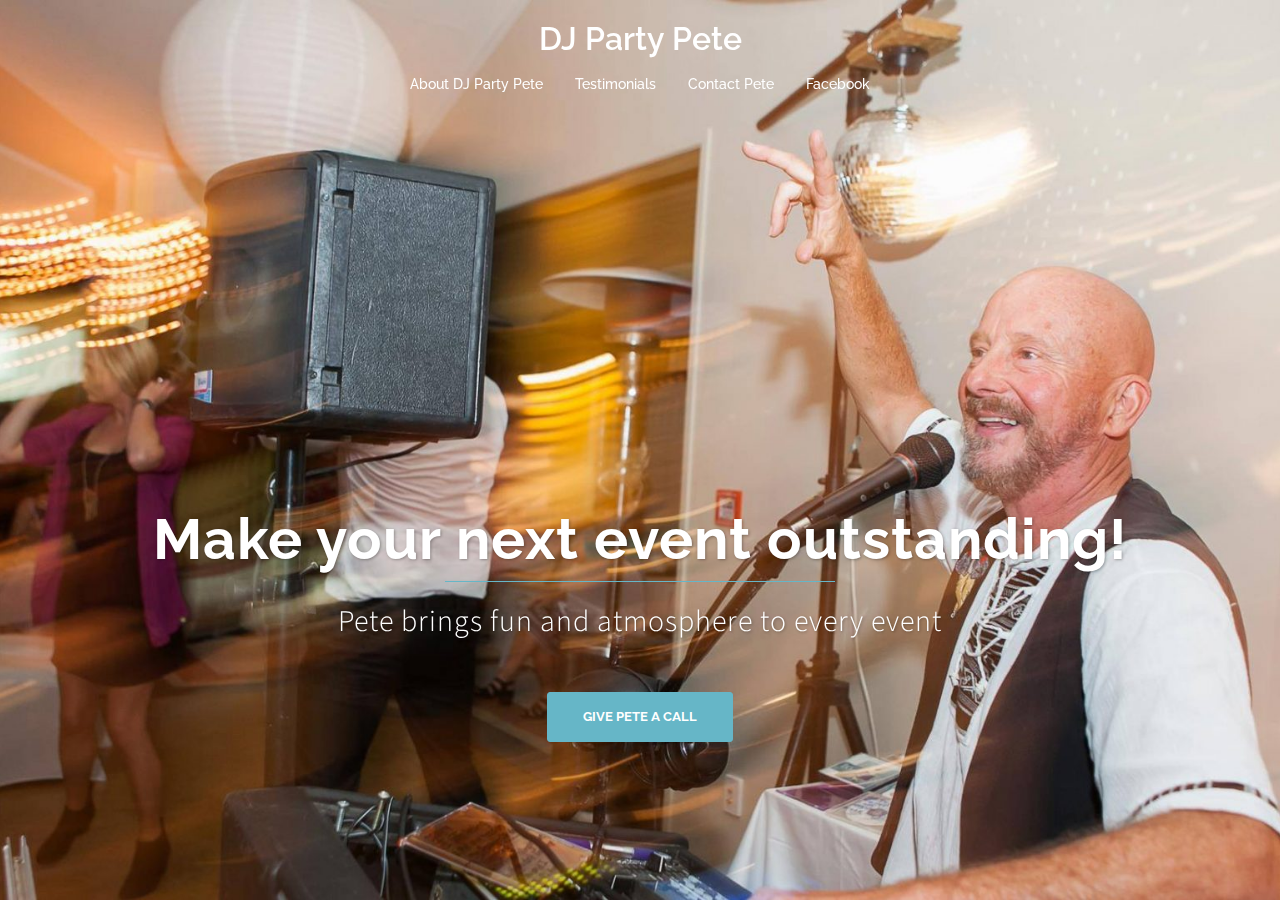
<file: index.html>
<!DOCTYPE html>
<html lang="en-NZ">
<head>
    <meta charset="UTF-8">
    <meta name="viewport" content="width=device-width, initial-scale=1">
    <link rel="profile" href="https://gmpg.org/xfn/11">

    <title>Home - DJ Party Pete</title>
    <meta name="robots" content="index, follow, max-snippet:-1, max-image-preview:large, max-video-preview:-1"/>
    <meta property="og:locale" content="en_US"/>
    <meta property="og:type" content="website"/>
    <meta property="og:title" content="Home - DJ Party Pete"/>
    <meta property="og:url" content="https://www.partys.co.nz/"/>
    <meta property="og:site_name" content="DJ Party Pete"/>
    <meta property="article:modified_time" content="2017-06-14T10:43:57+00:00"/>
    <script type="application/ld+json" class="yoast-schema-graph">{
        "@context": "https://schema.org",
        "@graph": [
            {
                "@type": "WebSite",
                "@id": "https://www.partys.co.nz/#website",
                "url": "https://www.partys.co.nz/",
                "name": "DJ Party Pete",
                "description": "",
                "potentialAction": [
                    {
                        "@type": "SearchAction",
                        "target": "https://www.partys.co.nz/?s={search_term_string}",
                        "query-input": "required name=search_term_string"
                    }
                ],
                "inLanguage": "en-NZ"
            },
            {
                "@type": "WebPage",
                "@id": "https://www.partys.co.nz/#webpage",
                "url": "https://www.partys.co.nz/",
                "name": "Home - DJ Party Pete",
                "isPartOf": {
                    "@id": "https://www.partys.co.nz/#website"
                },
                "datePublished": "2014-06-25T01:15:15+00:00",
                "dateModified": "2017-06-14T10:43:57+00:00",
                "inLanguage": "en-NZ",
                "potentialAction": [
                    {
                        "@type": "ReadAction",
                        "target": [
                            "https://www.partys.co.nz/"
                        ]
                    }
                ]
            }
        ]
    }</script>

    <link rel='dns-prefetch' href='https://fonts.googleapis.com'/>
    <link href='https://fonts.gstatic.com' crossorigin rel='preconnect'/>
    <style type="text/css">img.wp-smiley,
    img.emoji {
        display: inline !important;
        border: none !important;
        box-shadow: none !important;
        height: 1em !important;
        width: 1em !important;
        margin: 0 .07em !important;
        vertical-align: -0.1em !important;
        background: none !important;
        padding: 0 !important;
    }
    </style>
    <link rel='stylesheet' id='sydney-bootstrap-css' href='wp-content/themes/sydney/css/bootstrap/bootstrap.min.css'
          type='text/css' media='all'/>
    <link rel='stylesheet' id='wp-block-library-css' href='wp-includes/css/dist/block-library/style.min.css'
          type='text/css' media='all'/>
    <link rel='stylesheet' id='parent-style-css' href='wp-content/themes/sydney/style.css' type='text/css' media='all'/>
    <link rel='stylesheet' id='sydney-fonts-css'
          href='https://fonts.googleapis.com/css?family=Source+Sans+Pro%3A400%2C400italic%2C600%7CRaleway%3A400%2C500%2C600&amp;display=swap'
          type='text/css' media='all'/>
    <link rel='stylesheet' id='sydney-style-css' href='wp-content/themes/sydney-child/style.css' type='text/css'
          media='all'/>
    <style id='sydney-style-inline-css' type='text/css'>.site-title {
        font-size: 32px;
    }

    .site-description {
        font-size: 16px;
    }

    #mainnav ul li a {
        font-size: 14px;
    }

    h1 {
        font-size: 52px;
    }

    h2 {
        font-size: 42px;
    }

    h3 {
        font-size: 32px;
    }

    h4 {
        font-size: 25px;
    }

    h5 {
        font-size: 20px;
    }

    h6 {
        font-size: 18px;
    }

    body {
        font-size: 20px;
    }

    .single .hentry .title-post {
        font-size: 36px;
    }

    .header-image {
        background-size: cover;
    }

    .header-image {
        height: 300px;
    }

    .header-wrap .col-md-4, .header-wrap .col-md-8 {
        width: 100%;
        text-align: center;
    }

    #mainnav {
        float: none;
    }

    #mainnav li {
        float: none;
        display: inline-block;
    }

    #mainnav ul ul li {
        display: block;
        text-align: left;
        float: left;
    }

    .site-logo, .header-wrap .col-md-4 {
        margin-bottom: 15px;
    }

    .btn-menu {
        margin: 0 auto;
        float: none;
    }

    .header-wrap .container > .row {
        display: block;
    }

    read-more-gt, .widget-area .widget_fp_social a, #mainnav ul li a:hover, .sydney_contact_info_widget span, .roll-team .team-content .name, .roll-team .team-item .team-pop .team-social li:hover a, .roll-infomation li.address:before, .roll-infomation li.phone:before, .roll-infomation li.email:before, .roll-testimonials .name, .roll-button.border, .roll-button:hover, .roll-icon-list .icon i, .roll-icon-list .content h3 a:hover, .roll-icon-box.white .content h3 a, .roll-icon-box .icon i, .roll-icon-box .content h3 a:hover, .switcher-container .switcher-icon a:focus, .go-top:hover, .hentry .meta-post a:hover, #mainnav > ul > li > a.active, #mainnav > ul > li > a:hover, button:hover, input[type="button"]:hover, input[type="reset"]:hover, input[type="submit"]:hover, .text-color, .social-menu-widget a, .social-menu-widget a:hover, .archive .team-social li a, a, h1 a, h2 a, h3 a, h4 a, h5 a, h6 a, .classic-alt .meta-post a, .single .hentry .meta-post a, .content-area.modern .hentry .meta-post span:before, .content-area.modern .post-cat {
        color: #66b6c7
    }

    .reply, .woocommerce div.product .woocommerce-tabs ul.tabs li.active, .woocommerce #respond input#submit, .woocommerce a.button, .woocommerce button.button, .woocommerce input.button, .project-filter li a.active, .project-filter li a:hover, .preloader .pre-bounce1, .preloader .pre-bounce2, .roll-team .team-item .team-pop, .roll-progress .progress-animate, .roll-socials li a:hover, .roll-project .project-item .project-pop, .roll-project .project-filter li.active, .roll-project .project-filter li:hover, .roll-button.light:hover, .roll-button.border:hover, .roll-button, .roll-icon-box.white .icon, .owl-theme .owl-controls .owl-page.active span, .owl-theme .owl-controls.clickable .owl-page:hover span, .go-top, .bottom .socials li:hover a, .sidebar .widget:before, .blog-pagination ul li.active, .blog-pagination ul li:hover a, .content-area .hentry:after, .text-slider .maintitle:after, .error-wrap #search-submit:hover, #mainnav .sub-menu li:hover > a, #mainnav ul li ul:after, button, input[type="button"], input[type="reset"], input[type="submit"], .panel-grid-cell .widget-title:after {
        background-color: #66b6c7
    }

    .roll-socials li a:hover, .roll-socials li a, .roll-button.light:hover, .roll-button.border, .roll-button, .roll-icon-list .icon, .roll-icon-box .icon, .owl-theme .owl-controls .owl-page span, .comment .comment-detail, .widget-tags .tag-list a:hover, .blog-pagination ul li, .hentry blockquote, .error-wrap #search-submit:hover, textarea:focus, input[type="text"]:focus, input[type="password"]:focus, input[type="datetime"]:focus, input[type="datetime-local"]:focus, input[type="date"]:focus, input[type="month"]:focus, input[type="time"]:focus, input[type="week"]:focus, input[type="number"]:focus, input[type="email"]:focus, input[type="url"]:focus, input[type="search"]:focus, input[type="tel"]:focus, input[type="color"]:focus, button, input[type="button"], input[type="reset"], input[type="submit"], .archive .team-social li a {
        border-color: #66b6c7
    }

    .site-header.float-header {
        background-color: rgba(102, 182, 199, 0.9);
    }

    @media only screen and (max-width: 1024px) {
        .site-header {
            background-color: #66b6c7;
        }
    }

    .site-title a, .site-title a:hover {
        color: #ffffff
    }

    .site-description {
        color: #ffffff
    }

    #mainnav ul li a, #mainnav ul li::before {
        color: #ffffff
    }

    #mainnav .sub-menu li a {
        color: #ffffff
    }

    #mainnav .sub-menu li a {
        background: #66b6c7
    }

    .text-slider .maintitle, .text-slider .subtitle {
        color: #ffffff
    }

    body {
        color: #47425d
    }

    #secondary {
        background-color: #ffffff
    }

    #secondary, #secondary a {
        color: #767676
    }

    .footer-widgets {
        background-color: #252525
    }

    .btn-menu {
        color: #ffffff
    }

    #mainnav ul li a:hover {
        color: #66b6c7
    }

    .site-footer {
        background-color: #ffffff
    }

    .site-footer, .site-footer a {
        color: #666666
    }

    .overlay {
        background-color: #000000
    }

    .page-wrap {
        padding-top: 20px;
    }

    .page-wrap {
        padding-bottom: 20px;
    }

    @media only screen and (max-width: 780px) {
        h1 {
            font-size: 32px;
        }

        h2 {
            font-size: 28px;
        }

        h3 {
            font-size: 22px;
        }

        h4 {
            font-size: 18px;
        }

        h5 {
            font-size: 16px;
        }

        h6 {
            font-size: 14px;
        }
    }

    </style>
    <link rel='stylesheet' id='sydney-font-awesome-css'
          href='wp-content/themes/sydney/fonts/font-awesome.min.css'
          type='text/css' media='all'/>
    <!--[if lte IE 9]>
    <link rel='stylesheet' id='sydney-ie9-css'
          href='/wp-content/themes/sydney/css/ie9.css?ver=6e210f04cf50f16cb5021a132f995213'
          type='text/css' media='all'/>
    <![endif]-->
    <script type='text/javascript' src='wp-includes/js/jquery/jquery.js'
            id='jquery-core-js'></script>
    <script type='text/javascript' id='easy-testimonials-reveal-js-extra'>
        /* <![CDATA[ */
        var easy_testimonials_reveal = {"show_less_text": "Show Less"};
        /* ]]> */
    </script>
    <script type='text/javascript'
            src='wp-content/plugins/easy-testimonials/include/assets/js/easy-testimonials-reveal.js'
            id='easy-testimonials-reveal-js'></script>
    <style type="text/css" media="screen">@media (max-width: 728px) {
    }</style>
    <style type="text/css" media="screen">@media (max-width: 320px) {
    }</style>
    <link rel="icon" href="wp-content/uploads/cropped-logo-192x192.png" sizes="192x192"/>
    <link rel="apple-touch-icon" href="wp-content/uploads/cropped-logo-180x180.png"/>
    <meta name="msapplication-TileImage" content="/wp-content/uploads/cropped-logo-270x270.png"/>
    <style type="text/css" id="wp-custom-css">/*
You can add your own CSS here.

Click the help icon above to learn more.
*/

    .pirate_forms input,
    .pirate_forms textarea {
        width: 100% !important;
        padding-left: 15px;
        padding-right: 15px;
        margin: 0.5em 0;
    }

    .contact_message_wrap, .form_captcha_wrap, .contact_submit_wrap {
        padding: 0 !important;
    }

    .slide-inner {
        top: 70% !important;
    }

    .site-footer {
        display: none;
    }

    #mainnav-mobi {
        background-color: #66b6c7;
    }

    #mainnav-mobi ul li {
        text-align: center;
        border: none;
    }

    .roll-button:hover {
        background-color: #66b6c7;
        color: white;
        opacity: 0.8;
    }

    .easy_testimonial {
        background-color: #66b6c7 !important;
    }

    .easy_testimonial a {
        color: #fff !important;
        text-decoration: underline;
    }

    .so-panel img {
        margin-top: 5.7em;
    }

    @media only screen and (max-width: 1024px) {
        .slides-container .slide-item, .panel-row-style {
            background-position: 80% 0 !important;
        }

        .so-panel img {
            margin-top: 0 !important;
            padding-bottom: 2em !important;
        }
    }        </style>
    <noscript>
        <style id="rocket-lazyload-nojs-css">.rll-youtube-player, [data-lazy-src] {
            display: none !important;
        }</style>
    </noscript>
    <meta content="#66b6c7" name="theme-color">
    <meta content="#66b6c7" name="msapplication-navbutton-color">
    <meta content="#66b6c7" name="apple-mobile-web-app-status-bar-style">
</head>
<body class="home page-template page-template-page-templates page-template-page_front-page page-template-page-templatespage_front-page-php page page-id-13">
<div class="preloader">
    <div class="spinner">
        <div class="pre-bounce1"></div>
        <div class="pre-bounce2"></div>
    </div>
</div>
<div id="page" class="hfeed site">
    <a class="skip-link screen-reader-text" href="#content">Skip to content</a>
    <header id="masthead" class="site-header" role="banner">
        <div class="header-wrap">
            <div class="container">
                <div class="row">
                    <div class="col-md-4 col-sm-8 col-xs-12">
                        <h1 class="site-title"><a href="/" rel="home">DJ Party Pete</a></h1>
                        <h2 class="site-description"></h2>
                    </div>
                    <div class="col-md-8 col-sm-4 col-xs-12">
                        <div class="btn-menu"></div>
                        <nav id="mainnav" class="mainnav" role="navigation">
                            <div class="menu-main-menu-container">
                                <ul id="menu-main-menu" class="menu">
                                    <li id="menu-item-27"
                                        class="menu-item menu-item-type-post_type menu-item-object-page menu-item-27"><a
                                            href="about/">About DJ Party Pete</a></li>
                                    <li id="menu-item-59"
                                        class="menu-item menu-item-type-post_type menu-item-object-page menu-item-59"><a
                                            href="testimonials/">Testimonials</a></li>
                                    <li id="menu-item-41"
                                        class="menu-item menu-item-type-post_type menu-item-object-page menu-item-41"><a
                                            href="contact/">Contact Pete</a></li>
                                    <li id="menu-item-153"
                                        class="menu-item menu-item-type-custom menu-item-object-custom menu-item-153"><a
                                            href="https://www.facebook.com/partypetedj/">Facebook</a></li>
                                </ul>
                            </div>
                        </nav>
                    </div>
                </div>
            </div>
        </div>
    </header>
    <div class="sydney-hero-area">
        <div id="slideshow" class="header-slider" data-speed="0" data-mobileslider="fullscreen">
            <div class="slides-container">
                <div data-bg="wp-content/uploads/cropped-1907843_538678419564680_635428973_o-1-1.jpg"
                     class="slide-item slide-item-1 rocket-lazyload" style="">
                    <img class="mobile-slide preserve"
                         src="data:image/svg+xml,%3Csvg%20xmlns='http://www.w3.org/2000/svg'%20viewBox='0%200%200%200'%3E%3C/svg%3E"
                         alt="DJ Party Pete"
                         data-lazy-src="wp-content/uploads/cropped-1907843_538678419564680_635428973_o-1-1.jpg"/>
                    <noscript><img class="mobile-slide preserve"
                                   src="wp-content/uploads/cropped-1907843_538678419564680_635428973_o-1-1.jpg"
                                   alt="DJ Party Pete"/></noscript>
                    <div class="slide-inner">
                        <div class="contain animated fadeInRightBig text-slider">
                            <h2 class="maintitle">Make your next event outstanding!</h2>
                            <p class="subtitle">Pete brings fun and atmosphere to every event</p>
                        </div>
                        <a href="tel:0272471490" class="roll-button button-slider">Give Pete a call</a></div>
                </div>
            </div>
        </div>
        <div class="header-image">
            <div class="overlay"></div>
            <img class="header-inner"
                 src="data:image/svg+xml,%3Csvg%20xmlns='http://www.w3.org/2000/svg'%20viewBox='0%200%201920%200'%3E%3C/svg%3E"
                 width="1920" alt="DJ Party Pete" title="DJ Party Pete"
                 data-lazy-src="wp-content/uploads/cropped-1907843_538678419564680_635428973_o-1-1.jpg">
            <noscript><img class="header-inner"
                           src="wp-content/uploads/cropped-1907843_538678419564680_635428973_o-1-1.jpg" width="1920"
                           alt="DJ Party Pete" title="DJ Party Pete"></noscript>
        </div>
    </div>
    <div id="content" class="page-wrap">
        <div class="container content-wrapper">
            <div class="row">
                <div id="primary" class="fp-content-area">
                    <main id="main" class="site-main" role="main">
                        <div class="entry-content">
                        </div>
                    </main>
                </div>
            </div>
        </div>
    </div>
    <a class="go-top"><i class="fa fa-angle-up"></i></a>
</div>
<script type='text/javascript' src='wp-content/themes/sydney/js/scripts.js'
        id='sydney-scripts-js'></script>
<script type='text/javascript' src='wp-content/themes/sydney/js/main.min.js'
        id='sydney-main-js'></script>
<script type='text/javascript' src='wp-content/themes/sydney/js/skip-link-focus-fix.js'
        id='sydney-skip-link-focus-fix-js'></script>
<script>window.lazyLoadOptions = {
    elements_selector: "img[data-lazy-src],.rocket-lazyload",
    data_src: "lazy-src",
    data_srcset: "lazy-srcset",
    data_sizes: "lazy-sizes",
    class_loading: "lazyloading",
    class_loaded: "lazyloaded",
    threshold: 300,
    callback_loaded: function (element) {
        if (element.tagName === "IFRAME" && element.dataset.rocketLazyload == "fitvidscompatible") {
            if (element.classList.contains("lazyloaded")) {
                if (typeof window.jQuery != "undefined") {
                    if (jQuery.fn.fitVids) {
                        jQuery(element).parent().fitVids()
                    }
                }
            }
        }
    }
};
window.addEventListener('LazyLoad::Initialized', function (e) {
    var lazyLoadInstance = e.detail.instance;
    if (window.MutationObserver) {
        var observer = new MutationObserver(function (mutations) {
            var image_count = 0;
            var iframe_count = 0;
            var rocketlazy_count = 0;
            mutations.forEach(function (mutation) {
                for (i = 0; i < mutation.addedNodes.length; i++) {
                    if (typeof mutation.addedNodes[i].getElementsByTagName !== 'function') {
                        return
                    }
                    if (typeof mutation.addedNodes[i].getElementsByClassName !== 'function') {
                        return
                    }
                    images = mutation.addedNodes[i].getElementsByTagName('img');
                    is_image = mutation.addedNodes[i].tagName == "IMG";
                    iframes = mutation.addedNodes[i].getElementsByTagName('iframe');
                    is_iframe = mutation.addedNodes[i].tagName == "IFRAME";
                    rocket_lazy = mutation.addedNodes[i].getElementsByClassName('rocket-lazyload');
                    image_count += images.length;
                    iframe_count += iframes.length;
                    rocketlazy_count += rocket_lazy.length;
                    if (is_image) {
                        image_count += 1
                    }
                    if (is_iframe) {
                        iframe_count += 1
                    }
                }
            });
            if (image_count > 0 || iframe_count > 0 || rocketlazy_count > 0) {
                lazyLoadInstance.update()
            }
        });
        var b = document.getElementsByTagName("body")[0];
        var config = {childList: !0, subtree: !0};
        observer.observe(b, config)
    }
}, !1)</script>
<script data-no-minify="1" async src="wp-content/plugins/wp-rocket/assets/js/lazyload/16.1/lazyload.min.js"></script>
<script>
    (function (b, o, i, l, e, r) {
        b.GoogleAnalyticsObject = l;
        b[l] || (b[l] = function () {
            (b[l].q = b[l].q || []).push(arguments)
        });
        b[l].l = +new Date;
        e = o.createElement(i);
        r = o.getElementsByTagName(i)[0];
        e.src = '//www.google-analytics.com/analytics.js';
        r.parentNode.insertBefore(e, r)
    }(window, document, 'script', 'ga'));
    ga('create', 'UA-77008239-1', 'auto');
    ga('send', 'pageview');
</script>
</body>
</html>
</file>
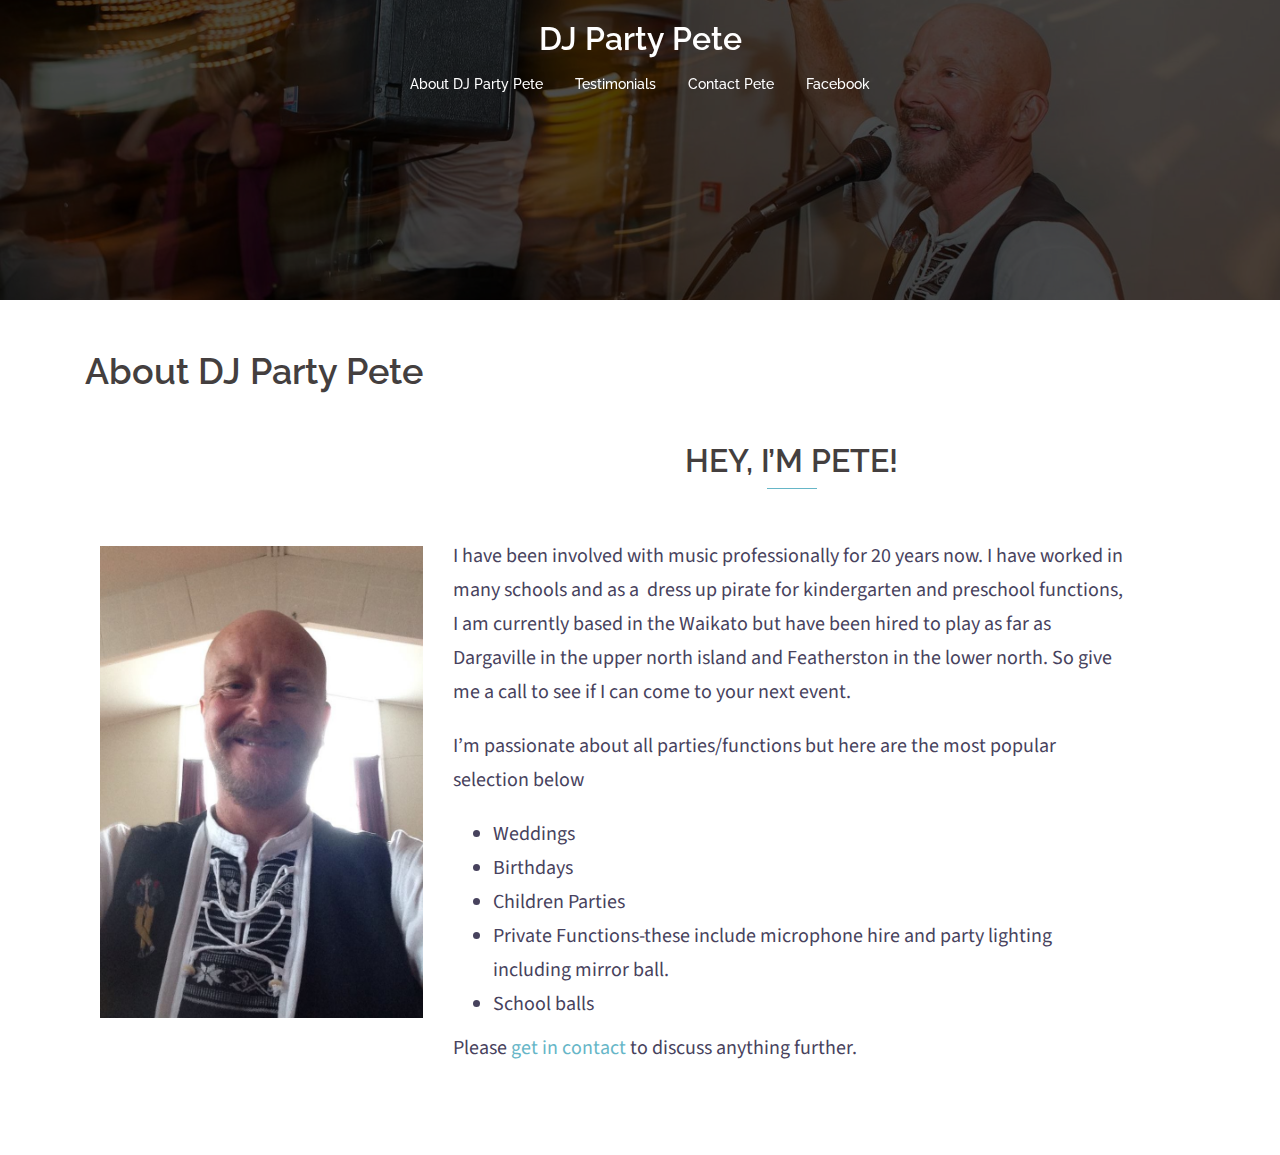
<file: about/index.html>
<!DOCTYPE html>
<html lang="en-NZ">
<head>
    <meta charset="UTF-8">
    <meta name="viewport" content="width=device-width, initial-scale=1">
    <link rel="profile" href="https://gmpg.org/xfn/11">

    <title>About DJ Party Pete - DJ Party Pete</title>
    <meta name="robots" content="index, follow, max-snippet:-1, max-image-preview:large, max-video-preview:-1"/>
    <meta property="og:locale" content="en_US"/>
    <meta property="og:type" content="article"/>
    <meta property="og:title" content="About DJ Party Pete - DJ Party Pete"/>
    <meta property="og:description"
          content="Hey, I&#8217;m Pete! I have been involved with music professionally for 20 years now. I have worked in many schools and as a  dress up pirate for kindergarten and preschool functions, I am currently based in the Waikato but have been hired to play as far as Dargaville in the upper north island and Featherston in [&hellip;]"/>
    <meta property="og:url" content="https://www.partys.co.nz/about/"/>
    <meta property="og:site_name" content="DJ Party Pete"/>
    <meta property="article:modified_time" content="2017-08-07T09:26:32+00:00"/>
    <meta property="og:image" content="/wp-content/uploads/pete-1-e1502094051468.jpg"/>
    <script type="application/ld+json" class="yoast-schema-graph">{
        "@context": "https://schema.org",
        "@graph": [
            {
                "@type": "WebSite",
                "@id": "https://www.partys.co.nz/#website",
                "url": "https://www.partys.co.nz/",
                "name": "DJ Party Pete",
                "description": "",
                "potentialAction": [
                    {
                        "@type": "SearchAction",
                        "target": "https://www.partys.co.nz/?s={search_term_string}",
                        "query-input": "required name=search_term_string"
                    }
                ],
                "inLanguage": "en-NZ"
            },
            {
                "@type": "ImageObject",
                "@id": "https://www.partys.co.nz/about/#primaryimage",
                "inLanguage": "en-NZ",
                "url": "//www.partys.co.nz/wp-content/uploads/pete-1-e1502094051468.jpg"
            },
            {
                "@type": "WebPage",
                "@id": "https://www.partys.co.nz/about/#webpage",
                "url": "https://www.partys.co.nz/about/",
                "name": "About DJ Party Pete - DJ Party Pete",
                "isPartOf": {
                    "@id": "https://www.partys.co.nz/#website"
                },
                "primaryImageOfPage": {
                    "@id": "https://www.partys.co.nz/about/#primaryimage"
                },
                "datePublished": "2014-06-25T01:09:06+00:00",
                "dateModified": "2017-08-07T09:26:32+00:00",
                "inLanguage": "en-NZ",
                "potentialAction": [
                    {
                        "@type": "ReadAction",
                        "target": [
                            "https://www.partys.co.nz/about/"
                        ]
                    }
                ]
            }
        ]
    }</script>

    <link rel='dns-prefetch' href='https://fonts.googleapis.com'/>
    <link href='https://fonts.gstatic.com' crossorigin rel='preconnect'/>
    <style type="text/css">img.wp-smiley,
    img.emoji {
        display: inline !important;
        border: none !important;
        box-shadow: none !important;
        height: 1em !important;
        width: 1em !important;
        margin: 0 .07em !important;
        vertical-align: -0.1em !important;
        background: none !important;
        padding: 0 !important;
    }
    </style>
    <link rel='stylesheet' id='sydney-bootstrap-css'
          href='../wp-content/themes/sydney/css/bootstrap/bootstrap.min.css' type='text/css' media='all'/>
    <link rel='stylesheet' id='wp-block-library-css'
          href='../wp-includes/css/dist/block-library/style.min.css'
          type='text/css' media='all'/>
    <link rel='stylesheet' id='parent-style-css'
          href='../wp-content/themes/sydney/style.css' type='text/css'
          media='all'/>
    <link rel='stylesheet' id='sydney-fonts-css'
          href='https://fonts.googleapis.com/css?family=Source+Sans+Pro%3A400%2C400italic%2C600%7CRaleway%3A400%2C500%2C600&amp;display=swap'
          type='text/css' media='all'/>
    <link rel='stylesheet' id='sydney-style-css' href='../wp-content/themes/sydney-child/style.css'
          type='text/css' media='all'/>
    <style id='sydney-style-inline-css' type='text/css'>.site-title {
        font-size: 32px;
    }

    .site-description {
        font-size: 16px;
    }

    #mainnav ul li a {
        font-size: 14px;
    }

    h1 {
        font-size: 52px;
    }

    h2 {
        font-size: 42px;
    }

    h3 {
        font-size: 32px;
    }

    h4 {
        font-size: 25px;
    }

    h5 {
        font-size: 20px;
    }

    h6 {
        font-size: 18px;
    }

    body {
        font-size: 20px;
    }

    .single .hentry .title-post {
        font-size: 36px;
    }

    .header-image {
        background-size: cover;
    }

    .header-image {
        height: 300px;
    }

    .header-wrap .col-md-4, .header-wrap .col-md-8 {
        width: 100%;
        text-align: center;
    }

    #mainnav {
        float: none;
    }

    #mainnav li {
        float: none;
        display: inline-block;
    }

    #mainnav ul ul li {
        display: block;
        text-align: left;
        float: left;
    }

    .site-logo, .header-wrap .col-md-4 {
        margin-bottom: 15px;
    }

    .btn-menu {
        margin: 0 auto;
        float: none;
    }

    .header-wrap .container > .row {
        display: block;
    }

    read-more-gt, .widget-area .widget_fp_social a, #mainnav ul li a:hover, .sydney_contact_info_widget span, .roll-team .team-content .name, .roll-team .team-item .team-pop .team-social li:hover a, .roll-infomation li.address:before, .roll-infomation li.phone:before, .roll-infomation li.email:before, .roll-testimonials .name, .roll-button.border, .roll-button:hover, .roll-icon-list .icon i, .roll-icon-list .content h3 a:hover, .roll-icon-box.white .content h3 a, .roll-icon-box .icon i, .roll-icon-box .content h3 a:hover, .switcher-container .switcher-icon a:focus, .go-top:hover, .hentry .meta-post a:hover, #mainnav > ul > li > a.active, #mainnav > ul > li > a:hover, button:hover, input[type="button"]:hover, input[type="reset"]:hover, input[type="submit"]:hover, .text-color, .social-menu-widget a, .social-menu-widget a:hover, .archive .team-social li a, a, h1 a, h2 a, h3 a, h4 a, h5 a, h6 a, .classic-alt .meta-post a, .single .hentry .meta-post a, .content-area.modern .hentry .meta-post span:before, .content-area.modern .post-cat {
        color: #66b6c7
    }

    .reply, .woocommerce div.product .woocommerce-tabs ul.tabs li.active, .woocommerce #respond input#submit, .woocommerce a.button, .woocommerce button.button, .woocommerce input.button, .project-filter li a.active, .project-filter li a:hover, .preloader .pre-bounce1, .preloader .pre-bounce2, .roll-team .team-item .team-pop, .roll-progress .progress-animate, .roll-socials li a:hover, .roll-project .project-item .project-pop, .roll-project .project-filter li.active, .roll-project .project-filter li:hover, .roll-button.light:hover, .roll-button.border:hover, .roll-button, .roll-icon-box.white .icon, .owl-theme .owl-controls .owl-page.active span, .owl-theme .owl-controls.clickable .owl-page:hover span, .go-top, .bottom .socials li:hover a, .sidebar .widget:before, .blog-pagination ul li.active, .blog-pagination ul li:hover a, .content-area .hentry:after, .text-slider .maintitle:after, .error-wrap #search-submit:hover, #mainnav .sub-menu li:hover > a, #mainnav ul li ul:after, button, input[type="button"], input[type="reset"], input[type="submit"], .panel-grid-cell .widget-title:after {
        background-color: #66b6c7
    }

    .roll-socials li a:hover, .roll-socials li a, .roll-button.light:hover, .roll-button.border, .roll-button, .roll-icon-list .icon, .roll-icon-box .icon, .owl-theme .owl-controls .owl-page span, .comment .comment-detail, .widget-tags .tag-list a:hover, .blog-pagination ul li, .hentry blockquote, .error-wrap #search-submit:hover, textarea:focus, input[type="text"]:focus, input[type="password"]:focus, input[type="datetime"]:focus, input[type="datetime-local"]:focus, input[type="date"]:focus, input[type="month"]:focus, input[type="time"]:focus, input[type="week"]:focus, input[type="number"]:focus, input[type="email"]:focus, input[type="url"]:focus, input[type="search"]:focus, input[type="tel"]:focus, input[type="color"]:focus, button, input[type="button"], input[type="reset"], input[type="submit"], .archive .team-social li a {
        border-color: #66b6c7
    }

    .site-header.float-header {
        background-color: rgba(102, 182, 199, 0.9);
    }

    @media only screen and (max-width: 1024px) {
        .site-header {
            background-color: #66b6c7;
        }
    }

    .site-title a, .site-title a:hover {
        color: #ffffff
    }

    .site-description {
        color: #ffffff
    }

    #mainnav ul li a, #mainnav ul li::before {
        color: #ffffff
    }

    #mainnav .sub-menu li a {
        color: #ffffff
    }

    #mainnav .sub-menu li a {
        background: #66b6c7
    }

    .text-slider .maintitle, .text-slider .subtitle {
        color: #ffffff
    }

    body {
        color: #47425d
    }

    #secondary {
        background-color: #ffffff
    }

    #secondary, #secondary a {
        color: #767676
    }

    .footer-widgets {
        background-color: #252525
    }

    .btn-menu {
        color: #ffffff
    }

    #mainnav ul li a:hover {
        color: #66b6c7
    }

    .site-footer {
        background-color: #ffffff
    }

    .site-footer, .site-footer a {
        color: #666666
    }

    .overlay {
        background-color: #000000
    }

    .page-wrap {
        padding-top: 20px;
    }

    .page-wrap {
        padding-bottom: 20px;
    }

    @media only screen and (max-width: 780px) {
        h1 {
            font-size: 32px;
        }

        h2 {
            font-size: 28px;
        }

        h3 {
            font-size: 22px;
        }

        h4 {
            font-size: 18px;
        }

        h5 {
            font-size: 16px;
        }

        h6 {
            font-size: 14px;
        }
    }

    </style>
    <link rel='stylesheet' id='sydney-font-awesome-css' href='../wp-content/themes/sydney/fonts/font-awesome.min.css'
          type='text/css' media='all'/>
    <!--[if lte IE 9]>
    <link rel='stylesheet' id='sydney-ie9-css'
          href='/wp-content/themes/sydney/css/ie9.css?ver=6e210f04cf50f16cb5021a132f995213'
          type='text/css' media='all'/>
    <![endif]-->
    <script type='text/javascript' src='../wp-includes/js/jquery/jquery.js' id='jquery-core-js'></script>
    <script type='text/javascript' id='easy-testimonials-reveal-js-extra'>
        /* <![CDATA[ */
        var easy_testimonials_reveal = {"show_less_text": "Show Less"};
        /* ]]> */
    </script>
    <script type='text/javascript'
            src='../wp-content/plugins/easy-testimonials/include/assets/js/easy-testimonials-reveal.js'
            id='easy-testimonials-reveal-js'></script>
    <style type="text/css">.header-image {
        background-image: url(../wp-content/uploads/cropped-1907843_538678419564680_635428973_o-1-1.jpg);
        display: block;
    }

    @media only screen and (max-width: 1024px) {
        .header-inner {
            display: block;
        }

        .header-image {
            background-image: none;
            height: auto !important;
        }
    }
    </style>
    <link rel="icon" href="../wp-content/uploads/cropped-logo-32x32.png" sizes="32x32"/>
    <link rel="icon" href="../wp-content/uploads/cropped-logo-192x192.png" sizes="192x192"/>
    <link rel="apple-touch-icon" href="../wp-content/uploads/cropped-logo-180x180.png"/>
    <meta name="msapplication-TileImage" content="/wp-content/uploads/cropped-logo-270x270.png"/>
    <style type="text/css" id="wp-custom-css">

        .pirate_forms input,
        .pirate_forms textarea {
            width: 100% !important;
            padding-left: 15px;
            padding-right: 15px;
            margin: 0.5em 0;
        }

        .contact_message_wrap, .form_captcha_wrap, .contact_submit_wrap {
            padding: 0 !important;
        }

        .slide-inner {
            top: 70% !important;
        }

        .site-footer {
            display: none;
        }

        #mainnav-mobi {
            background-color: #66b6c7;
        }

        #mainnav-mobi ul li {
            text-align: center;
            border: none;
        }

        .roll-button:hover {
            background-color: #66b6c7;
            color: white;
            opacity: 0.8;
        }

        .easy_testimonial {
            background-color: #66b6c7 !important;
        }

        .easy_testimonial a {
            color: #fff !important;
            text-decoration: underline;
        }

        .so-panel img {
            margin-top: 5.7em;
        }

        @media only screen and (max-width: 1024px) {
            .slides-container .slide-item, .panel-row-style {
                background-position: 80% 0 !important;
            }

            .so-panel img {
                margin-top: 0 !important;
                padding-bottom: 2em !important;
            }
        }        </style>
    <noscript>
        <style id="rocket-lazyload-nojs-css">.rll-youtube-player, [data-lazy-src] {
            display: none !important;
        }</style>
    </noscript>
    <meta content="#66b6c7" name="theme-color">
    <meta content="#66b6c7" name="msapplication-navbutton-color">
    <meta content="#66b6c7" name="apple-mobile-web-app-status-bar-style">
</head>
<body class="page-template-default page page-id-7">
<div class="preloader">
    <div class="spinner">
        <div class="pre-bounce1"></div>
        <div class="pre-bounce2"></div>
    </div>
</div>
<div id="page" class="hfeed site">
    <a class="skip-link screen-reader-text" href="#content">Skip to content</a>
    <header id="masthead" class="site-header" role="banner">
        <div class="header-wrap">
            <div class="container">
                <div class="row">
                    <div class="col-md-4 col-sm-8 col-xs-12">
                        <h1 class="site-title"><a href="../" rel="home">DJ Party Pete</a></h1>
                        <h2 class="site-description"></h2>
                    </div>
                    <div class="col-md-8 col-sm-4 col-xs-12">
                        <div class="btn-menu"></div>
                        <nav id="mainnav" class="mainnav" role="navigation">
                            <div class="menu-main-menu-container">
                                <ul id="menu-main-menu" class="menu">
                                    <li id="menu-item-27"
                                        class="menu-item menu-item-type-post_type menu-item-object-page current-menu-item page_item page-item-7 current_page_item menu-item-27">
                                        <a href="/about/" aria-current="page">About DJ Party Pete</a></li>
                                    <li id="menu-item-59"
                                        class="menu-item menu-item-type-post_type menu-item-object-page menu-item-59"><a
                                            href="../testimonials/">Testimonials</a></li>
                                    <li id="menu-item-41"
                                        class="menu-item menu-item-type-post_type menu-item-object-page menu-item-41"><a
                                            href="../contact/">Contact Pete</a></li>
                                    <li id="menu-item-153"
                                        class="menu-item menu-item-type-custom menu-item-object-custom menu-item-153"><a
                                            href="https://www.facebook.com/partypetedj/">Facebook</a></li>
                                </ul>
                            </div>
                        </nav>
                    </div>
                </div>
            </div>
        </div>
    </header>
    <div class="sydney-hero-area">
        <div class="header-image">
            <div class="overlay"></div>
            <img class="header-inner"
                 src="data:image/svg+xml,%3Csvg%20xmlns='http://www.w3.org/2000/svg'%20viewBox='0%200%201920%200'%3E%3C/svg%3E"
                 width="1920" alt="DJ Party Pete" title="DJ Party Pete"
                 data-lazy-src="/wp-content/uploads/cropped-1907843_538678419564680_635428973_o-1-1.jpg">
            <noscript><img class="header-inner"
                           src="../wp-content/uploads/cropped-1907843_538678419564680_635428973_o-1-1.jpg" width="1920"
                           alt="DJ Party Pete" title="DJ Party Pete"></noscript>
        </div>
    </div>
    <div id="content" class="page-wrap">
        <div class="container content-wrapper">
            <div class="row">
                <div id="primary" class="content-area col-md-12">
                    <main id="main" class="post-wrap" role="main">
                        <article id="post-7" class="post-7 page type-page status-publish hentry">
                            <header class="entry-header">
                                <h1 class="title-post entry-title">About DJ Party Pete</h1></header>
                            <div class="entry-content">
                                <div class="">
                                    <div id="pgc-8-9-1" class="panel-grid-cell col-md-4">
                                        <div id="panel-8-9-1-0"
                                             class="so-panel widget widget_sydney_video_widget sydney_video_widget_widget panel-first-child panel-last-child"
                                             data-index="12">
                                            <img class=""
                                                 src="data:image/svg+xml,%3Csvg%20xmlns='http://www.w3.org/2000/svg'%20viewBox='0%200%20350%200'%3E%3C/svg%3E"
                                                 alt="Pete" width="350"
                                                 data-lazy-src="/wp-content/uploads/pete-1-e1502094051468.jpg">
                                            <noscript><img class=""
                                                           src="../wp-content/uploads/pete-1-e1502094051468.jpg"
                                                           alt="Pete" width="350"></noscript>
                                        </div>
                                        </p></div>
                                    <div id="pgc-8-9-0" class="panel-grid-cell col-md-8">
                                        <div id="panel-8-9-0-0"
                                             class="so-panel widget widget_text panel-first-child panel-last-child"
                                             data-index="11">
                                            <h3 class="widget-title">Hey, I&#8217;m Pete!</h3>
                                            <div class="textwidget">
                                                <p>
                                                    I have been involved with music professionally for 20 years now. I
                                                    have worked in many schools and as a  dress up pirate for
                                                    kindergarten and preschool functions, I am currently based in the
                                                    Waikato but have been hired to play as far as Dargaville in the
                                                    upper north island and Featherston in the lower north. So give me a
                                                    call to see if I can come to your next event.
                                                </p>
                                                <p>
                                                    I&#8217;m passionate about all parties/functions but here are the
                                                    most popular selection below</p>
                                                <ul>
                                                    <li>Weddings</li>
                                                    <li>Birthdays</li>
                                                    <li>Children Parties</li>
                                                    <li>Private Functions-these include microphone hire and party
                                                        lighting including mirror ball.
                                                    </li>
                                                    <li>School balls</li>
                                                </ul>
                                                <p>
                                                    Please <a href="../contact/">get in contact</a> to discuss
                                                    anything further.
                                                </p>
                                            </div>
                                        </div>
                                        </p></div>
                                </div>
                            </div>
                            <footer class="entry-footer">
                            </footer>
                        </article>
                    </main>
                </div>
            </div>
        </div>
    </div>
    <a class="go-top"><i class="fa fa-angle-up"></i></a>
</div>
<script type='text/javascript'
        src='../wp-content/themes/sydney/js/scripts.js'
        id='sydney-scripts-js'></script>
<script type='text/javascript' src='../wp-content/themes/sydney/js/main.min.js'
        id='sydney-main-js'></script>
<script type='text/javascript' src='../wp-content/themes/sydney/js/skip-link-focus-fix.js'
        id='sydney-skip-link-focus-fix-js'></script>
<script type='text/javascript'
        src='../wp-content/plugins/easy-testimonials/include/assets/js/jquery.cycle2.min.js'
        id='gp_cycle2-js'></script>
<script>window.lazyLoadOptions = {
    elements_selector: "img[data-lazy-src],.rocket-lazyload",
    data_src: "lazy-src",
    data_srcset: "lazy-srcset",
    data_sizes: "lazy-sizes",
    class_loading: "lazyloading",
    class_loaded: "lazyloaded",
    threshold: 300,
    callback_loaded: function (element) {
        if (element.tagName === "IFRAME" && element.dataset.rocketLazyload == "fitvidscompatible") {
            if (element.classList.contains("lazyloaded")) {
                if (typeof window.jQuery != "undefined") {
                    if (jQuery.fn.fitVids) {
                        jQuery(element).parent().fitVids()
                    }
                }
            }
        }
    }
};
window.addEventListener('LazyLoad::Initialized', function (e) {
    var lazyLoadInstance = e.detail.instance;
    if (window.MutationObserver) {
        var observer = new MutationObserver(function (mutations) {
            var image_count = 0;
            var iframe_count = 0;
            var rocketlazy_count = 0;
            mutations.forEach(function (mutation) {
                for (i = 0; i < mutation.addedNodes.length; i++) {
                    if (typeof mutation.addedNodes[i].getElementsByTagName !== 'function') {
                        return
                    }
                    if (typeof mutation.addedNodes[i].getElementsByClassName !== 'function') {
                        return
                    }
                    images = mutation.addedNodes[i].getElementsByTagName('img');
                    is_image = mutation.addedNodes[i].tagName == "IMG";
                    iframes = mutation.addedNodes[i].getElementsByTagName('iframe');
                    is_iframe = mutation.addedNodes[i].tagName == "IFRAME";
                    rocket_lazy = mutation.addedNodes[i].getElementsByClassName('rocket-lazyload');
                    image_count += images.length;
                    iframe_count += iframes.length;
                    rocketlazy_count += rocket_lazy.length;
                    if (is_image) {
                        image_count += 1
                    }
                    if (is_iframe) {
                        iframe_count += 1
                    }
                }
            });
            if (image_count > 0 || iframe_count > 0 || rocketlazy_count > 0) {
                lazyLoadInstance.update()
            }
        });
        var b = document.getElementsByTagName("body")[0];
        var config = {childList: !0, subtree: !0};
        observer.observe(b, config)
    }
}, !1)</script>
<script data-no-minify="1" async src="../wp-content/plugins/wp-rocket/assets/js/lazyload/16.1/lazyload.min.js"></script>
<script>
    (function (b, o, i, l, e, r) {
        b.GoogleAnalyticsObject = l;
        b[l] || (b[l] = function () {
            (b[l].q = b[l].q || []).push(arguments)
        });
        b[l].l = +new Date;
        e = o.createElement(i);
        r = o.getElementsByTagName(i)[0];
        e.src = '//www.google-analytics.com/analytics.js';
        r.parentNode.insertBefore(e, r)
    }(window, document, 'script', 'ga'));
    ga('create', 'UA-77008239-1', 'auto');
    ga('send', 'pageview');
</script>
</body>
</html>
</file>
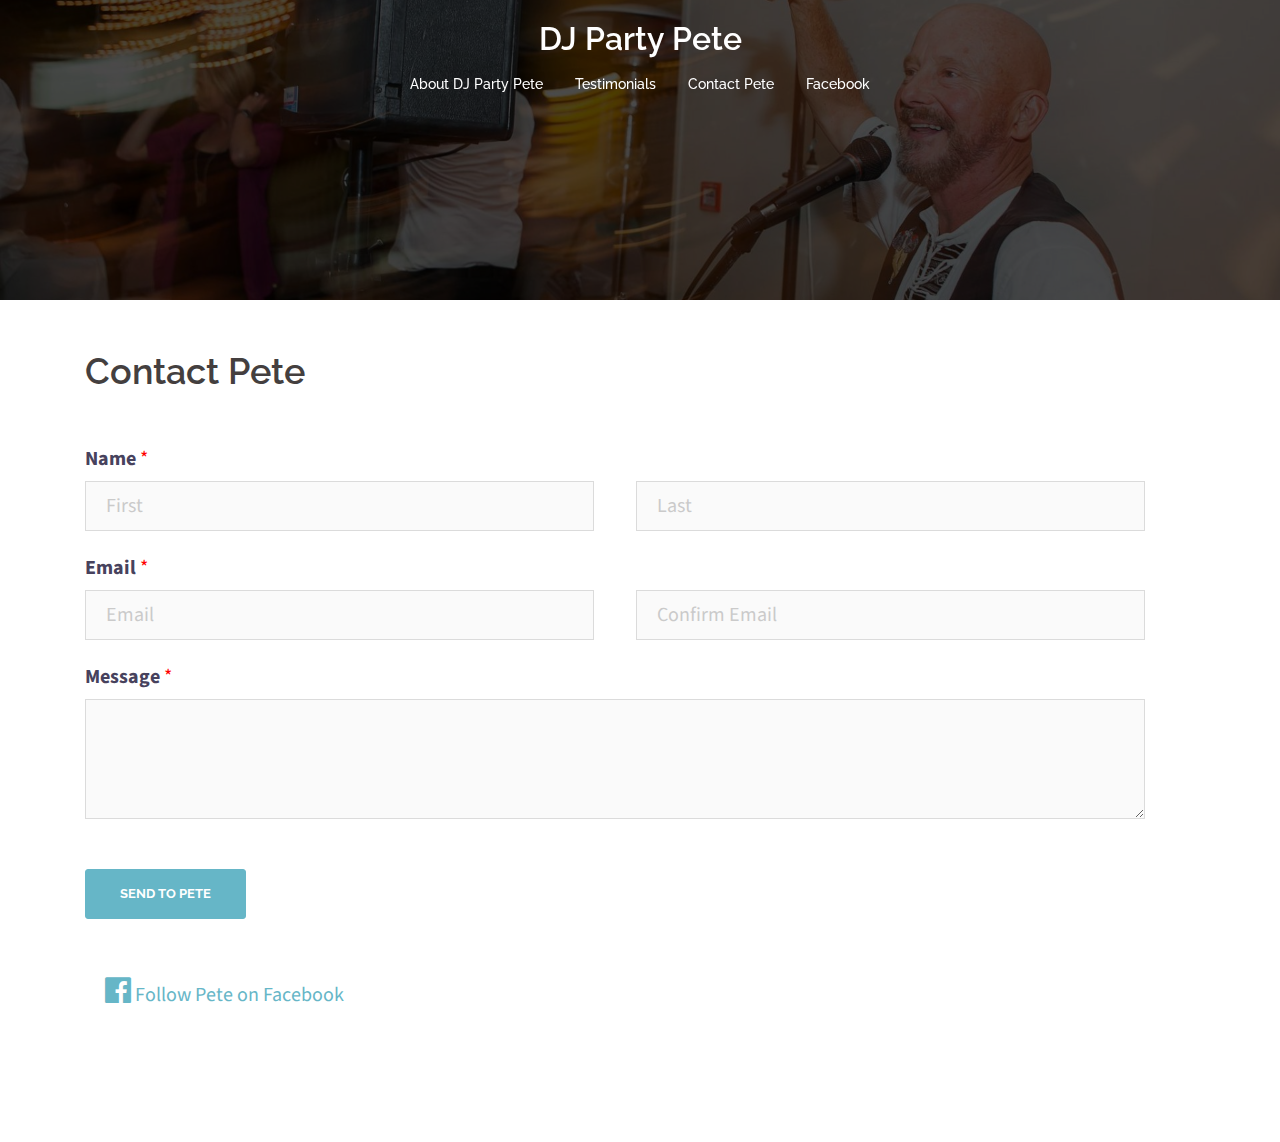
<file: contact/index.html>
<!DOCTYPE html>
<html lang="en-NZ">
<head>
    <meta charset="UTF-8">
    <meta name="viewport" content="width=device-width, initial-scale=1">
    <link rel="profile" href="https://gmpg.org/xfn/11">

    <title>Contact Pete - DJ Party Pete</title>
    <meta name="robots" content="index, follow, max-snippet:-1, max-image-preview:large, max-video-preview:-1"/>
    <meta property="og:locale" content="en_US"/>
    <meta property="og:type" content="article"/>
    <meta property="og:title" content="Contact Pete - DJ Party Pete"/>
    <meta property="og:description" content="Follow Pete on Facebook"/>
    <meta property="og:url" content="https://www.partys.co.nz/contact/"/>
    <meta property="og:site_name" content="DJ Party Pete"/>
    <meta property="article:modified_time" content="2019-03-01T04:38:13+00:00"/>
    <script type="application/ld+json" class="yoast-schema-graph">{
        "@context": "https://schema.org",
        "@graph": [
            {
                "@type": "WebSite",
                "@id": "https://www.partys.co.nz/#website",
                "url": "https://www.partys.co.nz/",
                "name": "DJ Party Pete",
                "description": "",
                "potentialAction": [
                    {
                        "@type": "SearchAction",
                        "target": "https://www.partys.co.nz/?s={search_term_string}",
                        "query-input": "required name=search_term_string"
                    }
                ],
                "inLanguage": "en-NZ"
            },
            {
                "@type": "WebPage",
                "@id": "https://www.partys.co.nz/contact/#webpage",
                "url": "https://www.partys.co.nz/contact/",
                "name": "Contact Pete - DJ Party Pete",
                "isPartOf": {
                    "@id": "https://www.partys.co.nz/#website"
                },
                "datePublished": "2014-06-25T01:46:10+00:00",
                "dateModified": "2019-03-01T04:38:13+00:00",
                "inLanguage": "en-NZ",
                "potentialAction": [
                    {
                        "@type": "ReadAction",
                        "target": [
                            "https://www.partys.co.nz/contact/"
                        ]
                    }
                ]
            }
        ]
    }</script>

    <link rel='dns-prefetch' href='https://fonts.googleapis.com'/>
    <link href='https://fonts.gstatic.com' crossorigin rel='preconnect'/>
    <style type="text/css">img.wp-smiley,
    img.emoji {
        display: inline !important;
        border: none !important;
        box-shadow: none !important;
        height: 1em !important;
        width: 1em !important;
        margin: 0 .07em !important;
        vertical-align: -0.1em !important;
        background: none !important;
        padding: 0 !important;
    }
    </style>
    <link rel='stylesheet' id='sydney-bootstrap-css'
          href='../wp-content/themes/sydney/css/bootstrap/bootstrap.min.css' type='text/css' media='all'/>
    <link rel='stylesheet' id='wp-block-library-css'
          href='../wp-includes/css/dist/block-library/style.min.css'
          type='text/css' media='all'/>
    <link rel='stylesheet' id='wpforms-base-css'
          href='../wp-content/plugins/wpforms/assets/css/wpforms-base.css' type='text/css'
          media='all'/>
    <link rel='stylesheet' id='parent-style-css'
          href='../wp-content/themes/sydney/style.css' type='text/css'
          media='all'/>
    <link rel='stylesheet' id='sydney-fonts-css'
          href='https://fonts.googleapis.com/css?family=Source+Sans+Pro%3A400%2C400italic%2C600%7CRaleway%3A400%2C500%2C600&amp;display=swap'
          type='text/css' media='all'/>
    <link rel='stylesheet' id='sydney-style-css' href='../wp-content/themes/sydney-child/style.css'
          type='text/css' media='all'/>
    <style id='sydney-style-inline-css' type='text/css'>.site-title {
        font-size: 32px;
    }

    .site-description {
        font-size: 16px;
    }

    #mainnav ul li a {
        font-size: 14px;
    }

    h1 {
        font-size: 52px;
    }

    h2 {
        font-size: 42px;
    }

    h3 {
        font-size: 32px;
    }

    h4 {
        font-size: 25px;
    }

    h5 {
        font-size: 20px;
    }

    h6 {
        font-size: 18px;
    }

    body {
        font-size: 20px;
    }

    .single .hentry .title-post {
        font-size: 36px;
    }

    .header-image {
        background-size: cover;
    }

    .header-image {
        height: 300px;
    }

    .header-wrap .col-md-4, .header-wrap .col-md-8 {
        width: 100%;
        text-align: center;
    }

    #mainnav {
        float: none;
    }

    #mainnav li {
        float: none;
        display: inline-block;
    }

    #mainnav ul ul li {
        display: block;
        text-align: left;
        float: left;
    }

    .site-logo, .header-wrap .col-md-4 {
        margin-bottom: 15px;
    }

    .btn-menu {
        margin: 0 auto;
        float: none;
    }

    .header-wrap .container > .row {
        display: block;
    }

    read-more-gt, .widget-area .widget_fp_social a, #mainnav ul li a:hover, .sydney_contact_info_widget span, .roll-team .team-content .name, .roll-team .team-item .team-pop .team-social li:hover a, .roll-infomation li.address:before, .roll-infomation li.phone:before, .roll-infomation li.email:before, .roll-testimonials .name, .roll-button.border, .roll-button:hover, .roll-icon-list .icon i, .roll-icon-list .content h3 a:hover, .roll-icon-box.white .content h3 a, .roll-icon-box .icon i, .roll-icon-box .content h3 a:hover, .switcher-container .switcher-icon a:focus, .go-top:hover, .hentry .meta-post a:hover, #mainnav > ul > li > a.active, #mainnav > ul > li > a:hover, button:hover, input[type="button"]:hover, input[type="reset"]:hover, input[type="submit"]:hover, .text-color, .social-menu-widget a, .social-menu-widget a:hover, .archive .team-social li a, a, h1 a, h2 a, h3 a, h4 a, h5 a, h6 a, .classic-alt .meta-post a, .single .hentry .meta-post a, .content-area.modern .hentry .meta-post span:before, .content-area.modern .post-cat {
        color: #66b6c7
    }

    .reply, .woocommerce div.product .woocommerce-tabs ul.tabs li.active, .woocommerce #respond input#submit, .woocommerce a.button, .woocommerce button.button, .woocommerce input.button, .project-filter li a.active, .project-filter li a:hover, .preloader .pre-bounce1, .preloader .pre-bounce2, .roll-team .team-item .team-pop, .roll-progress .progress-animate, .roll-socials li a:hover, .roll-project .project-item .project-pop, .roll-project .project-filter li.active, .roll-project .project-filter li:hover, .roll-button.light:hover, .roll-button.border:hover, .roll-button, .roll-icon-box.white .icon, .owl-theme .owl-controls .owl-page.active span, .owl-theme .owl-controls.clickable .owl-page:hover span, .go-top, .bottom .socials li:hover a, .sidebar .widget:before, .blog-pagination ul li.active, .blog-pagination ul li:hover a, .content-area .hentry:after, .text-slider .maintitle:after, .error-wrap #search-submit:hover, #mainnav .sub-menu li:hover > a, #mainnav ul li ul:after, button, input[type="button"], input[type="reset"], input[type="submit"], .panel-grid-cell .widget-title:after {
        background-color: #66b6c7
    }

    .roll-socials li a:hover, .roll-socials li a, .roll-button.light:hover, .roll-button.border, .roll-button, .roll-icon-list .icon, .roll-icon-box .icon, .owl-theme .owl-controls .owl-page span, .comment .comment-detail, .widget-tags .tag-list a:hover, .blog-pagination ul li, .hentry blockquote, .error-wrap #search-submit:hover, textarea:focus, input[type="text"]:focus, input[type="password"]:focus, input[type="datetime"]:focus, input[type="datetime-local"]:focus, input[type="date"]:focus, input[type="month"]:focus, input[type="time"]:focus, input[type="week"]:focus, input[type="number"]:focus, input[type="email"]:focus, input[type="url"]:focus, input[type="search"]:focus, input[type="tel"]:focus, input[type="color"]:focus, button, input[type="button"], input[type="reset"], input[type="submit"], .archive .team-social li a {
        border-color: #66b6c7
    }

    .site-header.float-header {
        background-color: rgba(102, 182, 199, 0.9);
    }

    @media only screen and (max-width: 1024px) {
        .site-header {
            background-color: #66b6c7;
        }
    }

    .site-title a, .site-title a:hover {
        color: #ffffff
    }

    .site-description {
        color: #ffffff
    }

    #mainnav ul li a, #mainnav ul li::before {
        color: #ffffff
    }

    #mainnav .sub-menu li a {
        color: #ffffff
    }

    #mainnav .sub-menu li a {
        background: #66b6c7
    }

    .text-slider .maintitle, .text-slider .subtitle {
        color: #ffffff
    }

    body {
        color: #47425d
    }

    #secondary {
        background-color: #ffffff
    }

    #secondary, #secondary a {
        color: #767676
    }

    .footer-widgets {
        background-color: #252525
    }

    .btn-menu {
        color: #ffffff
    }

    #mainnav ul li a:hover {
        color: #66b6c7
    }

    .site-footer {
        background-color: #ffffff
    }

    .site-footer, .site-footer a {
        color: #666666
    }

    .overlay {
        background-color: #000000
    }

    .page-wrap {
        padding-top: 20px;
    }

    .page-wrap {
        padding-bottom: 20px;
    }

    @media only screen and (max-width: 780px) {
        h1 {
            font-size: 32px;
        }

        h2 {
            font-size: 28px;
        }

        h3 {
            font-size: 22px;
        }

        h4 {
            font-size: 18px;
        }

        h5 {
            font-size: 16px;
        }

        h6 {
            font-size: 14px;
        }
    }

    </style>
    <link rel='stylesheet' id='sydney-font-awesome-css'
          href='../wp-content/themes/sydney/fonts/font-awesome.min.css'
          type='text/css' media='all'/>
    <!--[if lte IE 9]>
    <link rel='stylesheet' id='sydney-ie9-css'
          href='/wp-content/themes/sydney/css/ie9.css?ver=6e210f04cf50f16cb5021a132f995213'
          type='text/css' media='all'/>
    <![endif]-->
    <script type='text/javascript' src='../wp-includes/js/jquery/jquery.js'
            id='jquery-core-js'></script>
    <script type='text/javascript' id='easy-testimonials-reveal-js-extra'>
        /* <![CDATA[ */
        var easy_testimonials_reveal = {"show_less_text": "Show Less"};
        /* ]]> */
    </script>
    <script type='text/javascript'
            src='../wp-content/plugins/easy-testimonials/include/assets/js/easy-testimonials-reveal.js'
            id='easy-testimonials-reveal-js'></script>
    <style type="text/css">.header-image {
        background-image: url(../wp-content/uploads/cropped-1907843_538678419564680_635428973_o-1-1.jpg);
        display: block;
    }

    @media only screen and (max-width: 1024px) {
        .header-inner {
            display: block;
        }

        .header-image {
            background-image: none;
            height: auto !important;
        }
    }
    </style>
    <link rel="icon" href="../wp-content/uploads/cropped-logo-32x32.png" sizes="32x32"/>
    <link rel="icon" href="../wp-content/uploads/cropped-logo-192x192.png" sizes="192x192"/>
    <link rel="apple-touch-icon" href="../wp-content/uploads/cropped-logo-180x180.png"/>
    <meta name="msapplication-TileImage"
          content="/wp-content/uploads/cropped-logo-270x270.png"/>
    <style type="text/css" id="wp-custom-css">
    .pirate_forms input,
    .pirate_forms textarea {
        width: 100% !important;
        padding-left: 15px;
        padding-right: 15px;
        margin: 0.5em 0;
    }

    .contact_message_wrap, .form_captcha_wrap, .contact_submit_wrap {
        padding: 0 !important;
    }

    .slide-inner {
        top: 70% !important;
    }

    .site-footer {
        display: none;
    }

    #mainnav-mobi {
        background-color: #66b6c7;
    }

    #mainnav-mobi ul li {
        text-align: center;
        border: none;
    }

    .roll-button:hover {
        background-color: #66b6c7;
        color: white;
        opacity: 0.8;
    }

    .easy_testimonial {
        background-color: #66b6c7 !important;
    }

    .easy_testimonial a {
        color: #fff !important;
        text-decoration: underline;
    }

    .so-panel img {
        margin-top: 5.7em;
    }

    @media only screen and (max-width: 1024px) {
        .slides-container .slide-item, .panel-row-style {
            background-position: 80% 0 !important;
        }

        .so-panel img {
            margin-top: 0 !important;
            padding-bottom: 2em !important;
        }
    }        </style>
    <noscript>
        <style id="rocket-lazyload-nojs-css">.rll-youtube-player, [data-lazy-src] {
            display: none !important;
        }</style>
    </noscript>
    <meta content="#66b6c7" name="theme-color">
    <meta content="#66b6c7" name="msapplication-navbutton-color">
    <meta content="#66b6c7" name="apple-mobile-web-app-status-bar-style">
</head>
<body class="page-template-default page page-id-31">
<div class="preloader">
    <div class="spinner">
        <div class="pre-bounce1"></div>
        <div class="pre-bounce2"></div>
    </div>
</div>
<div id="page" class="hfeed site">
    <a class="skip-link screen-reader-text" href="#content">Skip to content</a>
    <header id="masthead" class="site-header" role="banner">
        <div class="header-wrap">
            <div class="container">
                <div class="row">
                    <div class="col-md-4 col-sm-8 col-xs-12">
                        <h1 class="site-title"><a href="../" rel="home">DJ Party Pete</a></h1>
                        <h2 class="site-description"></h2>
                    </div>
                    <div class="col-md-8 col-sm-4 col-xs-12">
                        <div class="btn-menu"></div>
                        <nav id="mainnav" class="mainnav" role="navigation">
                            <div class="menu-main-menu-container">
                                <ul id="menu-main-menu" class="menu">
                                    <li id="menu-item-27"
                                        class="menu-item menu-item-type-post_type menu-item-object-page menu-item-27"><a
                                            href="../about/">About DJ Party Pete</a></li>
                                    <li id="menu-item-59"
                                        class="menu-item menu-item-type-post_type menu-item-object-page menu-item-59"><a
                                            href="../testimonials/">Testimonials</a></li>
                                    <li id="menu-item-41"
                                        class="menu-item menu-item-type-post_type menu-item-object-page current-menu-item page_item page-item-31 current_page_item menu-item-41">
                                        <a href="../contact/" aria-current="page">Contact Pete</a></li>
                                    <li id="menu-item-153"
                                        class="menu-item menu-item-type-custom menu-item-object-custom menu-item-153"><a
                                            href="https://www.facebook.com/partypetedj/">Facebook</a></li>
                                </ul>
                            </div>
                        </nav>
                    </div>
                </div>
            </div>
        </div>
    </header>
    <div class="sydney-hero-area">
        <div class="header-image">
            <div class="overlay"></div>
            <img class="header-inner"
                 src="data:image/svg+xml,%3Csvg%20xmlns='http://www.w3.org/2000/svg'%20viewBox='0%200%201920%200'%3E%3C/svg%3E"
                 width="1920" alt="DJ Party Pete" title="DJ Party Pete"
                 data-lazy-src="/wp-content/uploads/cropped-1907843_538678419564680_635428973_o-1-1.jpg">
            <noscript><img class="header-inner"
                           src="../wp-content/uploads/cropped-1907843_538678419564680_635428973_o-1-1.jpg" width="1920"
                           alt="DJ Party Pete" title="DJ Party Pete"></noscript>
        </div>
    </div>
    <div id="content" class="page-wrap">
        <div class="container content-wrapper">
            <div class="row">
                <div id="primary" class="content-area col-md-12">
                    <main id="main" class="post-wrap" role="main">
                        <article id="post-31" class="post-31 page type-page status-publish hentry">
                            <header class="entry-header">
                                <h1 class="title-post entry-title">Contact Pete</h1></header>
                            <div class="entry-content">
                                <div class="wpforms-container " id="wpforms-231">
                                    <form id="wpforms-form-231" class="wpforms-validate wpforms-form" data-formid="231"
                                          method="post" enctype="multipart/form-data"
                                          action="https://formspree.io/f/xyylzkyo">
                                        <div class="wpforms-field-container">
                                            <div id="wpforms-231-field_0-container"
                                                 class="wpforms-field wpforms-field-name" data-field-id="0">
                                                <label class="wpforms-field-label" for="wpforms-231-field_0">Name <span
                                                        class="wpforms-required-label">*</span></label>
                                                <div class="wpforms-field-row wpforms-field-large">
                                                    <div class="wpforms-field-row-block wpforms-first wpforms-one-half">
                                                        <input type="text" id="wpforms-231-field_0"
                                                               class="wpforms-field-name-first wpforms-field-required"
                                                               name="firstName" placeholder="First"
                                                               required><label for="wpforms-231-field_0"
                                                                               class="wpforms-field-sublabel after wpforms-sublabel-hide">First</label>
                                                    </div>
                                                    <div class="wpforms-field-row-block wpforms-one-half"><input
                                                            type="text" id="wpforms-231-field_0-last"
                                                            class="wpforms-field-name-last wpforms-field-required"
                                                            name="lastName" placeholder="Last" required><label
                                                            for="wpforms-231-field_0-last"
                                                            class="wpforms-field-sublabel after wpforms-sublabel-hide">Last</label>
                                                    </div>
                                                </div>
                                            </div>
                                            <div id="wpforms-231-field_1-container"
                                                 class="wpforms-field wpforms-field-email" data-field-id="1"><label
                                                    class="wpforms-field-label" for="wpforms-231-field_1">Email <span
                                                    class="wpforms-required-label">*</span></label>
                                                <div class="wpforms-field-row wpforms-field-large">
                                                    <div class="wpforms-field-row-block wpforms-one-half wpforms-first">
                                                        <input type="email" id="wpforms-231-field_1"
                                                               class="wpforms-field-required wpforms-field-email-primary"
                                                               name="_replyto" placeholder="Email"
                                                               required><label for="wpforms-231-field_1"
                                                                               class="wpforms-field-sublabel after wpforms-sublabel-hide">Email</label>
                                                    </div>
                                                    <div class="wpforms-field-row-block wpforms-one-half"><input
                                                            type="email" id="wpforms-231-field_1-secondary"
                                                            class="wpforms-field-email-secondary wpforms-field-required"
                                                            data-rule-confirm="#wpforms-231-field_1"

                                                            placeholder="Confirm Email" required><label
                                                            for="wpforms-231-field_1-secondary"
                                                            class="wpforms-field-sublabel after wpforms-sublabel-hide">Confirm
                                                        Email</label></div>
                                                </div>
                                            </div>
                                            <div id="wpforms-231-field_2-container"
                                                 class="wpforms-field wpforms-field-textarea" data-field-id="2"><label
                                                    class="wpforms-field-label" for="wpforms-231-field_2">Message <span
                                                    class="wpforms-required-label">*</span></label><textarea
                                                    id="wpforms-231-field_2"
                                                    class="wpforms-field-medium wpforms-field-required"
                                                    name="message" required></textarea></div>
                                        </div>
                                        <div class="wpforms-field wpforms-field-hp"><label for="wpforms-field_hp"
                                                                                           class="wpforms-field-label">Name</label><input
                                                type="text" id="wpforms-field_hp"
                                                class="wpforms-field-medium"></div>
                                        <div class="wpforms-recaptcha-container">
                                            <div class="g-recaptcha"
                                                 data-sitekey="6Le5AiwUAAAAAL5mE2jFIqq3treVLxoX37e5Ftb_"></div>
                                            <input type="text"
                                                   class="wpforms-recaptcha-hidden"
                                                   name="g-recaptcha-hidden"
                                                   style="position:absolute!important;clip:rect(0,0,0,0)!important;height:1px!important;width:1px!important;border:0!important;overflow:hidden!important;padding:0!important;margin:0!important;"
                                                   required></div>
                                        <div class="wpforms-submit-container">
                                            <button type="submit" class="wpforms-submit "
                                                    id="wpforms-submit-231" value="wpforms-submit"
                                                    data-alt-text="SENDING">SEND TO PETE
                                            </button>
                                        </div>
                                        <input type="text" name="_gotcha" style="display:none" />
                                    </form>
                                </div>
                                <p><a style="display: block; padding: 30px 20px;"
                                      href="https://www.facebook.com/partypetedj/" target="_blank"
                                      rel="noopener noreferrer"><i class="fa fa-facebook-official"
                                                                   style="font-size: 1.5em;"></i> Follow Pete on
                                    Facebook</a></p>
                            </div>
                            <footer class="entry-footer">
                            </footer>
                        </article>
                    </main>
                </div>
            </div>
        </div>
    </div>
    <a class="go-top"><i class="fa fa-angle-up"></i></a>
</div>
<script type='text/javascript'
        src='../wp-content/themes/sydney/js/scripts.js'
        id='sydney-scripts-js'></script>
<script type='text/javascript' src='../wp-content/themes/sydney/js/main.min.js'
        id='sydney-main-js'></script>
<script type='text/javascript' src='../wp-content/themes/sydney/js/skip-link-focus-fix.js'
        id='sydney-skip-link-focus-fix-js'></script>
<script type='text/javascript'
        src='../wp-content/plugins/easy-testimonials/include/assets/js/jquery.cycle2.min.js'
        id='gp_cycle2-js'></script>
<script type='text/javascript' src='../wp-content/plugins/wpforms/assets/js/jquery.validate.min.js'
        id='wpforms-validation-js'></script>
<script type='text/javascript' src='../wp-content/plugins/wpforms/assets/js/wpforms.js'
        id='wpforms-js'></script>
<script type='text/javascript'
        src='https://www.google.com/recaptcha/api.js?onload=wpformsRecaptchaLoad&amp;render=explicit&amp;ver=2.0.0'
        id='wpforms-recaptcha-js'></script>
<script type='text/javascript' id='wpforms-recaptcha-js-after'>
    var wpformsRecaptchaLoad = function () {
        jQuery(".g-recaptcha").each(function (index, el) {
            grecaptcha.render(el, {
                callback: function () {
                    wpformsRecaptchaCallback(el);
                }
            }, true);
        });
    };
    var wpformsRecaptchaCallback = function (el) {
        jQuery(el).parent().find(".wpforms-recaptcha-hidden").val("1").valid();
    };
</script>
<script type='text/javascript'>
    /* <![CDATA[ */
    var wpforms_settings = {
        "val_required": "This field is required.",
        "val_url": "Please enter a valid URL.",
        "val_email": "Please enter a valid email address.",
        "val_number": "Please enter a valid number.",
        "val_confirm": "Field values do not match.",
        "val_fileextension": "File type is not allowed.",
        "val_filesize": "File exceeds max size allowed.",
        "val_time12h": "Please enter time in 12-hour AM\/PM format (eg 8:45 AM).",
        "val_time24h": "Please enter time in 24-hour format (eg 22:45).",
        "val_requiredpayment": "Payment is required.",
        "val_creditcard": "Please enter a valid credit card number.",
        "uuid_cookie": "1",
        "locale": "en",
        "currency_code": "USD",
        "currency_thousands": ",",
        "currency_decimal": ".",
        "currency_symbol": "$",
        "currency_symbol_pos": "left"
    }
    /* ]]> */
</script>
<script>window.lazyLoadOptions = {
    elements_selector: "img[data-lazy-src],.rocket-lazyload",
    data_src: "lazy-src",
    data_srcset: "lazy-srcset",
    data_sizes: "lazy-sizes",
    class_loading: "lazyloading",
    class_loaded: "lazyloaded",
    threshold: 300,
    callback_loaded: function (element) {
        if (element.tagName === "IFRAME" && element.dataset.rocketLazyload == "fitvidscompatible") {
            if (element.classList.contains("lazyloaded")) {
                if (typeof window.jQuery != "undefined") {
                    if (jQuery.fn.fitVids) {
                        jQuery(element).parent().fitVids()
                    }
                }
            }
        }
    }
};
window.addEventListener('LazyLoad::Initialized', function (e) {
    var lazyLoadInstance = e.detail.instance;
    if (window.MutationObserver) {
        var observer = new MutationObserver(function (mutations) {
            var image_count = 0;
            var iframe_count = 0;
            var rocketlazy_count = 0;
            mutations.forEach(function (mutation) {
                for (i = 0; i < mutation.addedNodes.length; i++) {
                    if (typeof mutation.addedNodes[i].getElementsByTagName !== 'function') {
                        return
                    }
                    if (typeof mutation.addedNodes[i].getElementsByClassName !== 'function') {
                        return
                    }
                    images = mutation.addedNodes[i].getElementsByTagName('img');
                    is_image = mutation.addedNodes[i].tagName == "IMG";
                    iframes = mutation.addedNodes[i].getElementsByTagName('iframe');
                    is_iframe = mutation.addedNodes[i].tagName == "IFRAME";
                    rocket_lazy = mutation.addedNodes[i].getElementsByClassName('rocket-lazyload');
                    image_count += images.length;
                    iframe_count += iframes.length;
                    rocketlazy_count += rocket_lazy.length;
                    if (is_image) {
                        image_count += 1
                    }
                    if (is_iframe) {
                        iframe_count += 1
                    }
                }
            });
            if (image_count > 0 || iframe_count > 0 || rocketlazy_count > 0) {
                lazyLoadInstance.update()
            }
        });
        var b = document.getElementsByTagName("body")[0];
        var config = {childList: !0, subtree: !0};
        observer.observe(b, config)
    }
}, !1)</script>
<script data-no-minify="1" async src="../wp-content/plugins/wp-rocket/assets/js/lazyload/16.1/lazyload.min.js"></script>
<script>
    (function (b, o, i, l, e, r) {
        b.GoogleAnalyticsObject = l;
        b[l] || (b[l] = function () {
            (b[l].q = b[l].q || []).push(arguments)
        });
        b[l].l = +new Date;
        e = o.createElement(i);
        r = o.getElementsByTagName(i)[0];
        e.src = '//www.google-analytics.com/analytics.js';
        r.parentNode.insertBefore(e, r)
    }(window, document, 'script', 'ga'));
    ga('create', 'UA-77008239-1', 'auto');
    ga('send', 'pageview');
</script>
</body>
</html>
</file>
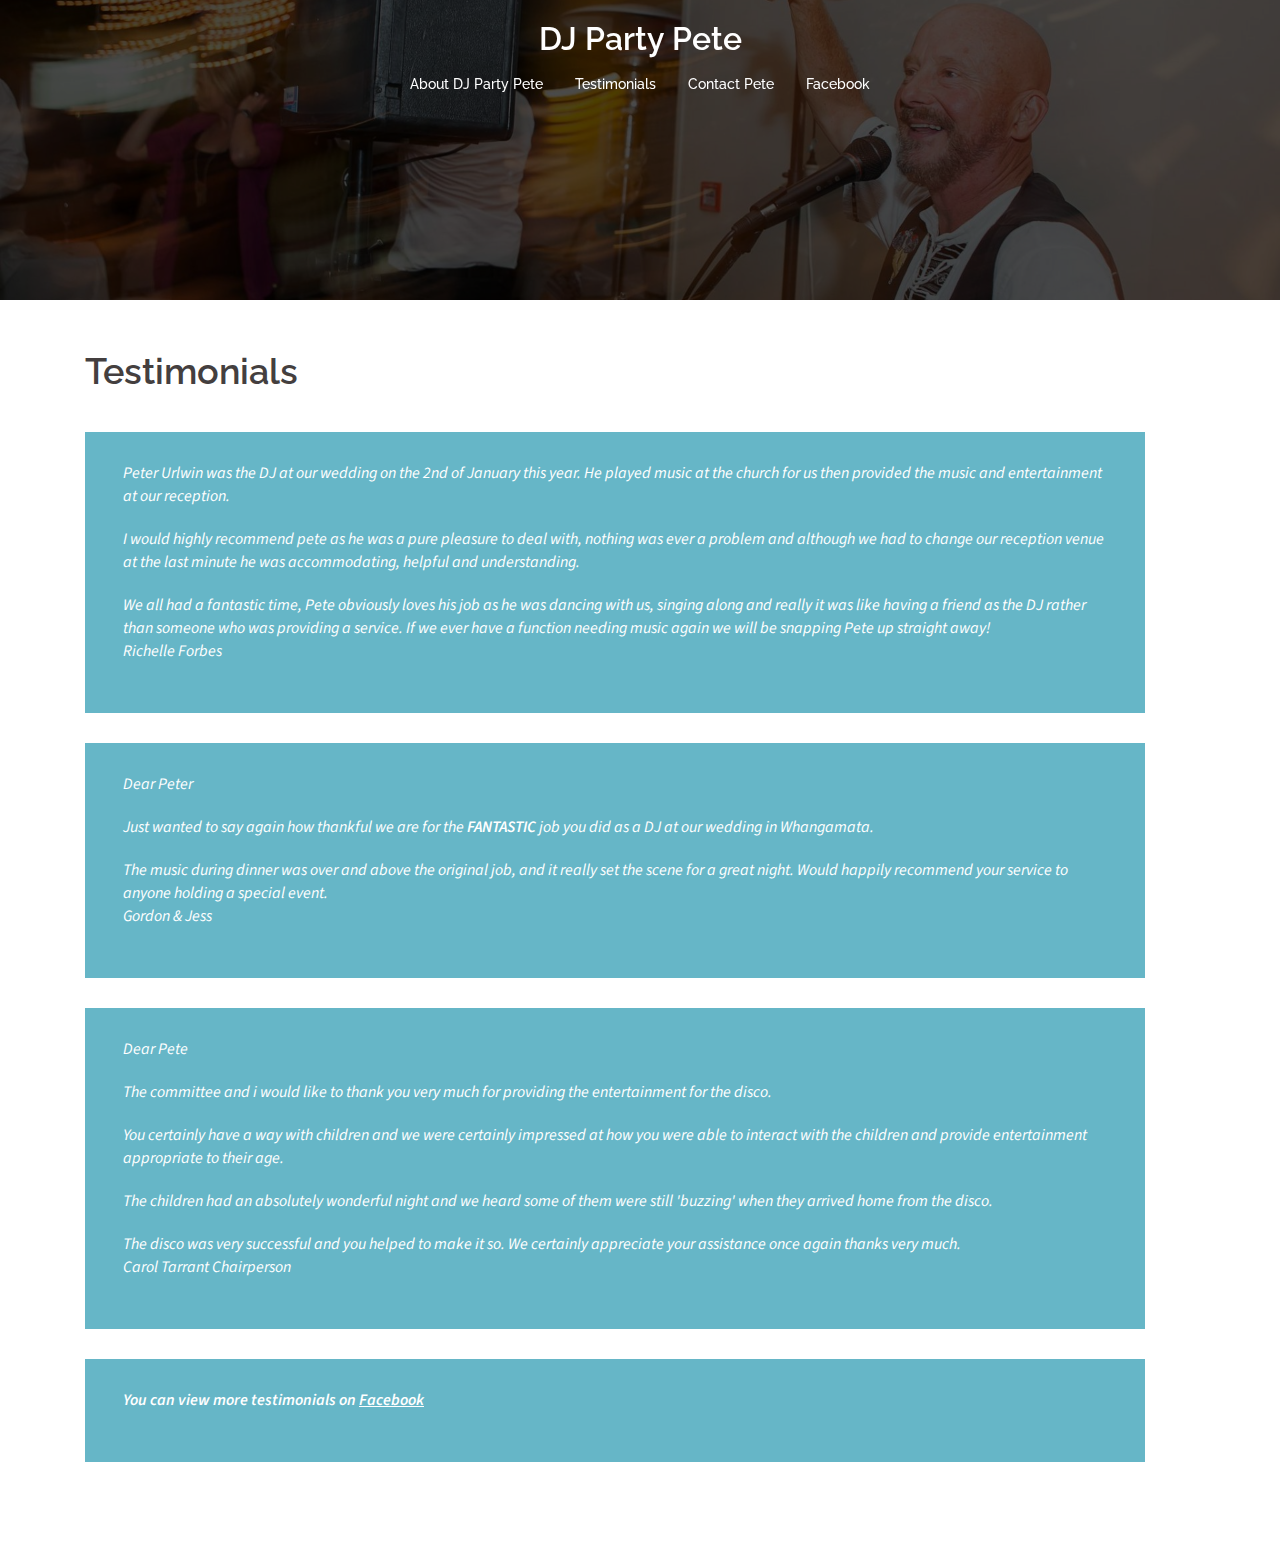
<file: testimonials/index.html>
<!DOCTYPE html>
<html lang="en-NZ">
<head>
    <meta charset="UTF-8">
    <meta name="viewport" content="width=device-width, initial-scale=1">
    <link rel="profile" href="https://gmpg.org/xfn/11">

    <title>Testimonials - DJ Party Pete</title>
    <meta name="robots" content="index, follow, max-snippet:-1, max-image-preview:large, max-video-preview:-1"/>
    <meta property="og:locale" content="en_US"/>
    <meta property="og:type" content="article"/>
    <meta property="og:title" content="Testimonials - DJ Party Pete"/>
    <meta property="og:url" content="https://www.partys.co.nz/testimonials/"/>
    <meta property="og:site_name" content="DJ Party Pete"/>
    <meta property="article:modified_time" content="2017-08-07T08:56:57+00:00"/>
    <script type="application/ld+json" class="yoast-schema-graph">{
        "@context": "https://schema.org",
        "@graph": [
            {
                "@type": "WebSite",
                "@id": "https://www.partys.co.nz/#website",
                "url": "https://www.partys.co.nz/",
                "name": "DJ Party Pete",
                "description": "",
                "potentialAction": [
                    {
                        "@type": "SearchAction",
                        "target": "https://www.partys.co.nz/?s={search_term_string}",
                        "query-input": "required name=search_term_string"
                    }
                ],
                "inLanguage": "en-NZ"
            },
            {
                "@type": "WebPage",
                "@id": "https://www.partys.co.nz/testimonials/#webpage",
                "url": "https://www.partys.co.nz/testimonials/",
                "name": "Testimonials - DJ Party Pete",
                "isPartOf": {
                    "@id": "https://www.partys.co.nz/#website"
                },
                "datePublished": "2014-06-29T02:05:22+00:00",
                "dateModified": "2017-08-07T08:56:57+00:00",
                "inLanguage": "en-NZ",
                "potentialAction": [
                    {
                        "@type": "ReadAction",
                        "target": [
                            "https://www.partys.co.nz/testimonials/"
                        ]
                    }
                ]
            }
        ]
    }</script>

    <link rel='dns-prefetch' href='https://fonts.googleapis.com'/>
    <link href='https://fonts.gstatic.com' crossorigin rel='preconnect'/>
    <style type="text/css">img.wp-smiley,
    img.emoji {
        display: inline !important;
        border: none !important;
        box-shadow: none !important;
        height: 1em !important;
        width: 1em !important;
        margin: 0 .07em !important;
        vertical-align: -0.1em !important;
        background: none !important;
        padding: 0 !important;
    }
    </style>
    <link rel='stylesheet' id='sydney-bootstrap-css'
          href='../wp-content/themes/sydney/css/bootstrap/bootstrap.min.css' type='text/css' media='all'/>
    <link rel='stylesheet' id='wp-block-library-css'
          href='../wp-includes/css/dist/block-library/style.min.css'
          type='text/css' media='all'/>
    <link rel='stylesheet' id='parent-style-css'
          href='../wp-content/themes/sydney/style.css' type='text/css'
          media='all'/>
    <link rel='stylesheet' id='sydney-fonts-css'
          href='https://fonts.googleapis.com/css?family=Source+Sans+Pro%3A400%2C400italic%2C600%7CRaleway%3A400%2C500%2C600&amp;display=swap'
          type='text/css' media='all'/>
    <link rel='stylesheet' id='sydney-style-css' href='../wp-content/themes/sydney-child/style.css'
          type='text/css' media='all'/>
    <style id='sydney-style-inline-css' type='text/css'>.site-title {
        font-size: 32px;
    }

    .site-description {
        font-size: 16px;
    }

    #mainnav ul li a {
        font-size: 14px;
    }

    h1 {
        font-size: 52px;
    }

    h2 {
        font-size: 42px;
    }

    h3 {
        font-size: 32px;
    }

    h4 {
        font-size: 25px;
    }

    h5 {
        font-size: 20px;
    }

    h6 {
        font-size: 18px;
    }

    body {
        font-size: 20px;
    }

    .single .hentry .title-post {
        font-size: 36px;
    }

    .header-image {
        background-size: cover;
    }

    .header-image {
        height: 300px;
    }

    .header-wrap .col-md-4, .header-wrap .col-md-8 {
        width: 100%;
        text-align: center;
    }

    #mainnav {
        float: none;
    }

    #mainnav li {
        float: none;
        display: inline-block;
    }

    #mainnav ul ul li {
        display: block;
        text-align: left;
        float: left;
    }

    .site-logo, .header-wrap .col-md-4 {
        margin-bottom: 15px;
    }

    .btn-menu {
        margin: 0 auto;
        float: none;
    }

    .header-wrap .container > .row {
        display: block;
    }

    read-more-gt, .widget-area .widget_fp_social a, #mainnav ul li a:hover, .sydney_contact_info_widget span, .roll-team .team-content .name, .roll-team .team-item .team-pop .team-social li:hover a, .roll-infomation li.address:before, .roll-infomation li.phone:before, .roll-infomation li.email:before, .roll-testimonials .name, .roll-button.border, .roll-button:hover, .roll-icon-list .icon i, .roll-icon-list .content h3 a:hover, .roll-icon-box.white .content h3 a, .roll-icon-box .icon i, .roll-icon-box .content h3 a:hover, .switcher-container .switcher-icon a:focus, .go-top:hover, .hentry .meta-post a:hover, #mainnav > ul > li > a.active, #mainnav > ul > li > a:hover, button:hover, input[type="button"]:hover, input[type="reset"]:hover, input[type="submit"]:hover, .text-color, .social-menu-widget a, .social-menu-widget a:hover, .archive .team-social li a, a, h1 a, h2 a, h3 a, h4 a, h5 a, h6 a, .classic-alt .meta-post a, .single .hentry .meta-post a, .content-area.modern .hentry .meta-post span:before, .content-area.modern .post-cat {
        color: #66b6c7
    }

    .reply, .woocommerce div.product .woocommerce-tabs ul.tabs li.active, .woocommerce #respond input#submit, .woocommerce a.button, .woocommerce button.button, .woocommerce input.button, .project-filter li a.active, .project-filter li a:hover, .preloader .pre-bounce1, .preloader .pre-bounce2, .roll-team .team-item .team-pop, .roll-progress .progress-animate, .roll-socials li a:hover, .roll-project .project-item .project-pop, .roll-project .project-filter li.active, .roll-project .project-filter li:hover, .roll-button.light:hover, .roll-button.border:hover, .roll-button, .roll-icon-box.white .icon, .owl-theme .owl-controls .owl-page.active span, .owl-theme .owl-controls.clickable .owl-page:hover span, .go-top, .bottom .socials li:hover a, .sidebar .widget:before, .blog-pagination ul li.active, .blog-pagination ul li:hover a, .content-area .hentry:after, .text-slider .maintitle:after, .error-wrap #search-submit:hover, #mainnav .sub-menu li:hover > a, #mainnav ul li ul:after, button, input[type="button"], input[type="reset"], input[type="submit"], .panel-grid-cell .widget-title:after {
        background-color: #66b6c7
    }

    .roll-socials li a:hover, .roll-socials li a, .roll-button.light:hover, .roll-button.border, .roll-button, .roll-icon-list .icon, .roll-icon-box .icon, .owl-theme .owl-controls .owl-page span, .comment .comment-detail, .widget-tags .tag-list a:hover, .blog-pagination ul li, .hentry blockquote, .error-wrap #search-submit:hover, textarea:focus, input[type="text"]:focus, input[type="password"]:focus, input[type="datetime"]:focus, input[type="datetime-local"]:focus, input[type="date"]:focus, input[type="month"]:focus, input[type="time"]:focus, input[type="week"]:focus, input[type="number"]:focus, input[type="email"]:focus, input[type="url"]:focus, input[type="search"]:focus, input[type="tel"]:focus, input[type="color"]:focus, button, input[type="button"], input[type="reset"], input[type="submit"], .archive .team-social li a {
        border-color: #66b6c7
    }

    .site-header.float-header {
        background-color: rgba(102, 182, 199, 0.9);
    }

    @media only screen and (max-width: 1024px) {
        .site-header {
            background-color: #66b6c7;
        }
    }

    .site-title a, .site-title a:hover {
        color: #ffffff
    }

    .site-description {
        color: #ffffff
    }

    #mainnav ul li a, #mainnav ul li::before {
        color: #ffffff
    }

    #mainnav .sub-menu li a {
        color: #ffffff
    }

    #mainnav .sub-menu li a {
        background: #66b6c7
    }

    .text-slider .maintitle, .text-slider .subtitle {
        color: #ffffff
    }

    body {
        color: #47425d
    }

    #secondary {
        background-color: #ffffff
    }

    #secondary, #secondary a {
        color: #767676
    }

    .footer-widgets {
        background-color: #252525
    }

    .btn-menu {
        color: #ffffff
    }

    #mainnav ul li a:hover {
        color: #66b6c7
    }

    .site-footer {
        background-color: #ffffff
    }

    .site-footer, .site-footer a {
        color: #666666
    }

    .overlay {
        background-color: #000000
    }

    .page-wrap {
        padding-top: 20px;
    }

    .page-wrap {
        padding-bottom: 20px;
    }

    @media only screen and (max-width: 780px) {
        h1 {
            font-size: 32px;
        }

        h2 {
            font-size: 28px;
        }

        h3 {
            font-size: 22px;
        }

        h4 {
            font-size: 18px;
        }

        h5 {
            font-size: 16px;
        }

        h6 {
            font-size: 14px;
        }
    }

    </style>
    <link rel='stylesheet' id='sydney-font-awesome-css'
          href='../wp-content/themes/sydney/fonts/font-awesome.min.css'
          type='text/css' media='all'/>
    <!--[if lte IE 9]>
    <link rel='stylesheet' id='sydney-ie9-css'
          href='/wp-content/themes/sydney/css/ie9.css?ver=6e210f04cf50f16cb5021a132f995213'
          type='text/css' media='all'/>
    <![endif]-->
    <script type='text/javascript' src='../wp-includes/js/jquery/jquery.js'
            id='jquery-core-js'></script>
    <script type='text/javascript' id='easy-testimonials-reveal-js-extra'>
        /* <![CDATA[ */
        var easy_testimonials_reveal = {"show_less_text": "Show Less"};
        /* ]]> */
    </script>
    <script type='text/javascript'
            src='../wp-content/plugins/easy-testimonials/include/assets/js/easy-testimonials-reveal.js'
            id='easy-testimonials-reveal-js'></script>
    <style type="text/css" media="screen">@media (max-width: 728px) {
    }</style>
    <style type="text/css" media="screen">@media (max-width: 320px) {
    }</style>
    <style type="text/css">.header-image {
        background-image: url(../wp-content/uploads/cropped-1907843_538678419564680_635428973_o-1-1.jpg);
        display: block;
    }

    @media only screen and (max-width: 1024px) {
        .header-inner {
            display: block;
        }

        .header-image {
            background-image: none;
            height: auto !important;
        }
    }
    </style>
    <link rel="icon" href="../wp-content/uploads/cropped-logo-32x32.png" sizes="32x32"/>
    <link rel="icon" href="../wp-content/uploads/cropped-logo-192x192.png" sizes="192x192"/>
    <link rel="apple-touch-icon" href="../wp-content/uploads/cropped-logo-180x180.png"/>
    <meta name="msapplication-TileImage" content="/wp-content/uploads/cropped-logo-270x270.png"/>
    <style type="text/css" id="wp-custom-css">

        .pirate_forms input,
        .pirate_forms textarea {
            width: 100% !important;
            padding-left: 15px;
            padding-right: 15px;
            margin: 0.5em 0;
        }

        .contact_message_wrap, .form_captcha_wrap, .contact_submit_wrap {
            padding: 0 !important;
        }

        .slide-inner {
            top: 70% !important;
        }

        .site-footer {
            display: none;
        }

        #mainnav-mobi {
            background-color: #66b6c7;
        }

        #mainnav-mobi ul li {
            text-align: center;
            border: none;
        }

        .roll-button:hover {
            background-color: #66b6c7;
            color: white;
            opacity: 0.8;
        }

        .easy_testimonial {
            background-color: #66b6c7 !important;
        }

        .easy_testimonial a {
            color: #fff !important;
            text-decoration: underline;
        }

        .so-panel img {
            margin-top: 5.7em;
        }

        @media only screen and (max-width: 1024px) {
            .slides-container .slide-item, .panel-row-style {
                background-position: 80% 0 !important;
            }

            .so-panel img {
                margin-top: 0 !important;
                padding-bottom: 2em !important;
            }
        }        </style>
    <noscript>
        <style id="rocket-lazyload-nojs-css">.rll-youtube-player, [data-lazy-src] {
            display: none !important;
        }</style>
    </noscript>
    <meta content="#66b6c7" name="theme-color">
    <meta content="#66b6c7" name="msapplication-navbutton-color">
    <meta content="#66b6c7" name="apple-mobile-web-app-status-bar-style">
</head>
<body class="page-template-default page page-id-57">
<div class="preloader">
    <div class="spinner">
        <div class="pre-bounce1"></div>
        <div class="pre-bounce2"></div>
    </div>
</div>
<div id="page" class="hfeed site">
    <a class="skip-link screen-reader-text" href="#content">Skip to content</a>
    <header id="masthead" class="site-header" role="banner">
        <div class="header-wrap">
            <div class="container">
                <div class="row">
                    <div class="col-md-4 col-sm-8 col-xs-12">
                        <h1 class="site-title"><a href="../" rel="home">DJ Party Pete</a></h1>
                        <h2 class="site-description"></h2>
                    </div>
                    <div class="col-md-8 col-sm-4 col-xs-12">
                        <div class="btn-menu"></div>
                        <nav id="mainnav" class="mainnav" role="navigation">
                            <div class="menu-main-menu-container">
                                <ul id="menu-main-menu" class="menu">
                                    <li id="menu-item-27"
                                        class="menu-item menu-item-type-post_type menu-item-object-page menu-item-27"><a
                                            href="../about/">About DJ Party Pete</a></li>
                                    <li id="menu-item-59"
                                        class="menu-item menu-item-type-post_type menu-item-object-page current-menu-item page_item page-item-57 current_page_item menu-item-59">
                                        <a href="/testimonials/" aria-current="page">Testimonials</a></li>
                                    <li id="menu-item-41"
                                        class="menu-item menu-item-type-post_type menu-item-object-page menu-item-41"><a
                                            href="../contact/">Contact Pete</a></li>
                                    <li id="menu-item-153"
                                        class="menu-item menu-item-type-custom menu-item-object-custom menu-item-153"><a
                                            href="https://www.facebook.com/partypetedj/">Facebook</a></li>
                                </ul>
                            </div>
                        </nav>
                    </div>
                </div>
            </div>
        </div>
    </header>
    <div class="sydney-hero-area">
        <div class="header-image">
            <div class="overlay"></div>
            <img class="header-inner"
                 src="data:image/svg+xml,%3Csvg%20xmlns='http://www.w3.org/2000/svg'%20viewBox='0%200%201920%200'%3E%3C/svg%3E"
                 width="1920" alt="DJ Party Pete" title="DJ Party Pete"
                 data-lazy-src="/wp-content/uploads/cropped-1907843_538678419564680_635428973_o-1-1.jpg">
            <noscript><img class="header-inner"
                           src="../wp-content/uploads/cropped-1907843_538678419564680_635428973_o-1-1.jpg" width="1920"
                           alt="DJ Party Pete" title="DJ Party Pete"></noscript>
        </div>
    </div>
    <div id="content" class="page-wrap">
        <div class="container content-wrapper">
            <div class="row">
                <div id="primary" class="content-area col-md-12">
                    <main id="main" class="post-wrap" role="main">
                        <article id="post-57" class="post-57 page type-page status-publish hentry">
                            <header class="entry-header">
                                <h1 class="title-post entry-title">Testimonials</h1></header>
                            <div class="entry-content">
                                <div class="style-default_style  hide_thumbs hide_title show_position hide_date stars_rating show_other  easy_t_single_testimonial">
                                    <script type="application/ld+json">
                                        {
                                            "@context": "http://schema.org/",
                                            "@type": "Review",
                                            "itemReviewed": {
                                                "@type": "Organization",
                                                "name": ""
                                            },
                                            "reviewRating": {
                                                "@type": "Rating",
                                                "ratingValue": 5,
                                                "bestRating": "5"
                                            },
                                            "name": "Wedding",
                                            "author": {
                                                "@type": "Person",
                                                "name": "Richelle Forbes"
                                            },
                                            "reviewBody": "Peter Urlwin was the DJ at our wedding on the 2nd of January this year. He played music at the church for us then provided the music and entertainment at our reception.\nI would highly recommend pete as he was a pure pleasure to deal with, nothing was ever a problem and although we had to change our reception venue at the last minute he was accommodating, helpful and understanding.\nWe all had a fantastic time, Pete obviously loves his job as he was dancing with us, singing along and really it was like having a friend as the DJ rather than someone who was providing a service. If we ever have a function needing music again we will be snapping Pete up straight away!\n"
                                        }
                                    </script>
                                    <blockquote class="easy_testimonial">
                                        <div class="testimonial_body">
                                            <p>Peter Urlwin was the DJ at our wedding on the 2nd of January this year.
                                                He played music at the church for us then provided the music and
                                                entertainment at our reception.</p>
                                            <p>I would highly recommend pete as he was a pure pleasure to deal with,
                                                nothing was ever a problem and although we had to change our reception
                                                venue at the last minute he was accommodating, helpful and
                                                understanding.</p>
                                            <p>We all had a fantastic time, Pete obviously loves his job as he was
                                                dancing with us, singing along and really it was like having a friend as
                                                the DJ rather than someone who was providing a service. If we ever have
                                                a function needing music again we will be snapping Pete up straight
                                                away!</p>
                                        </div>
                                        <p class="testimonial_author">
                                            <cite>
                                                <span class="testimonial-client">Richelle Forbes</span>
                                            </cite>
                                        </p>
                                        <div class="easy_t_clear"></div>
                                    </blockquote>
                                </div>
                                <div class="style-default_style  hide_thumbs hide_title show_position hide_date stars_rating show_other  easy_t_single_testimonial">
                                    <script type="application/ld+json">
                                        {
                                            "@context": "http://schema.org/",
                                            "@type": "Review",
                                            "itemReviewed": {
                                                "@type": "Organization",
                                                "name": ""
                                            },
                                            "reviewRating": {
                                                "@type": "Rating",
                                                "ratingValue": 5,
                                                "bestRating": "5"
                                            },
                                            "name": "Wedding",
                                            "author": {
                                                "@type": "Person",
                                                "name": "Gordon & Jess"
                                            },
                                            "reviewBody": "Dear Peter\nJust wanted to say again how thankful we are for the FANTASTIC job you did as a DJ at our wedding in Whangamata.\nThe music during dinner was over and above the original job, and it really set the scene for a great night. Would happily recommend your service to anyone holding a special event.\n"
                                        }
                                    </script>
                                    <blockquote class="easy_testimonial">
                                        <div class="testimonial_body">
                                            <p>Dear Peter</p>
                                            <p>Just wanted to say again how thankful we are for the
                                                <strong>FANTASTIC </strong>job you did as a DJ at our wedding in
                                                Whangamata.</p>
                                            <p>The music during dinner was over and above the original job, and it
                                                really set the scene for a great night. Would happily recommend your
                                                service to anyone holding a special event.</p>
                                        </div>
                                        <p class="testimonial_author">
                                            <cite>
                                                <span class="testimonial-client">Gordon & Jess</span>
                                            </cite>
                                        </p>
                                        <div class="easy_t_clear"></div>
                                    </blockquote>
                                </div>
                                <div class="style-default_style  hide_thumbs hide_title show_position hide_date stars_rating show_other  easy_t_single_testimonial">
                                    <script type="application/ld+json">
                                        {
                                            "@context": "http://schema.org/",
                                            "@type": "Review",
                                            "itemReviewed": {
                                                "@type": "Organization",
                                                "name": ""
                                            },
                                            "reviewRating": {
                                                "@type": "Rating",
                                                "ratingValue": 5,
                                                "bestRating": "5"
                                            },
                                            "name": "Matamata Primary School",
                                            "author": {
                                                "@type": "Person",
                                                "name": "Carol Tarrant"
                                            },
                                            "reviewBody": "Dear Pete\nThe committee and i would like to thank you very much for providing the entertainment for the disco.\nYou certainly have a way with children and we were certainly impressed at how you were able to interact with the children and provide entertainment appropriate to their age.\nThe children had an absolutely wonderful night and we heard some of them were still 'buzzing' when they arrived home from the disco.\nThe disco was very successful and you helped to make it so. We certainly appreciate your assistance once again thanks very much.\n"
                                        }
                                    </script>
                                    <blockquote class="easy_testimonial">
                                        <div class="testimonial_body">
                                            <p>Dear Pete</p>
                                            <p>The committee and i would like to thank you very much for providing the
                                                entertainment for the disco.</p>
                                            <p>You certainly have a way with children and we were certainly impressed at
                                                how you were able to interact with the children and provide
                                                entertainment appropriate to their age.</p>
                                            <p>The children had an absolutely wonderful night and we heard some of them
                                                were still 'buzzing' when they arrived home from the disco.</p>
                                            <p>The disco was very successful and you helped to make it so. We certainly
                                                appreciate your assistance once again thanks very much.</p>
                                        </div>
                                        <p class="testimonial_author">
                                            <cite>
                                                <span class="testimonial-client">Carol Tarrant</span>
                                                <span class="testimonial-position">Chairperson</span>
                                            </cite>
                                        </p>
                                        <div class="easy_t_clear"></div>
                                    </blockquote>
                                </div>
                                <div class="style-default_style  hide_thumbs hide_title show_position hide_date stars_rating show_other  easy_t_single_testimonial">
                                    <script type="application/ld+json">
                                        {
                                            "@context": "http://schema.org/",
                                            "@type": "Review",
                                            "itemReviewed": {
                                                "@type": "Organization",
                                                "name": ""
                                            },
                                            "reviewRating": {
                                                "@type": "Rating",
                                                "ratingValue": 5,
                                                "bestRating": "5"
                                            },
                                            "name": "View more testimonials on Pete&#8217;s Facebook page!",
                                            "author": {
                                                "@type": "Person",
                                                "name": ""
                                            },
                                            "reviewBody": "You can view more testimonials on Facebook\n"
                                        }
                                    </script>
                                    <blockquote class="easy_testimonial">
                                        <div class="testimonial_body">
                                            <p><strong>You can view more testimonials on <a
                                                    href="https://www.facebook.com/partypetedj/reviews/" target="_blank"
                                                    rel="noopener">Facebook</a></strong></p>
                                        </div>
                                        <p class="testimonial_author">
                                            <cite>
                                            </cite>
                                        </p>
                                        <div class="easy_t_clear"></div>
                                    </blockquote>
                                </div>
                                <div class="easy_t_pagination">
                                </div>
                            </div>
                            <footer class="entry-footer">
                            </footer>
                        </article>
                    </main>
                </div>
            </div>
        </div>
    </div>
    <a class="go-top"><i class="fa fa-angle-up"></i></a>
</div>
<script type='text/javascript'
        src='../wp-content/themes/sydney/js/scripts.js'
        id='sydney-scripts-js'></script>
<script type='text/javascript' src='../wp-content/themes/sydney/js/main.min.js'
        id='sydney-main-js'></script>
<script type='text/javascript' src='../wp-content/themes/sydney/js/skip-link-focus-fix.js'
        id='sydney-skip-link-focus-fix-js'></script>
<script>window.lazyLoadOptions = {
    elements_selector: "img[data-lazy-src],.rocket-lazyload",
    data_src: "lazy-src",
    data_srcset: "lazy-srcset",
    data_sizes: "lazy-sizes",
    class_loading: "lazyloading",
    class_loaded: "lazyloaded",
    threshold: 300,
    callback_loaded: function (element) {
        if (element.tagName === "IFRAME" && element.dataset.rocketLazyload == "fitvidscompatible") {
            if (element.classList.contains("lazyloaded")) {
                if (typeof window.jQuery != "undefined") {
                    if (jQuery.fn.fitVids) {
                        jQuery(element).parent().fitVids()
                    }
                }
            }
        }
    }
};
window.addEventListener('LazyLoad::Initialized', function (e) {
    var lazyLoadInstance = e.detail.instance;
    if (window.MutationObserver) {
        var observer = new MutationObserver(function (mutations) {
            var image_count = 0;
            var iframe_count = 0;
            var rocketlazy_count = 0;
            mutations.forEach(function (mutation) {
                for (i = 0; i < mutation.addedNodes.length; i++) {
                    if (typeof mutation.addedNodes[i].getElementsByTagName !== 'function') {
                        return
                    }
                    if (typeof mutation.addedNodes[i].getElementsByClassName !== 'function') {
                        return
                    }
                    images = mutation.addedNodes[i].getElementsByTagName('img');
                    is_image = mutation.addedNodes[i].tagName == "IMG";
                    iframes = mutation.addedNodes[i].getElementsByTagName('iframe');
                    is_iframe = mutation.addedNodes[i].tagName == "IFRAME";
                    rocket_lazy = mutation.addedNodes[i].getElementsByClassName('rocket-lazyload');
                    image_count += images.length;
                    iframe_count += iframes.length;
                    rocketlazy_count += rocket_lazy.length;
                    if (is_image) {
                        image_count += 1
                    }
                    if (is_iframe) {
                        iframe_count += 1
                    }
                }
            });
            if (image_count > 0 || iframe_count > 0 || rocketlazy_count > 0) {
                lazyLoadInstance.update()
            }
        });
        var b = document.getElementsByTagName("body")[0];
        var config = {childList: !0, subtree: !0};
        observer.observe(b, config)
    }
}, !1)</script>
<script data-no-minify="1" async src="../wp-content/plugins/wp-rocket/assets/js/lazyload/16.1/lazyload.min.js"></script>
<script>
    (function (b, o, i, l, e, r) {
        b.GoogleAnalyticsObject = l;
        b[l] || (b[l] = function () {
            (b[l].q = b[l].q || []).push(arguments)
        });
        b[l].l = +new Date;
        e = o.createElement(i);
        r = o.getElementsByTagName(i)[0];
        e.src = '//www.google-analytics.com/analytics.js';
        r.parentNode.insertBefore(e, r)
    }(window, document, 'script', 'ga'));
    ga('create', 'UA-77008239-1', 'auto');
    ga('send', 'pageview');
</script>
</body>
</html>
</file>
<file: wp-content/themes/sydney/style.css>
.social-menu-widget{padding:0;margin:0 auto;display:table;text-align:center}.widget-area .widget_fp_social a,.social-menu-widget a,.social-menu-widget a:hover{color:#d65050}.social-menu-widget li{display:inline-block;padding:5px 20px;list-style:none;line-height:1}.widget-area .widget_fp_social div ul li{padding:5px 10px;line-height:1}.social-menu-widget a{text-decoration:none}.social-widget li a::before,.social-menu-widget a:before{font-family:FontAwesome;color:inherit}.social-menu-widget li a,.social-widget a{-webkit-backface-visibility:visible;backface-visibility:visible}.social-menu-widget li a:hover,.social-widget a:hover{}.social-menu-widget a:before{font-size:50px;text-shadow:0 0 1px #222}.widget-area .widget_fp_social a:before{font-size:34px}.social-menu-widget a[href*="twitter.com"]::before{content:'\f099'}.social-menu-widget a[href*="facebook.com"]::before{content:'\f09a'}.social-menu-widget a[href*="plus.google.com"]::before{content:'\f0d5'}.social-menu-widget a[href*="google.com/+"]::before{content:'\f0d5'}.social-menu-widget a[href*="dribbble.com"]::before{content:'\f17d'}.social-menu-widget a[href*="pinterest.com"]::before{content:'\f231'}.social-menu-widget a[href*="youtube.com"]::before{content:'\f167'}.social-menu-widget a[href*="flickr.com"]::before{content:'\f16e'}.social-menu-widget a[href*="vimeo.com"]::before{content:'\f194'}.social-menu-widget a[href*="instagram.com"]::before{content:'\f16d'}.social-menu-widget a[href*="linkedin.com"]::before{content:'\f0e1'}.social-menu-widget a[href*="foursquare.com"]::before{content:'\f180'}.social-menu-widget a[href*="tumblr.com"]::before{content:'\f173'}.social-menu-widget a[href*="behance.net"]::before{content:'\f1b4'}.social-menu-widget a[href*="deviantart.com"]::before{content:'\f1bd'}.social-menu-widget a[href*="soundcloud.com"]::before{content:'\f1be'}.social-menu-widget a[href*="spotify.com"]::before{content:'\f1bc'}.social-menu-widget a[href*="weibo.com"]::before{content:'\f18a'}.social-menu-widget a[href*="xing.com"]::before{content:'\f168'}.social-menu-widget a[href*="trello.com"]::before{content:'\f181'}.site-main .comment-navigation,.site-main .posts-navigation,.site-main .post-navigation{margin:0 0 1.5em;overflow:hidden}.comment-navigation .nav-previous,.posts-navigation .nav-previous,.post-navigation .nav-previous{float:left;width:50%}.comment-navigation .nav-next,.posts-navigation .nav-next,.post-navigation .nav-next{float:right;text-align:right;width:50%}.posts-navigation .nav-previous{padding-left:15px}.posts-navigation .nav-next{padding-right:15px}.post-navigation{margin:30px 0 45px;background-color:#f7f7f7;padding:30px;position:relative}.post-navigation a{color:#47425d}.post-navigation .nav-previous:hover span,.post-navigation .nav-next:hover span{color:#47425d}.post-navigation span{color:#c7c7c7;transition:color .3s}.post-navigation .nav-previous span{margin-right:10px}.post-navigation .nav-previous{border-right:1px solid #ebebeb}.post-navigation .nav-next span{margin-left:10px}.navigation.pagination{margin-top:30px}.nav-links .page-numbers{background-color:#f7f7f7;padding:20px;line-height:1;display:inline-block;color:#443f3f}.nav-links .page-numbers:not(.dots):hover,.nav-links .page-numbers.current{background-color:#252525;color:#fff}.screen-reader-text{clip:rect(1px,1px,1px,1px);position:absolute!important;height:1px;width:1px;overflow:hidden}.screen-reader-text:hover,.screen-reader-text:active,.screen-reader-text:focus{background-color:#f1f1f1;border-radius:3px;box-shadow:0 0 2px 2px rgba(0,0,0,.6);clip:auto!important;color:#21759b;display:block;font-size:14px;font-size:.875rem;font-weight:700;height:auto;left:5px;line-height:normal;padding:15px 23px 14px;text-decoration:none;top:5px;width:auto;z-index:100000}.alignleft{display:inline;float:left;margin-right:1.5em}.alignright{display:inline;float:right;margin-left:1.5em}.aligncenter{clear:both;display:block;margin-left:auto;margin-right:auto}.widget select{max-width:100%}.widget_search .search-submit{display:none}.sticky{display:block}.hentry{}.byline,.updated:not(.published){display:none}.single .byline,.group-blog .byline{display:inline}.single .entry-header,.page .entry-header{margin-bottom:30px}.entry-footer{clear:left;margin-top:30px}.page-links{clear:both;margin:0 0 30px}.page-header{margin:0;border:0}.page-wrap .content-wrapper{padding-top:15px;padding-bottom:15px;background-color:#fff}.page .page-wrap .content-wrapper,.single .page-wrap .content-wrapper{padding:30px}.page-template-page_front-page .page-wrap .content-wrapper{padding-top:0;padding-bottom:0;background-color:transparent}.single .meta-post .post-cat::before{content:'/';padding:0 10px}.single .meta-post .post-cat:first-of-type::before{content:''}.single .hentry .meta-post a{color:#d65050}.blog .format-aside .entry-title,.archive .format-aside .entry-title{display:none}.comment-content a{word-wrap:break-word}.bypostauthor{display:block}.infinite-scroll .posts-navigation,.infinite-scroll.neverending .site-footer{display:none}.infinity-end.neverending .site-footer{display:block}.page-content .wp-smiley,.entry-content .wp-smiley,.comment-content .wp-smiley{border:none;margin-bottom:0;margin-top:0;padding:0}embed,iframe,object{max-width:100%}img{max-width:100%;height:auto}.wp-caption{margin-bottom:1.5em;max-width:100%}.wp-caption img[class*=wp-image-]{display:block;margin:0 auto}.wp-caption-text{text-align:center}.wp-caption .wp-caption-text{margin:.8075em 0}.gallery{margin-bottom:1.5em}.gallery-item{display:inline-block;text-align:center;vertical-align:top;width:100%}.gallery-columns-2 .gallery-item{max-width:50%}.gallery-columns-3 .gallery-item{max-width:33.33%}.gallery-columns-4 .gallery-item{max-width:25%}.gallery-columns-5 .gallery-item{max-width:20%}.gallery-columns-6 .gallery-item{max-width:16.66%}.gallery-columns-7 .gallery-item{max-width:14.28%}.gallery-columns-8 .gallery-item{max-width:12.5%}.gallery-columns-9 .gallery-item{max-width:11.11%}.gallery-caption{display:block}*,*:before,*:after{-webkit-box-sizing:border-box;-moz-box-sizing:border-box;box-sizing:border-box}body{font:14px/1.7 "Source Sans Pro",sans-serif;background:#fff;color:#767676}a{text-decoration:none;-webkit-transition:all .3s ease-in-out;-moz-transition:all .3s ease-in-out;-ms-transition:all .3s ease-in-out;-o-transition:all .3s ease-in-out;transition:all .3s ease-in-out}a:hover,a:focus{color:#443f3f;text-decoration:none;outline:0;-webkit-transition:all .3s ease-in-out;-moz-transition:all .3s ease-in-out;-ms-transition:all .3s ease-in-out;-o-transition:all .3s ease-in-out;transition:all .3s ease-in-out}p{margin-bottom:20px}.footer-widgets .widget ul,.widget-area .widget ul{list-style:none;padding:0}.widget .children{padding-left:15px}.img-left{margin:0 33px 0 0!important;float:left}.img-right{margin:0 0 0 33px!important;float:right}strong{font-weight:600}h1{font:52px/1.1 "Raleway",sans-serif}h2{font:42px/1.1 "Raleway",sans-serif}h3{font:32px/1.1 "Raleway",sans-serif}h4{font:25px/1.1 "Raleway",sans-serif}h5{font:20px/1.1 "Raleway",sans-serif}h6{font:18px/1.1 "Raleway",sans-serif}h1,h2,h3,h4,h5,h6{color:#443f3f;font-weight:600;margin:10px 0 24px}.text-white{color:#fff!important}.text-dark{color:#443f3f!important}button,input[type=button],input[type=reset],input[type=submit]{position:relative;display:inline-block;font-family:raleway,sans-serif;font-size:13px;line-height:24px;font-weight:700;padding:12px 34px;color:#fff;text-transform:uppercase;-webkit-border-radius:3px;-moz-border-radius:3px;-o-border-radius:3px;border-radius:3px;-webkit-transition:all .3s;-moz-transition:all .3s;-ms-transition:all .3s;-o-transition:all .3s;transition:all .3s}button:hover,input[type=button]:hover,input[type=reset]:hover,input[type=submit]:hover{background-color:transparent}select,textarea,input[type=text],input[type=password],input[type=datetime],input[type=datetime-local],input[type=date],input[type=month],input[type=time],input[type=week],input[type=number],input[type=email],input[type=url],input[type=search],input[type=tel],input[type=color]{color:#767676;background-color:#fafafa;border:1px solid #dbdbdb;height:50px;padding:4px 20px;border-radius:0;-webkit-transition:all .3s ease-in-out;-moz-transition:all .3s ease-in-out;-ms-transition:all .3s ease-in-out;-o-transition:all .3s ease-in-out;transition:all .3s ease-in-out}textarea:focus,input[type=text]:focus,input[type=password]:focus,input[type=datetime]:focus,input[type=datetime-local]:focus,input[type=date]:focus,input[type=month]:focus,input[type=time]:focus,input[type=week]:focus,input[type=number]:focus,input[type=email]:focus,input[type=url]:focus,input[type=search]:focus,input[type=tel]:focus,input[type=color]:focus{-webkit-box-shadow:none;-moz-box-shadow:none;box-shadow:none}textarea{width:100%;height:120px;padding:15px 20px}input[type=checkbox]{display:inline}input:-moz-placeholder,textarea:-moz-placeholder,input::-moz-placeholder,textarea::-moz-placeholder{color:#a3a2a2}input:-ms-input-placeholder,textarea:-ms-input-placeholder{color:#c3c3c3}input::-webkit-input-placeholder,textarea::-webkit-input-placeholder{color:#cacaca}.orches-animation{-ms-filter:"alpha(opacity=0)";filter:alpha(opacity=0);opacity:0}.orches-animation.animated{-ms-filter:"alpha(opacity=100)";filter:alpha(opacity=100);opacity:1}@-webkit-keyframes pop-scale{0%{-webkit-transform:scale(.7)}100%{-webkit-transform:scale(1)}}@-moz-keyframes pop-scale{0%{-moz-transform:scale(.7)}100%{-moz-transform:scale(1)}}@keyframes pop-scale{0%{transform:scale(.7)}100%{transform:scale(1)}}@-webkit-keyframes pop-scale2{0%{-webkit-transform:scale(.5)}100%{-webkit-transform:scale(1)}}@-moz-keyframes pop-scale2{0%{-moz-transform:scale(.5)}100%{-moz-transform:scale(1)}}@keyframes pop-scale2{0%{transform:scale(.5)}100%{transform:scale(1)}}.btn{background-image:none}textarea,input[type=text],input[type=submit],input[type=password],input[type=datetime],input[type=datetime-local],input[type=date],input[type=month],input[type=time],input[type=week],input[type=number],input[type=email],input[type=url],input[type=search],input[type=tel],input[type=color],.uneditable-input,.dropdown-menu,.navbar .nav>.active>a,.navbar .nav>.active>a:hover,.navbar .nav>.active>a:focus{-webkit-appearance:none;text-shadow:none;-webkit-box-shadow:none;-moz-box-shadow:none;-o-box-shadow:none;box-shadow:none}table{width:100%}th,td{border:1px solid #333;padding:5px;text-align:center}.site-title{font-size:32px;line-height:1.2}.site-title a,.site-title a:hover{color:#fff}.site-logo{max-height:100px}.site-header{position:fixed;top:0;left:0;width:100%;z-index:1000;background-color:transparent;padding:20px 0;-webkit-transition:all .3s ease-out;-moz-transition:all .3s ease-out;-ms-transition:all .3s ease-out;-o-transition:all .3s ease-out;transition:all .3s ease-out}.admin-bar .site-header,.admin-bar .site-header.float-header{top:32px}.admin-bar:not(.siteScrolled) .slide-item{background-position:50% 0!important}.header-image{display:none;position:relative;height:300px;background-position:center;background-size:cover;background-repeat:no-repeat}.header-inner{display:none}.site-title{margin:0}.site-description{font-size:16px;margin:15px 0 0;line-height:1.6;color:#efefef}.site-description:empty{margin:0}.site-header.fixed{position:fixed}.site-header .col-md-4,.site-header .col-md-8{min-height:0}.site-header .logo{margin:40px 0;float:left;-webkit-transition:all .3s linear;-moz-transition:all .3s linear;-ms-transition:all .3s linear;-o-transition:all .3s linear;transition:all .3s linear}.site-header .logo a{display:block;height:100%}.site-header .logo{width:135px;height:27px}.site-header.float-header{background-color:rgba(0,0,0,.9);padding:5px}.site-header.float-header #mainnav{padding:0}.site-header.float-header #mainnav>ul>li>a{height:70px;line-height:70px}.site-header.float-header .logo{margin:20px 0}#mainnav{display:block;float:right;-webkit-transition:all .3s linear;-moz-transition:all .3s linear;-ms-transition:all .3s linear;-o-transition:all .3s linear;transition:all .3s linear}#mainnav ul{list-style:none;margin:0;padding:0}#mainnav li{float:left;padding:0 14px}#mainnav ul ul li{padding:0}#mainnav ul li a{position:relative;display:block;font-size:14px;font-family:raleway,sans-serif;color:#fff;font-weight:500;text-decoration:none;outline:none}#mainnav ul li a:hover{color:#d65050}#mainnav ul ul a{width:180px;font-family:source sans pro,sans-serif!important}#mainnav>ul>li:last-child{padding-right:0}#mainnav ul li{position:relative}#mainnav ul li ul{width:180px;position:absolute;top:100%;left:initial;opacity:0;visibility:hidden;-webkit-border-radius:0 0 2px 2px;-moz-border-radius:0 0 2px 2px;-o-border-radius:0 0 2px 2px;border-radius:0 0 2px 2px;-webkit-transition:all .3s ease;-moz-transition:all .3s ease;-ms-transition:all .3s ease;-o-transition:all .3s ease;transition:all .3s ease}#mainnav ul li ul ul{top:0}#mainnav ul li ul:after{content:"";position:absolute;left:0;width:100%;height:1px}#mainnav ul li ul ul:after{top:0}#mainnav ul li ul li ul{left:100%}#mainnav li:hover>ul{opacity:1;padding-top:10px;visibility:visible;left:auto;display:block!important;-webkit-transition:all .3s ease;-moz-transition:all .3s ease;-ms-transition:all .3s ease;-o-transition:all .3s ease;transition:all .3s ease}#mainnav li:hover>ul ul{padding-top:0;left:100%}#mainnav .sub-menu{z-index:99999}#mainnav .sub-menu li a{color:#fff;display:block;line-height:30px;background:#1c1c1c;padding:0 18px;border-top:1px solid #252525;-webkit-transition:all .3s ease;-moz-transition:all .3s ease;-ms-transition:all .3s ease;-o-transition:all .3s ease;transition:all .3s ease}#mainnav .sub-menu li:hover>a{color:#fff}#mainnav li:hover>.sub-menu>li>a{padding:8px 18px}#mainnav ul li::before{font-family:Fontawesome;color:#fff;float:left;margin:5px 5px 0 0;font-size:14px;line-height:1;font-weight:400}#mainnav ul li a{float:left}#mainnav .sub-menu li:before{content:'';margin:0;transition:all .3s ease;-webkit-transition:all .3s ease}#mainnav-mobi ul li a{float:none}#mainnav-mobi ul li::before{content:''}#mainnav-mobi{display:block;margin:0 auto;width:100%;position:absolute;top:28px;background-color:#1c1c1c;margin-top:15px;z-index:1000}#mainnav-mobi ul{display:block;list-style:none;margin:0;padding:0}#mainnav-mobi ul li{margin:0;position:relative;text-align:left;border-top:1px solid #252525;cursor:pointer}#mainnav-mobi ul>li>a{display:block;text-decoration:none;padding:10px 50px;color:#fff}#mainnav-mobi ul.sub-menu{top:100%;left:0;z-index:2000;position:relative;background-color:#161625}#mainnav-mobi>ul>li>ul>li,#mainnav-mobi>ul>li>ul>li>ul>li{position:relative;border-top:1px solid #252525;background-color:#222}#mainnav-mobi>ul>li>ul>li>a{padding-left:70px!important}#mainnav-mobi>ul>li>ul>li>ul>li a{padding-left:90px!important}#mainnav-mobi ul.sub-menu>li>a{display:block;text-decoration:none;padding:5px 60px;border-top-color:rgba(255,255,255,.1);-webkit-transition:all .2s ease-out;-moz-transition:all .2s ease-out;-o-transition:all .2s ease-out;transition:all .2s ease-out}#mainnav-mobi>ul>li>ul>li:first-child a{border-top:none}#mainnav-mobi ul.sub-menu>li>a:hover,#mainnav-mobi>ul>li>ul>li.active>a{color:#fff}.btn-menu{float:right;font-size:28px;font-family:fontawesome;color:#fff;text-align:center;width:28px;height:28px;cursor:pointer;-webkit-transition:all .3s ease-out;-moz-transition:all .3s ease-out;-ms-transition:all .3s ease-out;-o-transition:all .3s ease-out;transition:all .3s ease-out}.btn-menu:before{content:"\f0c9"}.btn-submenu{position:absolute;right:20px;top:0;font-family:fontawesome;font-size:20px;line-height:45px;text-align:center;cursor:pointer;width:70px;height:44px}.btn-submenu:before{content:"\f107";color:#fff}.btn-submenu.active:before{content:"\f106"}.btn-menu{display:none}.aside-image{padding:0;position:relative}.aside-image .image-container{height:100%;overflow:hidden;padding:0;position:absolute;left:0;top:0}.aside-image .image-holder{position:absolute;top:0;left:0;width:100%;height:100%;background-size:cover!important;z-index:0;background-position:50% 50%}.aside-image .content-wrap{padding:70px 0 70px 50px}.aside-image.right .image-container{left:auto;right:0}.aside-image.right .content-wrap{padding:70px 50px 70px 0}.error-wrap h1{font-size:35px;color:#ddd;font-weight:600;margin:0 0 40px;line-height:normal}.error-wrap h5{margin-top:60px;font-size:18px;font-weight:400}.error-wrap .error-search{padding:0 80px}.error-wrap #search-form{height:50px;margin-bottom:17px;position:relative;width:100%}.error-wrap .search-input{margin:0;width:100%}.error-wrap #search-submit{height:50px;padding:0;position:absolute;top:0;right:0;width:120px;border-radius:0 3px 3px 0;background:#443f3f;border-color:#443f3f}.error-wrap #search-submit:hover{color:#fff}#page-slider{position:relative;height:250px}.overlay{position:absolute;top:0;left:0;width:100%;height:100%;-ms-filter:"alpha(opacity=70)";filter:alpha(opacity=70);opacity:.7}.page-wrap{padding:83px 0 100px;clear:both}.page-template-page_front-page .page-wrap,.projects-template-post_full .page-wrap,.projects-template-post_full .page-wrap .content-wrapper{padding:0}.entry-page p,.entry-post p{margin-bottom:24px}.entry-post img{margin:10px 0 20px}.header-slider,.owl-wrapper{direction:ltr}.header-slider,.owl-carousel{-webkit-transform:translate3d(0,0,0)}.parallax{width:100%;background-attachment:fixed;background-position:50% 0}.header-slider{position:relative;max-width:100%}.slide-text.slides{padding-left:0}.slides-container .slide-item{background-attachment:fixed;background-position:center;background-repeat:no-repeat;background-size:cover}.sliderFix{display:block!important}.text-slider-section{position:absolute;top:50%;left:0;right:0;text-align:center;z-index:2;width:100%;padding-top:5px;-webkit-transform:translateY(-50%);-moz-transform:translateY(-50%);-ms-transform:translateY(-50%);-o-transform:translateY(-50%);transform:translateY(-50%)}.text-slider .maintitle,.text-slider .subtitle{z-index:10;color:#fff;margin:0;letter-spacing:1px;text-shadow:1px 1px 3px rgba(0,0,0,.3)}.text-slider .maintitle{position:relative;display:inline-block;font-size:57px;line-height:67px;font-weight:700;padding-bottom:10px}.text-slider .maintitle:after{content:"";position:absolute;left:50%;bottom:0;width:40%;height:1px;margin-left:-20%}.text-slider .subtitle{font-size:30px;line-height:40px;padding:20px 0 50px;font-weight:300}.text-slider{position:relative;-webkit-animation-duration:1s;animation-duration:1s;-webkit-animation-fill-mode:both;animation-fill-mode:both;-webkit-animation-name:fadeInRightBig;animation-name:fadeInRightBig}@-webkit-keyframes fadeInRightBig{from{right:-1200px}to{right:0}}@keyframes fadeInRightBig{from{right:-1200px}to{right:0}}.slide-inner{position:absolute;top:50%;left:0;right:0;text-align:center;z-index:2;width:100%;min-height:260px;padding-top:5px;-webkit-transform:translateY(-50%);-moz-transform:translateY(-50%);-ms-transform:translateY(-50%);-o-transform:translateY(-50%);transform:translateY(-50%)}.header-slider{overflow:hidden}.header-slider[data-speed="0"] .slide-item{opacity:1!important}.page-title{color:#ccc;padding-top:100px}.page-title .col-md-6{float:none}.page-title-inner{display:table;width:100%;height:100%;position:relative;z-index:1}.page-title-cap{display:table-cell;vertical-align:middle}.page-title .breadcrumbs{display:table-cell;list-style:none;text-align:left;vertical-align:middle}.page-title h1{margin:0;font-size:18px;color:#ccc}.breadcrumbs ul{margin:0}.breadcrumbs ul li{display:inline}.breadcrumbs ul li a:hover{text-decoration:underline}.content-area .post-wrap,.contact-form-wrap{padding-right:50px}.content-area .hentry{position:relative;padding-top:50px;padding-bottom:20px}.content-area .hentry:first-child{padding-top:0}.content-area .hentry:after{content:"";position:absolute;left:0;top:0;width:30px;height:1px}.content-area .hentry:first-child:after{height:0}.hentry .post-content{overflow:hidden}.content-area .entry-thumb{text-align:center;margin-bottom:30px}.hentry .title-post{font-size:36px;font-weight:600;line-height:normal;padding-bottom:10px;margin:0}.hentry .meta-post{margin-bottom:20px}.hentry .meta-post,.hentry .meta-post a{color:#5e5e5e;font-size:13px}.hentry .meta-post span{position:relative;padding-left:20px;margin-right:18px}.hentry .meta-post .cat-links{display:inline-block}.hentry .meta-post span:before{position:absolute;left:0;top:1px;font-family:fontawesome;line-height:normal}.hentry .meta-post span.posted-on:before{content:"\f073"}.hentry .meta-post span.byline:before{content:"\f007"}.hentry .meta-post span.comments-link:before{content:"\f086"}.hentry .meta-post span.cat-links:before{content:"\f114";top:4px}span.author.vcard{padding:0;margin:0}.hentry blockquote{background-color:#333;color:#fff;font-size:16px;font-style:italic;line-height:23px;margin-bottom:30px;padding:30px 35px;position:relative}.fullwidth{width:100%}.error-404{text-align:center}.error-404 .page-content p{margin-bottom:30px}.masonry-layout{width:100%;padding:0}.masonry-layout .hentry{width:360px;margin:15px;padding:0}.masonry-layout .post-wrap{padding:0}.masonry-layout .hentry:after{width:0;height:0}.blog-pagination ul{width:100%;text-align:right;list-style:none}.blog-pagination ul li,.blog-pagination ul li a{display:inline-block;background-color:transparent;width:40px;height:40px;line-height:40px;text-align:center}.blog-pagination ul li{margin-left:3px}.blog-pagination ul li.active,.blog-pagination ul li:hover a{color:#fff}.classic-alt.content-area .hentry:after{display:none}.classic-alt .hentry{border-bottom:1px solid #ebebeb}.classic-alt .hentry:last-of-type{border-bottom:0}.classic-alt .entry-header{text-align:center;margin-bottom:30px}.classic-alt .entry-title{font-size:36px;font-weight:500}.classic-alt .entry-title a{color:#47425d}.classic-alt .meta-post{margin-bottom:10px}.single .meta-post a,.classic-alt .meta-post a{text-transform:uppercase;letter-spacing:5px;font-size:13px}.single-meta,.single-meta a,.classic-alt .posted-on,.classic-alt .posted-on a{color:#68647a}.single .single-meta,.classic-alt .posted-on{text-decoration:underline;text-transform:uppercase;font-size:13px}.single .single-meta{display:table}.single-meta .byline{padding-left:10px}.classic-alt .meta-post a{color:#d65050}.content-area.modern .hentry{box-shadow:0 11px 40px rgba(79,118,157,.1);padding:40px;margin-bottom:60px}.content-area.modern .entry-thumb{margin:-40px -40px 40px}.content-area.modern .hentry:after{display:none}.content-area.modern .entry-title a{color:#263246}.content-area.modern .entry-post{color:#868990}.content-area.modern .meta-post{font-size:12px;text-transform:uppercase;font-weight:600}.content-area.modern .hentry .meta-post span:before,.content-area.modern .post-cat{color:#d65050}.content-area.modern .post-cat{letter-spacing:.5px}.content-area.modern .hentry .meta-post span{margin-right:0}.content-area.modern .hentry .meta-post span::after{content:'|';margin:0 5px;color:#868990;vertical-align:top}.content-area.modern .read-more{color:#111;font-size:14px}.content-area.modern .read-more-gt{color:#d65050}.widget-area{border:1px solid rgba(0,0,0,.1);padding:30px}.widget-area .widget{position:relative;margin-bottom:55px}.widget-area .widget:before{content:"";position:absolute;left:0;top:0;width:30px;height:1px}.widget-area .widget:first-child{padding-top:0}.widget-area .widget:first-child:before{height:0}.widget-area .widget-title{font-size:22px;line-height:normal;color:#263246;font-weight:600;padding-bottom:24px;margin:0}.widget-area .widget ul li{padding:5px 0}.widget-area .widget ul li:first-child{padding-top:0}.widget-area .widget ul li:last-child{padding-bottom:0}.widget-area,.widget-area a{color:#767676}.widget-popular-post .news .thumb{width:65px;height:auto;margin:3px 18px 0 0;float:left}.widget-popular-post .news .text{min-height:65px}.widget-popular-post .news h6{font-size:13px;line-height:20px;font-weight:500;margin:0 0 4px}.widget-popular-post .news p,.widget-popular-post .news p a{font-size:13px;margin:0}.widget-popular-post .news p a:hover{text-decoration:underline}.widget-categories .categories li a{position:relative;display:block}.widget-categories .categories li span{position:absolute;right:0;top:0}.widget-tags .tag-list a{display:inline-block;font-size:13px;color:#767676;border:1px solid #dbdbdb;padding:7px 15px;margin:4px;margin-left:0}.widget-tags .tag-list a:hover{color:#5e5e5e}.search-field{max-width:100%}.single-post .hentry{padding-bottom:0}.single-post .author-post{position:relative;margin-top:50px;background-color:#eee;padding:20px}.single-post .author-post .author-avatar{float:left;width:145px;background-color:#f5f5f5;padding:3px}.single-post .author-post .author-info{position:relative;padding:0 20px 0 35px;margin-left:140px;min-height:140px}.single-post .author-post .name{margin:3px 0 17px}.single-post .author-post .name h6{font-size:20px;font-weight:600;display:inline-block;margin:0}.single-post .author-post .intro{margin:0}.single-post .author-post ul.socials{position:absolute;top:10px;right:20px;list-style:none;margin:0}.single-post .author-post ul.socials li{float:left;text-align:center;margin-right:5px}.single-post .author-post ul.socials li a{display:inline-block;width:25px;height:25px;font-size:18px;line-height:25px;color:#ccc}.tags-links a{display:inline-block;background-color:#f7f7f7;padding:8px 30px;color:#47425d;margin:0 5px;font-size:12px;text-transform:uppercase}.tags-links a:first-of-type{margin-left:0}.comments-area{margin-bottom:60px}.comments-title{margin:0 0 30px;font-size:24px}.comments-area ol{list-style:none}.comments-area ol{padding:0}.comments-area .children{padding-left:20px}.comments-area .fn{color:#505050}.comment-author .avatar{position:absolute}.comment-author .fn,.comment-metadata{margin-left:80px}.comment-metadata{font-size:13px;margin-bottom:20px;text-transform:uppercase}.comment-form .form-submit{margin-top:30px}.comment-body{padding:15px 0;margin-bottom:20px;border-bottom:1px solid #f3f3f3;background-color:#fff}.reply{margin-left:80px;background-color:#e64e4e;display:table;margin-top:15px}.comment-reply-link{padding:8px 22px;font-size:13px;text-transform:uppercase;color:#fff;line-height:1;font-weight:600;display:table}.comment-meta a{color:#c7c7c7}.comments-area a.url{color:#505050;text-decoration:none}.bypostauthor{}.comment-reply-title{font-size:25px}.comment-form input{width:100%;max-width:100%}.form-submit input{width:auto}.comment-content{margin-left:80px}.portfolio-images{margin-bottom:40px}.portfolio-info{background-color:#f7f7f7;border:1px solid #eee;padding:25px 25px 40px;font-family:raleway,sans-serif}.portfolio-info h5{margin:0 0 15px;text-transform:uppercase}.portfolio-info ul{list-style:none;font-size:14px;margin-bottom:10px}.portfolio-info ul li{padding:10px 0}.portfolio-info ul li span{float:right;color:#443f3f}.portfolio-info .button-group{text-align:center}.portfolio-info .button-group a{width:100%;margin-top:10px}.footer-widgets{padding:95px 0;background-color:#252525}.footer .copyr{color:#a8a8a8;margin-bottom:0}.footer-widgets .widget-title{text-transform:uppercase;color:#c5c5c5;line-height:normal;margin:5px 0 0}.widget-info .logo-footer{margin-bottom:36px}.widget-info p{margin-bottom:24px}.widget-info .infomation{list-style:none;margin:0}.widget-info .infomation li{position:relative;padding:0 0 0 30px;margin-bottom:15px;line-height:24px}.widget-info .infomation li.address:before,.widget-info .infomation li.phone:before,.widget-info .infomation li.email:before{position:absolute;left:0;top:0;content:"\f041";font-family:fontawesome;font-size:16px}.widget-info .infomation li.phone:before{content:"\f095"}.widget-info .infomation li.email:before{content:"\f040"}.widget-links ul{list-style:none;margin:0}.widget-links ul li{padding:10px 0 7px}.widget-links ul li:first-child{padding-top:0}.widget-mail-subscribe p{padding-bottom:10px}.widget-mail-subscribe .email-sub input{width:205px;margin-bottom:10px}.site-footer{background-color:#1c1c1c;line-height:35px;padding:15px 0}.site-footer,.site-footer a{color:#666}.site-footer .socials{margin:0;list-style:none}.bottom .socials li{display:inline-block;margin-left:5px}.site-footer .socials li a{display:inline-block;color:#666;font-size:14px;background-color:#2e2e2e;width:35px;height:35px;line-height:35px;text-align:center;-webkit-border-radius:50%;-moz-border-radius:50%;-o-border-radius:50%;border-radius:50%}.site-footer .socials li:hover a{color:#fff}.preloader{background:none repeat scroll 0 0 #fff;height:100%;opacity:1;position:fixed;text-align:center;transition:opacity .2s ease 0s;width:100%;z-index:9999}.preloader .spinner{height:30px;left:50%;margin-left:-15px;margin-top:-15px;position:relative;top:50%;width:30px}.preloader .pre-bounce1,.preloader .pre-bounce2{-webkit-animation:2s ease 0s normal none infinite bounce;animation:2s ease 0s normal none infinite bounce;background-color:#de4939;border-radius:50%;height:100%;left:0;opacity:.6;position:absolute;top:0;width:100%}.preloader .pre-bounce2{-webkit-animation-delay:-.5s;animation-delay:-.5s}@-webkit-keyframes bounce{0%,20%,50%,80%,100%{-webkit-transform:translateY(0);transform:translateY(0)}40%{-webkit-transform:translateY(-30px);transform:translateY(-30px)}60%{-webkit-transform:translateY(-15px);transform:translateY(-15px)}}@keyframes bounce{0%,20%,50%,80%,100%{-webkit-transform:translateY(0);-ms-transform:translateY(0);transform:translateY(0)}40%{-webkit-transform:translateY(-30px);-ms-transform:translateY(-30px);transform:translateY(-30px)}60%{-webkit-transform:translateY(-15px);-ms-transform:translateY(-15px);transform:translateY(-15px)}}.go-top{position:fixed!important;right:20px;bottom:-45px;color:#fff;display:block;font-size:22px;line-height:35px;text-align:center;width:40px;height:40px;visibility:hidden;-ms-filter:"alpha(opacity=0)";filter:alpha(opacity=0);opacity:0;z-index:9999;cursor:pointer;-webkit-border-radius:2px;-moz-border-radius:2px;-o-border-radius:2px;border-radius:2px;-webkit-transition:all .5s;-moz-transition:all .5s;-ms-transition:all .5s;-o-transition:all .5s;transition:all .5s}.go-top:hover{background-color:#fff}.go-top.show{-ms-filter:"alpha(opacity=100)";filter:alpha(opacity=100);opacity:1;visibility:visible;bottom:11px}.panel-grid-cell .widget-title{text-align:center;margin-bottom:50px;position:relative;font-weight:600;line-height:normal;text-transform:uppercase;padding-bottom:10px}.panel-grid-cell .widget-title:after{content:"";position:absolute;left:50%;bottom:0;width:50px;height:1px;margin-left:-25px;background-color:#d65050}.panel-grid{max-width:1170px;margin-left:auto!important;margin-right:auto!important}.panel-row-style[data-hasbg=hasbg]{background-size:cover;background-attachment:fixed;background-repeat:no-repeat;position:relative;z-index:11;overflow:hidden}.panel-grid .overlay{z-index:-1}.no-col-padding .panel-grid-cell{padding-left:0!important;padding-right:0!important}.sow-carousel-thumbnail .overlay{position:static;height:100%!important}.roll-counter{text-align:center}.roll-counter i{font-size:30px}.roll-counter .name-count,.roll-counter .numb-count{font-family:raleway,sans-serif}.roll-counter .name-count{font-size:14px;font-weight:600;padding:15px 0}.roll-counter .numb-count{font-size:44px;padding:0;font-weight:600}.roll-client{text-align:center}.roll-client .client-item{float:none;display:inline-block;width:19%;text-align:center;margin:15px 0}.roll-client .client-item img{max-width:150px}.roll-spacer{display:block;clear:both;width:100%;height:47px;overflow:hidden}.roll-spacer.small{height:27px}.roll-spacer.large{height:60px}.service{margin-bottom:30px}.widget_sydney_services_type_b .service{margin-bottom:20px}.widget_sydney_services_type_b .service-thumb{float:left;max-width:120px;margin-right:30px;margin-top:7px}.service.col-md-4:nth-of-type(3n+1){clear:left}.service.col-md-6:nth-of-type(2n+1){clear:left}.roll-icon-box{text-align:center}.roll-icon-box .service-thumb{margin:0 auto 20px}.roll-icon-box .icon{text-align:center;width:70px;height:70px;line-height:75px;margin:0 auto 20px;-webkit-border-radius:50%;-moz-border-radius:50%;-o-border-radius:50%;border-radius:50%}.roll-icon-box.left{text-align:left}.roll-icon-box.left .icon{float:left;margin-top:7px;margin-right:30px}.roll-icon-box .icon i{font-size:26px}.roll-icon-box .content{overflow:hidden}.roll-icon-box .content h3{font-size:16px;font-weight:500;line-height:normal;margin:7px 0 10px}.roll-icon-box .content h3,.roll-icon-box .content h3 a{color:#443f3f}.roll-icon-box .content p{margin:0}.sydney_contact_info_widget span{color:#d65050;margin-right:15px}.sydney_contact_info_widget div{margin-bottom:15px}.roll-icon-list{padding-top:15px}.roll-icon-list .icon{text-align:center;width:70px;height:70px;line-height:75px;float:left;margin-right:30px;margin-top:7px;-webkit-border-radius:50%;-moz-border-radius:50%;-o-border-radius:50%;border-radius:50%}.roll-icon-list .icon i{font-size:26px}.roll-icon-list .list-item{margin-bottom:30px}.roll-icon-list .content{overflow:hidden}.roll-icon-list .content h3{font-size:16px;font-weight:500;line-height:normal;margin:7px 0 10px}.roll-icon-list .content h3 a{color:#443f3f}.roll-icon-list .content p{margin-bottom:0}.roll-list{list-style:none;margin:0 0 30px 10px}.roll-list li{line-height:32px;position:relative;padding-left:40px}.roll-list li:before{content:"\f006";font-family:fontawesome;font-size:15px;position:absolute;left:0;top:0}.roll-button{position:relative;display:inline-block;font-family:raleway,sans-serif;font-size:13px;line-height:24px;font-weight:700;padding:12px 35px;color:#fff;text-transform:uppercase;-webkit-border-radius:3px;-moz-border-radius:3px;-o-border-radius:3px;border-radius:3px;-webkit-transition:all .3s;-moz-transition:all .3s;-ms-transition:all .3s;-o-transition:all .3s;transition:all .3s}.roll-button:hover{background-color:transparent}.roll-button.border{background-color:transparent;text-transform:uppercase}.roll-button.border:hover{color:#fff}.roll-button.border.text-white{color:#fff}.roll-button.light{background-color:#fff;border:1px solid #fff;color:#443f3f}.roll-button.light:hover{color:#fff}.roll-button.light.border{border:1px solid #fff;background-color:transparent;color:#fff}.roll-button.light.border:hover{border:1px solid #443f3f;background-color:#443f3f;color:#fff}.roll-button.dark{background-color:#443f3f;border:1px solid #443f3f}.roll-button.dark:hover{border:1px solid #443f3f;background-color:transparent;color:#443f3f}.roll-button.dark.border{border:1px solid #443f3f;background-color:transparent;color:#443f3f}.roll-button.dark.border:hover{border:1px solid #443f3f;background-color:#443f3f;color:#fff}.more-button{display:table;margin:30px auto 0;clear:both}.roll-button-group{text-align:center}.roll-button-group .roll-button{margin-left:8px}.roll-button-group .roll-button:first-child{margin-left:0}.blog-post{margin-bottom:30px}.blog-post .entry-title{margin:15px 0;font-size:16px}.project-filter{margin:20px 0 50px;text-align:center;padding-left:0}.project-filter li{display:inline-block;position:relative;text-align:center;margin-left:-4px;background-color:#f5f5f5;-webkit-transition:background .3s;-moz-transition:background .3s;-ms-transition:background .3s;-o-transition:background .3s;transition:background .3s}.widget-area .widget .project-filter li{padding:0}.project-filter li a{color:#767676;display:block;font-family:raleway,sans-serif;font-size:13px;font-weight:600;outline:0;padding:10px}.project-filter li a.active,.project-filter li a:hover,#secondary .project-filter li a.active,#secondary .project-filter li a:hover{color:#fff}.roll-project{width:100%;padding-bottom:50px;margin:0}.roll-project .project-item{margin:0 0 30px}.roll-project.fullwidth .project-item{float:left}.roll-project.fullwidth .project-item{width:20%;margin:0}.roll-project .project-item .item-wrap{position:relative}.roll-project .project-item .pop-overlay{position:absolute;left:0;top:0;width:100%;height:100%;padding:10px;z-index:10;-ms-filter:"alpha(opacity=0)";filter:alpha(opacity=0);opacity:0;-webkit-transition:all 1s;-moz-transition:all 1s;-ms-transition:all 1s;-o-transition:all 1s;transition:all 1s}.roll-project .project-item .project-pop-wrap{z-index:20;width:100%;height:100%;position:absolute}.roll-project .project-item .project-pop{color:#fff;text-align:center;z-index:1;width:100%;height:100%;cursor:pointer;-ms-filter:"alpha(opacity=0)";filter:alpha(opacity=0);opacity:0;position:absolute;-webkit-transition:all .3s;-moz-transition:all .3s;-ms-transition:all .3s;-o-transition:all .3s;transition:all .3s}.roll-project .project-item .project-pop a{color:#fff}.roll-project .project-item:hover .project-pop{opacity:.5}.roll-project .project-item .project-pop h3{font-size:16px;font-weight:700;line-height:26px;position:absolute;left:0;bottom:50%;width:100%;margin-bottom:-4px}.roll-project .project-item .project-cat{width:100%;position:absolute;left:0;top:50%;padding-top:20px;margin:0}.roll-project .project-item .project-cat li{display:inline-block}.roll-project .project-item .project-cat li a{position:relative;font-style:italic;padding:0 5px}.roll-project .project-item .project-cat li a:before{position:absolute;content:"/";left:-3px;top:-1px}.roll-project .project-item .project-cat li:first-child a:before{content:""}.roll-project .project-item:hover .project-title-wrap,.roll-project .project-item:hover>.item-wrap .project-pop{-ms-filter:"alpha(opacity=100)";filter:alpha(opacity=100);opacity:1;-webkit-animation:pop-scale .5s 1 cubic-bezier(.15,.85,.35,1.25);-moz-animation:pop-scale .5s 1 cubic-bezier(.15,.85,.35,1.25);animation:pop-scale .5s 1 cubic-bezier(.15,.85,.35,1.25)}.roll-project .project-item:hover>.item-wrap .pop-overlay{-ms-filter:"alpha(opacity=100)";filter:alpha(opacity=100);opacity:1}.project-title-wrap{position:absolute;width:100%;height:100%;opacity:0;z-index:2}.roll-project .project-item:hover>.item-wrap .project-title-wrap{border:2px solid #ff0}.roll-project .project-title{display:table;width:100%;height:100%;text-align:center;color:#fff}.roll-project .project-title span{display:table-cell;vertical-align:middle;padding-left:10px;padding-right:10px}.roll-testimonials{max-width:750px;margin:0 auto 30px;text-align:center}.roll-testimonials .avatar{width:100px;margin:7px auto 26px;border:2px solid #fff}.roll-testimonials .avatar,.roll-testimonials .avatar img{-webkit-border-radius:50%;-moz-border-radius:50%;-o-border-radius:50%;border-radius:50%}.roll-testimonials .whisper{font-size:18px;font-style:italic;line-height:26px;padding:0 0 20px;margin:0;border:0}.hentry .roll-testimonials blockquote{background-color:transparent;color:inherit}.roll-testimonials .name{font-family:raleway,sans-serif;font-size:18px;font-weight:500}.roll-testimonials .name span{font-size:13px;display:block;color:#767676}.roll-testimonials .owl-controls{margin-top:40px}.hentry .roll-testimonials blockquote{background:0 0}.owl-carousel .owl-wrapper:after{content:".";display:block;clear:both;visibility:hidden;line-height:0;height:0}.owl-carousel{display:none;position:relative;-ms-touch-action:pan-y;-webkit-transition:all .3s!important;transition:all .3s!important}.owl-carousel .owl-wrapper{display:none;position:relative;-webkit-transform:translate3d(0px,0px,0px)}.owl-carousel .owl-wrapper-outer{overflow:hidden;position:relative;width:100%}.owl-carousel .owl-wrapper-outer.autoHeight{-webkit-transition:height 500ms ease-in-out;-moz-transition:height 500ms ease-in-out;-ms-transition:height 500ms ease-in-out;-o-transition:height 500ms ease-in-out;transition:height 500ms ease-in-out}.owl-carousel .owl-item{float:left}.owl-controls .owl-page,.owl-controls .owl-buttons div{cursor:pointer}.owl-controls{-webkit-user-select:none;-khtml-user-select:none;-moz-user-select:none;-ms-user-select:none;user-select:none;-webkit-tap-highlight-color:transparent}.owl-carousel .owl-wrapper,.owl-carousel .owl-item{-webkit-backface-visibility:hidden;-moz-backface-visibility:hidden;-ms-backface-visibility:hidden;-webkit-transform:translate3d(0,0,0);-moz-transform:translate3d(0,0,0);-ms-transform:translate3d(0,0,0)}.owl-theme .owl-controls{text-align:center;margin-top:45px}.owl-theme .owl-controls .owl-page{display:inline-block;zoom:1}.owl-theme .owl-controls .owl-page span{display:block;width:9px;height:9px;margin:4px;background-color:transparent;-ms-filter:"alpha(opacity=100)";filter:alpha(opacity=100);opacity:1;-webkit-border-radius:50%;-moz-border-radius:50%;-o-border-radius:50%;border-radius:50%;-webkit-transition:background .3s;-moz-transition:background .3s;-ms-transition:background .3s;-o-transition:background .3s;transition:background .3s}.widget_sydney_testimonials .fa{display:none}.roll-socials li{display:inline-block;text-align:center;margin:2px 8px 8px 0}.roll-socials li:last-child{margin-right:0}.roll-socials li a{display:inline-block;width:40px;height:40px;line-height:40px;background-color:transparent;font-size:16px;-webkit-border-radius:50%;-moz-border-radius:50%;-o-border-radius:50%;border-radius:50%}.roll-socials li a:hover{color:#fff}.roll-infomation{margin-bottom:50px;list-style:none}.roll-infomation li{position:relative;padding-left:30px;margin-bottom:15px;line-height:24px}.roll-infomation li.time span{color:#d91d1d;font-weight:700}.roll-infomation li.address:before,.roll-infomation li.phone:before,.roll-infomation li.email:before{position:absolute;left:0;top:4px;content:"\f041";font-family:fontawesome;font-size:20px}.roll-infomation li.phone:before{content:"\f095"}.roll-infomation li.email:before{content:"\f040"}.roll-progress{position:relative;margin-bottom:20px}.roll-progress .name{position:absolute;left:0;top:0}.roll-progress .name,.roll-progress .perc{font-weight:400}.roll-progress .progress-animate{height:10px;width:0;-webkit-border-radius:2px;-moz-border-radius:2px;-o-border-radius:2px;border-radius:2px}.roll-progress .progress-bar{background:#f3f3f3;width:100%;margin-top:10px;-webkit-border-radius:2px;-moz-border-radius:2px;-o-border-radius:2px;border-radius:2px}.roll-progress .perc{width:0;text-align:right;-ms-filter:"alpha(opacity=0)";filter:alpha(opacity=0);opacity:0;-webkit-transition:opacity 1s ease-in-out;-moz-transition:opacity 1s ease-in-out;-ms-transition:opacity 1s ease-in-out;-o-transition:opacity 1s ease-in-out;transition:opacity 1s ease-in-out}.roll-progress .perc.show{-ms-filter:"alpha(opacity=100)";filter:alpha(opacity=100);opacity:1}.roll-servicebox .service-content h3{font-size:16px;font-weight:500;margin:10px 0}.roll-tabs{margin-bottom:20px}.roll-tabs .menu-tab{overflow:hidden;margin:0;list-style:none}.roll-tabs .menu-tab li{position:relative;bottom:-1px;float:left;margin-right:2px}.roll-tabs .menu-tab li a{font-family:raleway,sans-serif;font-size:14px;font-weight:500;display:block;color:#2d3340;padding:12px 25px 10px}.roll-tabs .menu-tab li a:hover{background-color:#f7f7f7;text-decoration:none}.roll-tabs .menu-tab li.active a{background-color:#fff;border:1px solid #dbdbdb;transition:none}.roll-tabs .content-tab{margin-top:50px;border:1px solid #dbdbdb;padding:25px 20px 10px 25px;margin-top:-1px;background-color:#fff}.roll-tabs .content-tab p{margin-bottom:20px}.roll-promobox{text-align:center;padding:20px 0}.roll-promobox .promo-controls{margin-top:25px}.roll-promobox .title{font-size:18px;margin-bottom:10px;color:#8e8e8e;font-weight:500}.roll-promobox .promo-content p{margin-bottom:40px;font-size:16px}.roll-promobox.aside-style{text-align:left}.roll-promobox.aside-style .promo-content p{padding-bottom:15px}.roll-promobox.aside-style .promo-wrap{display:table;overflow:hidden;width:100%}.roll-promobox.aside-style .promo-content{display:table-cell;vertical-align:middle;width:70%}.roll-promobox.aside-style .promo-content p{margin:0 0 5px}.roll-promobox.aside-style .promo-controls{display:table-cell;margin:0;text-align:center;vertical-align:middle;white-space:nowrap;width:30%}.roll-team.carousel .team-item{padding:0 25px}.post-type-archive-employees .team-item{margin-bottom:30px}.roll-team .team-inner{padding:4px;background-color:#fff;position:relative;text-align:center}.roll-team .team-item .team-pop .name{font-family:raleway,sans-serif;font-size:16px;font-weight:600;color:#fff;padding:10px 0}.roll-team .team-item .team-pop .pos{font-style:italic}.roll-team .team-item .team-pop .team-info{top:30%;position:relative;width:100%}.roll-team .team-item .pop-overlay{position:absolute;left:0;top:0;width:100%;height:100%;padding:10px;z-index:10;-ms-filter:"alpha(opacity=0)";filter:alpha(opacity=0);opacity:0;-webkit-transition:all 1s;-moz-transition:all 1s;-ms-transition:all 1s;-o-transition:all 1s;transition:all 1s}.roll-team .team-item .team-social{text-align:center;padding:17px 0 0;margin:0}.roll-team .team-item .team-social li{display:inline-block}.roll-team .team-social li a{font-size:16px;color:#fff;display:block;margin-left:5px;height:30px;width:30px;line-height:28px;border:1px solid #fff;background-color:transparent;-webkit-border-radius:50%;-moz-border-radius:50%;-o-border-radius:50%;border-radius:50%;-webkit-transition:all .3s;-moz-transition:all .3s;-ms-transition:all .3s;-o-transition:all .3s;transition:all .3s}.roll-team .team-item .team-social li:first-child a{margin-left:0}.roll-team .team-item .team-social li:hover a{background-color:#fff}.archive .team-social li a{color:#d65050;border:1px solid #d65050}.roll-team .team-item .team-pop{color:#fff;z-index:20;width:100%;height:100%;padding:0 10px;cursor:pointer;-ms-filter:"alpha(opacity=0)";filter:alpha(opacity=0);opacity:0;-webkit-transition:all .3s;-moz-transition:all .3s;-ms-transition:all .3s;-o-transition:all .3s;transition:all .3s}.roll-team .team-item:hover>.team-inner .team-pop{-ms-filter:"alpha(opacity=100)";filter:alpha(opacity=100);opacity:1;-webkit-animation:pop-scale .5s 1 cubic-bezier(.15,.85,.35,1.2);-moz-animation:pop-scale .5s 1 cubic-bezier(.15,.85,.35,1.2);animation:pop-scale .5s 1 cubic-bezier(.15,.85,.35,1.2)}.roll-team .team-item:hover>.team-inner .pop-overlay{-ms-filter:"alpha(opacity=100)";filter:alpha(opacity=100);opacity:1}.roll-team .team-content{text-align:center}.roll-team .team-content .name{font-family:raleway,sans-serif;font-size:16px;font-weight:600;padding:12px 0 2px}.roll-team .team-content .pos{padding-bottom:12px;color:#443f3f}.archive .team-item:nth-of-type(3n+1){clear:left}.entry-post .roll-team .team-inner .avatar img{margin:0}a{color:#d65050}h1 a,h2 a,h3 a,h4 a,h5 a,h6 a{color:#d65050}.text-color{color:#d65050}button,input[type=button],input[type=reset],input[type=submit]{background-color:#d65050;border:1px solid #d65050}button:hover,input[type=button]:hover,input[type=reset]:hover,input[type=submit]:hover{background-color:transparent;color:#d65050}textarea:focus,input[type=text]:focus,input[type=password]:focus,input[type=datetime]:focus,input[type=datetime-local]:focus,input[type=date]:focus,input[type=month]:focus,input[type=time]:focus,input[type=week]:focus,input[type=number]:focus,input[type=email]:focus,input[type=url]:focus,input[type=search]:focus,input[type=tel]:focus,input[type=color]:focus{border:1px solid #d65050}#mainnav>ul>li>a.active,#mainnav>ul>li>a:hover{color:#d65050}#mainnav ul li ul:after{background-color:#d65050;transition:all .3s ease;-webkit-transition:all .3s ease}#mainnav .sub-menu li:hover>a{background-color:#d65050}.error-wrap #search-submit:hover{background-color:#d65050;border-color:#d65050}.text-slider .maintitle:after{background-color:#d65050}.content-area .hentry:after{background-color:#d65050}.hentry .meta-post a:hover{color:#d65050}.hentry blockquote{border-left:3px solid #d65050}.blog-pagination ul li{border:1px solid #d65050}.blog-pagination ul li.active,.blog-pagination ul li:hover a{background-color:#d65050}.sidebar .widget:before{background-color:#d65050}.widget-tags .tag-list a:hover{border:1px solid #d65050}.comment .comment-detail{border:1px solid #d65050}.bottom .socials li:hover a,.go-top{background-color:#d65050}.go-top:hover{color:#d65050}.switcher-container .switcher-icon a:focus{color:#d65050}.owl-theme .owl-controls .owl-page span{border:2px solid #d65050}.owl-theme .owl-controls .owl-page.active span,.owl-theme .owl-controls.clickable .owl-page:hover span{background-color:#d65050}.roll-icon-box .icon{border:1px solid #d65050}.roll-icon-box .icon i,.roll-icon-box .content h3 a:hover{color:#d65050}.roll-icon-box.white .icon{background-color:#d65050}.roll-icon-box.white .content h3 a{color:#d65050}.roll-icon-list .icon{border:1px solid #d65050}.roll-icon-list .icon i,.roll-icon-list .content h3 a:hover{color:#d65050}.roll-button{background-color:#d65050;border:1px solid #d65050}.roll-button:hover{color:#d65050}.roll-button.border{color:#d65050;border:1px solid #d65050}.roll-button.border:hover{background-color:#d65050}.roll-button.light:hover{border:1px solid #d65050;background-color:#d65050}.project-filter li a.active,.project-filter li a:hover{background-color:#d65050}.roll-testimonials .name{font-family:raleway,sans-serif;font-size:18px;font-weight:500;color:#d65050}.roll-project .project-item .project-pop{background-color:#d65050}.roll-socials li a{border:1px solid #d65050}.roll-socials li a:hover{background-color:#d65050;border:1px solid #d65050}.roll-infomation li.address:before,.roll-infomation li.phone:before,.roll-infomation li.email:before{color:#d65050}.roll-progress .progress-animate{background-color:#d65050}.roll-team .team-item .team-pop .team-social li:hover a{color:#d65050}.roll-team .team-item .team-pop{background-color:#d65050}.roll-team .team-content .name{color:#d65050}.woocommerce #respond input#submit,.woocommerce a.button,.woocommerce button.button,.woocommerce input.button{background-color:#d65050}.cart-contents{position:relative}.cart-contents .fa,.header-account .fa{font-size:18px}.cart-amount{background-color:#d65050;font-size:12px;display:block;width:18px;height:18px;line-height:18px;border-radius:50%;top:-10px;position:absolute;color:#fff;right:-18px;text-align:center}.woocommerce ul.products li.product .woocommerce-LoopProduct-link p{color:#767676}ol.flex-control-nav.flex-control-thumbs{list-style-type:none;padding-left:0;margin:0 -3px}ol.flex-control-nav.flex-control-thumbs li img{-webkit-user-select:none;-khtml-user-select:none;-moz-user-select:none;-ms-user-select:none;-o-user-select:none;user-select:none;cursor:pointer}ol.flex-control-nav.flex-control-thumbs li{width:33.333%;display:inline-block;padding:3px;vertical-align:middle}ol.flex-control-nav.flex-control-thumbs li img:not(.flex-active){opacity:.6}.woocommerce ul#shipping_method{display:table;margin:0 auto;text-align:left}.woocommerce ul#shipping_method li{padding:0}.wp-custom-header video{display:block;height:auto;max-width:100%;width:100%}.wp-custom-header iframe{vertical-align:top}.wp-custom-header{position:relative}.wp-custom-header .wp-custom-header-video-button{position:absolute;bottom:10%;left:-webkit-calc(50% - 25px);left:calc(50% - 25px);height:50px;width:50px;padding:0;border:0;border-radius:50%;background-color:rgba(51,51,51,.7);-webkit-transition:background-color .4s;transition:background-color .4s}.wp-custom-header .wp-custom-header-video-button:hover{color:#fff;background-color:#333}.wp-custom-header .wp-custom-header-video-button:focus{outline:none}.sydney-video .video-text,.sydney-video .toggle-popup,.sydney-video .close-popup{display:none}.sydney-video.vid-lightbox .video-text{display:block;margin-bottom:30px}.sydney-video.vid-lightbox .video-text:empty{margin-bottom:0}.sydney-video.vid-lightbox .popup-show .close-popup{display:block;position:absolute;top:-30px;right:-30px;z-index:12;font-size:20px;cursor:pointer;color:#fff}.sydney-video.vid-lightbox .sydney-video-inner{max-width:720px;margin:0 auto;position:relative;top:50%;-webkit-transform:translateY(-50%);-ms-transform:translateY(-50%);transform:translateY(-50%)}.sydney-video.vid-lightbox .video-overlay{position:fixed;top:0;left:-9999em;height:100%;width:100%;z-index:9998;background-color:rgba(0,0,0,.3)}.sydney-video.vid-lightbox .popup-show{left:0}.sydney-video.vid-lightbox{text-align:center}.sydney-video.vid-lightbox .toggle-popup{width:60px;height:60px;display:table;margin:0 auto;background-color:#fff;box-shadow:0 0 12px 0 rgba(83,85,93,.3);border-radius:50%;line-height:60px;font-size:28px;color:#46444c;transition:all .4s}.sydney-video.vid-lightbox .toggle-popup:hover{background-color:#46444c;color:#fff}.page-template-page_front-page.elementor-page .page-wrap .content-wrapper,.page-template-page_front-page.fl-builder .page-wrap .content-wrapper{width:100%;padding:0 15px}.panel-row-style,.elementor-section{-webkit-transform:translate3d(0,0,0)}@-moz-document url-prefix(){.panel-row-style{background-position:center!important}}.elementor-section,.panel-row-style{-moz-transform:none!important}_:-ms-lang(x),.elementor-section,.panel-row-style{transform:none!important}.fl-widget .widgettitle,div[class*=elementor-widget-wp-widget-sydney] h5{text-align:center;margin-bottom:50px;position:relative;font-weight:600;line-height:normal;text-transform:uppercase;padding-bottom:10px;font-size:32px}.mc4wp-form label{display:block;width:100%}.mc4wp-form input:not([type=submit]){width:100%}.sydney-breadcrumbs{background-color:#f7f7f7;padding:15px;margin-bottom:30px;margin-right:20px}.sydney-breadcrumbs,.sydney-breadcrumbs a{color:#47425d}.sydney-breadcrumbs a{text-decoration:underline;margin:0 3px;text-decoration-color:#bababa}@media only screen and (min-width:1930px){.parallax{background-size:cover}}@media only screen and (max-width:1199px){.roll-icon-list .list-item{margin-bottom:18px}.roll-project.fullwidth .project-item{width:25%}.masonry-layout .hentry{width:455px}}@media only screen and (max-width:991px){.parallax{background-size:cover;background-attachment:scroll;background-position:top center!important}.roll-counter .numb-count{font-size:24px}.masonry-layout .hentry{width:345px}.header-wrap .col-md-8{padding:0}.last{margin-bottom:0!important}.margin-bottom-device{margin-bottom:50px}.margin-top-device{margin-top:50px}.content-area .post-wrap,.contact-form-wrap{padding-right:0}.contact-form-aside,.sidebar{margin-top:50px}.roll-icon-box{margin-bottom:30px}.roll-promobox.aside-style,.roll-promobox.aside-style .promo-wrap,.roll-promobox.aside-style .promo-content,.roll-promobox.aside-style .promo-controls{display:block;text-align:center;width:100%}.roll-promobox.aside-style .title{margin-bottom:20px}.roll-project.fullwidth .project-item{width:33.3%}.footer-widgets .widget{margin-bottom:50px}.roll-client .client-item img{max-width:100%}.blog-post:nth-of-type(2n+1){clear:left}}@media only screen and (max-width:1024px){.site-header.fixed{position:static!important}.slides-container .slide-item,.panel-row-style{background-attachment:scroll!important;background-position:center!important}.panel-row-style.mob-pad-0{padding:0!important}.panel-row-style.mob-pad-15{padding:15px 0!important}.panel-row-style.mob-pad-30{padding:30px 0!important}.panel-row-style.mob-pad-45{padding:45px 0!important}.site-header{position:static;background-color:rgba(0,0,0,.9)}.header-clone{display:none}.posts-navigation{overflow:hidden;margin-bottom:30px}#mainnav{display:none}.btn-menu{display:block}}@media only screen and (max-width:780px){.roll-client .client-item img{max-width:100%}.panel-grid-cell{padding-left:15px!important;padding-right:15px!important;margin-bottom:15px!important}h1{font-size:32px}h2{font-size:28px}h3{font-size:22px}h4{font-size:18px}h5{font-size:16px}h6{font-size:14px}}@media only screen and (min-device-width:768px) and (max-device-width:1024px) and (orientation:landscape){.parallax{background-size:cover;background-attachment:scroll;background-position:top center!important}}@media only screen and (max-width:1399px){.site-header #mainnav ul li ul{right:14px}.site-header #mainnav ul li ul li ul{left:-100%}}@media only screen and (max-width:767px){.posts-layout{max-width:100%}.masonry-layout .hentry{width:100%;margin:0 0 30px;padding:0 15px}.text-slider-section{min-height:190px}.text-slider .maintitle{font-size:32px;line-height:1.1;padding-bottom:10px}.text-slider .subtitle{font-size:16px;line-height:24px;padding:15px 0}.roll-button{padding:10px 30px}.roll-project .project-item{width:100%}.roll-project.fullwidth .project-item{width:50%}.roll-counter{margin-bottom:30px}.sydney_facts_widget .col-md-3:last-of-type .roll-counter{margin-bottom:0}.roll-counter .name-count{padding:5px 0}.single-post .author-post .author-avatar{float:none;margin-bottom:20px}.single-post .author-post .author-info{margin-left:0;padding:0}.single-post .author-post ul.socials{position:static}.single-post .author-post .intro{clear:left;padding-top:10px}.comment-list .children{margin-left:75px}.error-wrap .error-search{padding:0 20px}.aside-image .content-wrap{padding-left:0;padding-right:0}.social-menu-widget a:before{font-size:42px}.btn-menu{float:none;margin:15px auto 0}.header-wrap{text-align:center}#mainnav-mobi{top:auto}.site-header.float-header{padding-top:20px;padding-bottom:20px}.text-slider-section{min-height:0;top:auto;bottom:0}.site-title{font-size:22px!important}.fluid-width-video-wrapper+#wp-custom-header-video-button{display:none}}@media only screen and (max-width:600px){.roll-client .client-item{padding:5px;margin:0;width:32.5%}}@media only screen and (max-width:479px){.roll-project.fullwidth .project-item{width:100%}.blog-post,.service,.sidebar-column{padding:0}.roll-button{font-size:12px}.text-slider .maintitle{font-size:18px}.text-slider .subtitle{font-size:14px}.text-slider{margin-bottom:5px}.text-slider .subtitle{padding:5px 0}.button-slider{padding:5px 15px;font-size:11px}}@media only screen and (max-width:320px){.text-slider{margin-bottom:0}}@media screen and (min-width:1025px){.header-wrap .container>.row{display:-webkit-flex;display:-ms-flexbox;display:flex;-webkit-align-items:center;-ms-flex-align:center;align-items:center}}.mobile-slide{display:none}.sydney-hero-area{overflow:hidden}.post-template-post_nosidebar .content-area{max-width:805px;margin-left:auto;margin-right:auto}.post-template-post_nosidebar .alignfull,.post-template-post_nosidebar .wp-block-cover-image{max-width:100vw;width:auto;margin-left:-182px;margin-right:-182px}.post-template-post_nosidebar .alignwide{max-width:none;width:calc(100% + 200px);position:relative;left:-100px}
</file>
<file: wp-content/themes/sydney-child/style.css>
.pirate-forms-fields-container .form_field_wrap{padding-right:15px!important;padding-left:15px!important}.contact-facebook{margin:15px!important}
</file>
<file: wp-content/themes/sydney/css/ie9.css>
/*
* IE9 fix
*/
.preloader {
  display: none;
}
</file>
<file: wp-content/plugins/wpforms/assets/css/wpforms-base.css>
.wpforms-clear:before{content:" ";display:table}.wpforms-clear:after{clear:both;content:" ";display:table}.wpforms-container ul,.wpforms-container ul li{background:0 0;border:0;margin:0;list-style:none}.wpforms-container input.wpforms-field-medium,.wpforms-container select.wpforms-field-medium,.wpforms-container .wpforms-field-row.wpforms-field-medium{max-width:60%}.wpforms-container textarea.wpforms-field-medium{height:120px}.wpforms-container input.wpforms-field-small,.wpforms-container select.wpforms-field-small,.wpforms-container .wpforms-field-row.wpforms-field-small{max-width:25%}.wpforms-container textarea.wpforms-field-small{height:70px}.wpforms-container input.wpforms-field-large,.wpforms-container select.wpforms-field-large,.wpforms-container .wpforms-field-row.wpforms-field-large{max-width:100%}.wpforms-container textarea.wpforms-field-large{height:220px}.wpforms-container .wpforms-field{padding:10px 0;position:relative}.wpforms-container .wpforms-field-description{font-size:.85em;margin:5px 0 0}.wpforms-container .wpforms-field-description.wpforms-disclaimer-description{background-color:#fff;border:1px solid #ddd;padding:15px 15px 0;height:125px;overflow-y:scroll;overflow-x:hidden}.wpforms-container .wpforms-field-description.wpforms-disclaimer-description p{margin:0 0 15px}.wpforms-container .wpforms-field-description-before,.wpforms-container .wpforms-field-description.before{font-size:.85em;margin:0 0 5px}.wpforms-container .wpforms-field-label{display:block;font-weight:700;float:none}.wpforms-container .wpforms-field-sublabel{display:block;font-size:.85em;float:none}.wpforms-container .wpforms-field-label-inline{display:inline;vertical-align:baseline;font-weight:400}.wpforms-container .wpforms-field-label.wpforms-label-hide,.wpforms-container .wpforms-field-sublabel.wpforms-sublabel-hide{position:absolute;left:-99999px}.wpforms-container .wpforms-required-label{color:red;font-weight:400}.wpforms-container .wpforms-field-row{margin-bottom:8px;position:relative}.wpforms-container .wpforms-field .wpforms-field-row:last-of-type{margin-bottom:0}.wpforms-container .wpforms-field-row:before{content:" ";display:table}.wpforms-container .wpforms-field-row:after{clear:both;content:" ";display:table}.wpforms-container .wpforms-five-sixths,.wpforms-container .wpforms-four-sixths,.wpforms-container .wpforms-four-fifths,.wpforms-container .wpforms-one-fifth,.wpforms-container .wpforms-one-fourth,.wpforms-container .wpforms-one-half,.wpforms-container .wpforms-one-sixth,.wpforms-container .wpforms-one-third,.wpforms-container .wpforms-three-fourths,.wpforms-container .wpforms-three-fifths,.wpforms-container .wpforms-three-sixths,.wpforms-container .wpforms-two-fourths,.wpforms-container .wpforms-two-fifths,.wpforms-container .wpforms-two-sixths,.wpforms-container .wpforms-two-thirds{float:left;margin-left:4%;clear:none}.wpforms-container .wpforms-one-half,.wpforms-container .wpforms-three-sixths,.wpforms-container .wpforms-two-fourths{width:48%}.wpforms-container .wpforms-one-third,.wpforms-container .wpforms-two-sixths{width:30.6666666667%}.wpforms-container .wpforms-four-sixths,.wpforms-container .wpforms-two-thirds{width:65.3333333333%}.wpforms-container .wpforms-one-fourth{width:22%}.wpforms-container .wpforms-three-fourths{width:74%}.wpforms-container .wpforms-one-fifth{width:16.8%}.wpforms-container .wpforms-two-fifths{width:37.6%}.wpforms-container .wpforms-three-fifths{width:58.4%}.wpforms-container .wpforms-four-fifths{width:79.2%}.wpforms-container .wpforms-one-sixth{width:13.3333333333%}.wpforms-container .wpforms-five-sixths{width:82.6666666667%}.wpforms-container .wpforms-first{clear:both!important;margin-left:0!important}.wpforms-container .wpforms-checkbox-2-columns ul,.wpforms-container .wpforms-multiplechoice-2-columns ul,.wpforms-container .wpforms-list-2-columns ul,.wpforms-container .wpforms-checkbox-3-columns ul,.wpforms-container .wpforms-multiplechoice-3-columns ul,.wpforms-container .wpforms-list-3-columns ul{display:-ms-flex;display:-webkit-flex;display:flex;-webkit-flex-wrap:wrap;flex-wrap:wrap}.wpforms-container .wpforms-checkbox-2-columns ul li,.wpforms-container .wpforms-multiplechoice-2-columns ul li,.wpforms-container .wpforms-list-2-columns ul li{width:50%;display:block;padding-right:26px}.wpforms-container .wpforms-checkbox-3-columns ul li,.wpforms-container .wpforms-multiplechoice-3-columns ul li,.wpforms-container .wpforms-list-3-columns ul li{width:33.3333%;display:block;padding-right:26px}.wpforms-container .wpforms-list-inline ul li{display:inline-block;margin-right:20px;vertical-align:top}.wpforms-container .wpforms-first-half{float:left;width:48%;clear:both}.wpforms-container .wpforms-last-half{float:right;width:48%;clear:none}.wpforms-container .wpforms-first-third{float:left;width:30.666666667%;clear:both}.wpforms-container .wpforms-middle-third{float:left;width:30.666666667%;margin-left:4%;clear:none}.wpforms-container .wpforms-last-third{float:right;width:30.666666667%;clear:none}.wpforms-container .wpforms-last{float:right!important;margin-right:0!important;clear:none}.wpforms-container.inline-fields{overflow:hidden}.wpforms-container.inline-fields .wpforms-field-container{display:table;width:calc(100% - 160px);float:left}.wpforms-container.inline-fields .wpforms-field{display:table-cell;padding-right:2%;vertical-align:top}.wpforms-container.inline-fields .wpforms-submit-container{float:right;width:160px}.wpforms-container.inline-fields .wpforms-submit{display:block;width:100%}.wpforms-container.inline-fields input.wpforms-field-medium,.wpforms-container.inline-fields select.wpforms-field-medium,.wpforms-container.inline-fields .wpforms-field-row.wpforms-field-medium{max-width:100%}.wpforms-container input[type=date],.wpforms-container input[type=datetime],.wpforms-container input[type=datetime-local],.wpforms-container input[type=email],.wpforms-container input[type=month],.wpforms-container input[type=number],.wpforms-container input[type=password],.wpforms-container input[type=range],.wpforms-container input[type=search],.wpforms-container input[type=tel],.wpforms-container input[type=text],.wpforms-container input[type=time],.wpforms-container input[type=url],.wpforms-container input[type=week],.wpforms-container select,.wpforms-container textarea{display:block;width:100%;box-sizing:border-box;-webkit-box-sizing:border-box;-moz-box-sizing:border-box;float:none}.wpforms-container input[type=checkbox],.wpforms-container input[type=radio]{width:13px;height:13px;margin:2px 10px 0 3px;display:inline-block;vertical-align:baseline}.wpforms-container .wpforms-error-container{color:#900}.wpforms-container label.wpforms-error{display:block;color:#900;font-size:.9em;float:none}.wpforms-container .wpforms-field input.wpforms-error,.wpforms-container .wpforms-field textarea.wpforms-error,.wpforms-container .wpforms-field select.wpforms-error{border:1px solid #c00}.wpforms-container .wpforms-field-credit-card-expiration label.wpforms-error,.wpforms-container .wpforms-field-credit-card-code label.wpforms-error{display:none!important}.wpforms-container .wpforms-error-alert{color:#b94a48;background-color:#f2dede;border:1px solid #eed3d7;text-shadow:0 1px 0 rgba(255,255,255,.5);padding:10px 15px;font-size:14px;margin:0 0 10px}.wpforms-container .wpforms-recaptcha-container{padding:10px 0 20px;clear:both}.wpforms-container .wpforms-title{font-size:26px;margin:0 0 10px}.wpforms-container .wpforms-description{margin:0 0 10px}.wpforms-container .wpforms-submit-container{padding:10px 0 0;position:relative}.wpforms-container button[type=submit]{}.wpforms-container .wpforms-field-date-time-date-sep{display:inline-block;padding:0 5px}.wpforms-container .wpforms-field-date-time-date-year,.wpforms-container .wpforms-field-date-time-date-day,.wpforms-container .wpforms-field-date-time-date-month{display:inline-block;width:auto}.wpforms-container .wpforms-field-rating-item{padding:0 6px 0 0;margin:0;display:inline-block}.wpforms-container .wpforms-field-rating svg{cursor:pointer;-webkit-transform:perspective(1px) translateZ(0);transform:perspective(1px) translateZ(0);box-shadow:0 0 1px transparent;opacity:.6}.wpforms-container .wpforms-field-rating-item.selected svg,.wpforms-container .wpforms-field-rating-item.hover svg,.wpforms-container .wpforms-field-rating-item input:focus+svg{-webkit-transform:scale(1.3);transform:scale(1.3);opacity:1}.wpforms-container .wpforms-list-inline .wpforms-image-choices-modern li{margin:5px}.wpforms-container .wpforms-image-choices-modern img{display:inline;margin:0 auto;max-width:100%}.wpforms-container .wpforms-image-choices-modern label{background-color:#fff;display:inline-block;margin:0 auto;padding:0;cursor:pointer;border:1px solid #fff;border-radius:3px;padding:20px 20px 18px;transition:all .5s;text-align:center}.wpforms-container .wpforms-image-choices-modern label:hover{border:1px solid #ddd}.wpforms-container .wpforms-image-choices-modern .wpforms-selected label{box-shadow:0 0 20px 0 rgba(0,0,0,.1)}.wpforms-container .wpforms-image-choices-modern .wpforms-image-choices-image:after{content:"\2714";font-size:22px;line-height:32px;color:#fff;background:green;opacity:0;position:absolute;top:50%;left:50%;margin:-16px 0 0 -16px;width:32px;height:32px;border-radius:50%;transition:all .5s}.wpforms-container .wpforms-image-choices-modern .wpforms-selected .wpforms-image-choices-image:after{opacity:1}.wpforms-container .wpforms-image-choices-modern .wpforms-image-choices-image{display:block;position:relative}.wpforms-container .wpforms-image-choices-modern .wpforms-selected .wpforms-image-choices-label{font-weight:700}.wpforms-container .wpforms-image-choices-modern .wpforms-image-choices-label{display:block;margin-top:12px}.wpforms-container .wpforms-list-inline .wpforms-image-choices-classic li{margin:0 10px 10px 0!important}.wpforms-container .wpforms-image-choices-classic img{display:inline;margin:0 auto;max-width:100%}.wpforms-container .wpforms-image-choices-classic label{background-color:#fff;display:inline-block;margin:0 auto;padding:0;cursor:pointer;border:2px solid #fff;padding:10px;text-align:center}.wpforms-container .wpforms-image-choices-classic label:hover{border-color:#ddd}.wpforms-container .wpforms-image-choices-classic .wpforms-image-choices-image{display:block}.wpforms-container .wpforms-image-choices-classic .wpforms-selected label{border-color:#666}.wpforms-container .wpforms-image-choices-classic .wpforms-image-choices-label{display:block;margin-top:8px}.wpforms-container .wpforms-page-indicator{margin:0 0 20px;overflow:hidden}.wpforms-container .wpforms-page-indicator.circles{border-top:1px solid #dfdfdf;border-bottom:1px solid #dfdfdf;padding:15px 10px}.wpforms-container .wpforms-page-indicator.circles .wpforms-page-indicator-page{float:left;margin:0 20px 0 0}.wpforms-container .wpforms-page-indicator.circles .wpforms-page-indicator-page:last-of-type{margin:0}.wpforms-container .wpforms-page-indicator.circles .wpforms-page-indicator-page-number{height:40px;width:40px;border-radius:50%;display:inline-block;margin:0 10px 0 0;line-height:40px;text-align:center;background-color:#ddd;color:#666}.wpforms-container .wpforms-page-indicator.circles .active .wpforms-page-indicator-page-number{color:#fff}.wpforms-container .wpforms-page-indicator.connector .wpforms-page-indicator-page{float:left;text-align:center;line-height:1.2}.wpforms-container .wpforms-page-indicator.connector .wpforms-page-indicator-page-number{display:block;text-indent:-9999px;height:6px;background-color:#ddd;margin:0 0 16px;position:relative}.wpforms-container .wpforms-page-indicator.connector .wpforms-page-indicator-page-triangle{position:absolute;top:100%;left:50%;width:0;height:0;margin-left:-5px;border-style:solid;border-width:6px 5px 0;border-color:transparent transparent transparent transparent}.wpforms-container .wpforms-page-indicator.connector .wpforms-page-indicator-page-title{display:inline-block;padding:0 15px;font-size:16px}.wpforms-container .wpforms-page-indicator.progress{font-size:18px}.wpforms-container .wpforms-page-indicator.progress .wpforms-page-indicator-page-progress-wrap{display:block;width:100%;background-color:#ddd;height:18px;border-radius:10px;overflow:hidden;position:relative;margin:5px 0 0}.wpforms-container .wpforms-page-indicator.progress .wpforms-page-indicator-page-progress{height:18px;position:absolute;left:0;top:0}div.wpforms-container .wpforms-notice{background-color:#fff;border:1px solid #ddd;border-left-width:12px;color:#333;font-size:16px;line-height:1.5;margin-bottom:30px;padding:20px 36px 20px 26px;position:relative}div.wpforms-container .wpforms-notice .wpforms-delete{-webkit-touch-callout:none;-webkit-user-select:none;-moz-user-select:none;-ms-user-select:none;user-select:none;-moz-appearance:none;-webkit-appearance:none;background-color:rgba(10,10,10,.2);border:none;border-radius:290486px;cursor:pointer;display:inline-block;height:20px;margin:0;padding:0;outline:none;vertical-align:top;width:20px;position:absolute;right:10px;top:10px}div.wpforms-container .wpforms-notice .wpforms-delete:before,div.wpforms-container .wpforms-notice .wpforms-delete:after{background-color:#fff;content:"";display:block;left:50%;position:absolute;top:50%;-webkit-transform:translateX(-50%) translateY(-50%) rotate(45deg);transform:translateX(-50%) translateY(-50%) rotate(45deg);-webkit-transform-origin:center center;transform-origin:center center}div.wpforms-container .wpforms-notice .wpforms-delete:before{height:2px;width:50%}div.wpforms-container .wpforms-notice .wpforms-delete:after{height:50%;width:2px}div.wpforms-container .wpforms-notice .wpforms-delete:hover,div.wpforms-container .wpforms-notice .wpforms-delete:focus{background-color:rgba(10,10,10,.3)}div.wpforms-container .wpforms-notice a{text-decoration:underline}div.wpforms-container .wpforms-notice p{margin:0 0 20px}div.wpforms-container .wpforms-notice p:last-of-type{margin-bottom:0}div.wpforms-container-full .wpforms-notice.wpforms-info .wpforms-notice-action,div.wpforms-container-full .wpforms-notice.wpforms-info{border-color:#3273dc}div.wpforms-container-full .wpforms-notice.wpforms-success .wpforms-notice-action,div.wpforms-container-full .wpforms-notice.wpforms-success{border-color:#23d160}div.wpforms-container-full .wpforms-notice.wpforms-warning .wpforms-notice-action,div.wpforms-container-full .wpforms-notice.wpforms-warning{border-color:#ffdd57}div.wpforms-container-full .wpforms-notice.wpforms-error .wpforms-notice-action,div.wpforms-container-full .wpforms-notice.wpforms-error{border-color:#ff3860}div.wpforms-container-full .wpforms-notice .wpforms-notice-actions{margin-top:20px}div.wpforms-container-full .wpforms-notice .wpforms-notice-action{border:2px solid;margin-right:20px;padding:5px;text-decoration:none}div.wpforms-container-full .wpforms-notice .wpforms-notice-action:hover,div.wpforms-container-full .wpforms-notice .wpforms-notice-action:focus,div.wpforms-container-full .wpforms-notice .wpforms-notice-action:active{color:#fff}div.wpforms-container-full .wpforms-notice.wpforms-info .wpforms-notice-action:hover,div.wpforms-container-full .wpforms-notice.wpforms-info .wpforms-notice-action:focus,div.wpforms-container-full .wpforms-notice.wpforms-info .wpforms-notice-action:active{background-color:#3273dc}div.wpforms-container-full .wpforms-notice.wpforms-success .wpforms-notice-action:hover,div.wpforms-container-full .wpforms-notice.wpforms-success .wpforms-notice-action:focus,div.wpforms-container-full .wpforms-notice.wpforms-success .wpforms-notice-action:active{background-color:#23d160}div.wpforms-container-full .wpforms-notice.wpforms-warning .wpforms-notice-action:hover,div.wpforms-container-full .wpforms-notice.wpforms-warning .wpforms-notice-action:focus,div.wpforms-container-full .wpforms-notice.wpforms-warning .wpforms-notice-action:active{background-color:#ffdd57;color:inherit}div.wpforms-container-full .wpforms-notice.wpforms-error .wpforms-notice-action:hover,div.wpforms-container-full .wpforms-notice.wpforms-error .wpforms-notice-action:focus,div.wpforms-container-full .wpforms-notice.wpforms-error .wpforms-notice-action:active{background-color:#ff3860}.wpforms-container{margin-bottom:26px}.wpforms-container .wpforms-field-hp{display:none!important;position:absolute!important;left:-9000px!important}.wpforms-container .wpforms-field-hidden{display:none}.wpforms-container .wpforms-screen-reader-element{position:absolute!important;clip:rect(0,0,0,0);height:1px;width:1px;border:0;overflow:hidden;word-wrap:normal!important}@media only screen and (max-width:600px){.wpforms-container .wpforms-mobile-full{width:100%;margin-left:0;float:none}.wpforms-container input.wpforms-field-medium,.wpforms-container select.wpforms-field-medium,.wpforms-container .wpforms-field-row.wpforms-field-medium,.wpforms-container input.wpforms-field-small,.wpforms-container select.wpforms-field-small,.wpforms-container.wpforms-field-row.wpforms-field-small,.wpforms-container input.wpforms-field-large,.wpforms-container select.wpforms-field-large,.wpforms-container .wpforms-field-row.wpforms-field-large{max-width:100%}.wpforms-container .wpforms-checkbox-2-columns ul li,.wpforms-container .wpforms-multiplechoice-2-columns ul li,.wpforms-container .wpforms-list-2-columns ul li,.wpforms-container .wpforms-checkbox-3-columns ul li,.wpforms-container .wpforms-multiplechoice-3-columns ul li,.wpforms-container .wpforms-list-3-columns ul li{float:none;width:100%}.wpforms-container .wpforms-page-indicator.circles .wpforms-page-indicator-page{float:none;display:block;margin:0 0 10px}.wpforms-container .wpforms-page-indicator.circles .wpforms-page-indicator-page-number{width:30px;height:30px;line-height:30px}.wpforms-container .wpforms-page-indicator.connector .wpforms-page-indicator-page{width:100%!important;padding:5px 10px}.wpforms-container .wpforms-page-indicator.connector .wpforms-page-indicator-page.active{font-weight:700}.wpforms-container .wpforms-page-indicator.connector .wpforms-page-indicator-page-number{display:none}.wpforms-container .wpforms-field-date-time .wpforms-one-half{width:100%;margin-left:0;float:none}.wpforms-container .wpforms-field-date-time .wpforms-one-half:first-of-type{margin-bottom:8px}.wpforms-container.inline-fields .wpforms-field-container,.wpforms-container.inline-fields .wpforms-field{display:block;width:100%}.wpforms-container.inline-fields .wpforms-submit-container{width:100%}}.edit-post-visual-editor .wpforms-gutenberg-form-selector-wrap h3{width:100%;margin:10px 0 5px;font-weight:700;font-size:20px}.edit-post-visual-editor .wpforms-gutenberg-form-selector-wrap img{margin-right:25px;width:initial}.edit-post-visual-editor .wpforms-gutenberg-form-selector-wrap .components-base-control{width:100%}div.wpforms-gutenberg-form-selector .wpforms-form input:disabled,div.wpforms-gutenberg-form-selector .wpforms-form textarea:disabled,div.wpforms-gutenberg-form-selector .wpforms-form select:disabled,div.wpforms-gutenberg-form-selector .wpforms-form button[type=submit]:disabled{cursor:not-allowed}
</file>
<file: wp-includes/css/dist/block-library/style.min.css>
:root{--wp-admin-theme-color:#007cba;--wp-admin-theme-color-darker-10:#006ba1;--wp-admin-theme-color-darker-20:#005a87}#start-resizable-editor-section{display:none}.wp-block-audio figcaption{margin-top:.5em;margin-bottom:1em}.wp-block-audio audio{width:100%;min-width:300px}.wp-block-button__link{color:#fff;background-color:#32373c;border:none;border-radius:28px;box-shadow:none;cursor:pointer;display:inline-block;font-size:18px;padding:12px 24px;text-align:center;text-decoration:none;overflow-wrap:break-word}.wp-block-button__link:active,.wp-block-button__link:focus,.wp-block-button__link:hover,.wp-block-button__link:visited{color:#fff}.wp-block-button__link.aligncenter{text-align:center}.wp-block-button__link.alignright{text-align:right}.wp-block-button.is-style-squared,.wp-block-button__link.wp-block-button.is-style-squared{border-radius:0}.wp-block-button.no-border-radius,.wp-block-button__link.no-border-radius{border-radius:0!important}.is-style-outline .wp-block-button__link,.wp-block-button__link.is-style-outline{color:#32373c;background-color:transparent;border:2px solid}.wp-block-buttons .wp-block-button{display:inline-block;margin-right:8px;margin-bottom:8px}.wp-block-buttons .wp-block-button:last-child{margin-right:0}.wp-block-buttons.alignright .wp-block-button{margin-right:0;margin-left:8px}.wp-block-buttons.alignright .wp-block-button:first-child{margin-left:0}.wp-block-buttons.alignleft .wp-block-button{margin-left:0;margin-right:8px}.wp-block-buttons.alignleft .wp-block-button:last-child{margin-right:0}.wp-block-button.aligncenter,.wp-block-buttons.aligncenter,.wp-block-calendar{text-align:center}.wp-block-calendar tbody td,.wp-block-calendar th{padding:4px;border:1px solid #ddd}.wp-block-calendar tfoot td{border:none}.wp-block-calendar table{width:100%;border-collapse:collapse;font-family:-apple-system,BlinkMacSystemFont,Segoe UI,Roboto,Oxygen-Sans,Ubuntu,Cantarell,Helvetica Neue,sans-serif}.wp-block-calendar table th{font-weight:400;background:#ddd}.wp-block-calendar a{text-decoration:underline}.wp-block-calendar tfoot a{color:#007cba;color:var(--wp-admin-theme-color)}.wp-block-calendar table caption,.wp-block-calendar table tbody{color:#40464d}.wp-block-categories.alignleft{margin-right:2em}.wp-block-categories.alignright{margin-left:2em}.wp-block-columns{display:flex;margin-bottom:28px;flex-wrap:wrap}@media (min-width:782px){.wp-block-columns{flex-wrap:nowrap}}.wp-block-columns.has-background{padding:20px 38px}.wp-block-column{flex-grow:1;min-width:0;word-break:break-word;overflow-wrap:break-word}@media (max-width:599px){.wp-block-column{flex-basis:100%!important}}@media (min-width:600px) and (max-width:781px){.wp-block-column{flex-basis:calc(50% - 16px)!important;flex-grow:0}.wp-block-column:nth-child(2n){margin-left:32px}}@media (min-width:782px){.wp-block-column{flex-basis:0;flex-grow:1}.wp-block-column[style*=flex-basis]{flex-grow:0}.wp-block-column:not(:first-child){margin-left:32px}}.wp-block-columns.are-vertically-aligned-top{align-items:flex-start}.wp-block-columns.are-vertically-aligned-center{align-items:center}.wp-block-columns.are-vertically-aligned-bottom{align-items:flex-end}.wp-block-column.is-vertically-aligned-top{align-self:flex-start}.wp-block-column.is-vertically-aligned-center{-ms-grid-row-align:center;align-self:center}.wp-block-column.is-vertically-aligned-bottom{align-self:flex-end}.wp-block-column.is-vertically-aligned-bottom,.wp-block-column.is-vertically-aligned-center,.wp-block-column.is-vertically-aligned-top{width:100%}.wp-block-cover,.wp-block-cover-image{position:relative;background-size:cover;background-position:50%;min-height:430px;height:100%;width:100%;display:flex;justify-content:center;align-items:center;padding:16px}.wp-block-cover-image.has-parallax,.wp-block-cover.has-parallax{background-attachment:fixed}@supports (-webkit-overflow-scrolling:touch){.wp-block-cover-image.has-parallax,.wp-block-cover.has-parallax{background-attachment:scroll}}@media (prefers-reduced-motion:reduce){.wp-block-cover-image.has-parallax,.wp-block-cover.has-parallax{background-attachment:scroll}}.wp-block-cover-image.has-background-dim,.wp-block-cover.has-background-dim{background-color:#000}.wp-block-cover-image.has-background-dim:before,.wp-block-cover.has-background-dim:before{content:"";background-color:inherit}.wp-block-cover-image.has-background-dim:not(.has-background-gradient):before,.wp-block-cover-image .wp-block-cover__gradient-background,.wp-block-cover.has-background-dim:not(.has-background-gradient):before,.wp-block-cover .wp-block-cover__gradient-background{position:absolute;top:0;left:0;bottom:0;right:0;z-index:1}.wp-block-cover-image.has-background-dim:not(.has-background-gradient):before,.wp-block-cover-image .wp-block-cover__gradient-background,.wp-block-cover.has-background-dim:not(.has-background-gradient):before,.wp-block-cover .wp-block-cover__gradient-background{opacity:.5}.wp-block-cover-image.has-background-dim.has-background-dim-10:not(.has-background-gradient):before,.wp-block-cover.has-background-dim.has-background-dim-10:not(.has-background-gradient):before{opacity:.1}.wp-block-cover-image.has-background-dim.has-background-dim-10 .wp-block-cover__gradient-background,.wp-block-cover.has-background-dim.has-background-dim-10 .wp-block-cover__gradient-background{opacity:.1}.wp-block-cover-image.has-background-dim.has-background-dim-20:not(.has-background-gradient):before,.wp-block-cover.has-background-dim.has-background-dim-20:not(.has-background-gradient):before{opacity:.2}.wp-block-cover-image.has-background-dim.has-background-dim-20 .wp-block-cover__gradient-background,.wp-block-cover.has-background-dim.has-background-dim-20 .wp-block-cover__gradient-background{opacity:.2}.wp-block-cover-image.has-background-dim.has-background-dim-30:not(.has-background-gradient):before,.wp-block-cover.has-background-dim.has-background-dim-30:not(.has-background-gradient):before{opacity:.3}.wp-block-cover-image.has-background-dim.has-background-dim-30 .wp-block-cover__gradient-background,.wp-block-cover.has-background-dim.has-background-dim-30 .wp-block-cover__gradient-background{opacity:.3}.wp-block-cover-image.has-background-dim.has-background-dim-40:not(.has-background-gradient):before,.wp-block-cover.has-background-dim.has-background-dim-40:not(.has-background-gradient):before{opacity:.4}.wp-block-cover-image.has-background-dim.has-background-dim-40 .wp-block-cover__gradient-background,.wp-block-cover.has-background-dim.has-background-dim-40 .wp-block-cover__gradient-background{opacity:.4}.wp-block-cover-image.has-background-dim.has-background-dim-50:not(.has-background-gradient):before,.wp-block-cover.has-background-dim.has-background-dim-50:not(.has-background-gradient):before{opacity:.5}.wp-block-cover-image.has-background-dim.has-background-dim-50 .wp-block-cover__gradient-background,.wp-block-cover.has-background-dim.has-background-dim-50 .wp-block-cover__gradient-background{opacity:.5}.wp-block-cover-image.has-background-dim.has-background-dim-60:not(.has-background-gradient):before,.wp-block-cover.has-background-dim.has-background-dim-60:not(.has-background-gradient):before{opacity:.6}.wp-block-cover-image.has-background-dim.has-background-dim-60 .wp-block-cover__gradient-background,.wp-block-cover.has-background-dim.has-background-dim-60 .wp-block-cover__gradient-background{opacity:.6}.wp-block-cover-image.has-background-dim.has-background-dim-70:not(.has-background-gradient):before,.wp-block-cover.has-background-dim.has-background-dim-70:not(.has-background-gradient):before{opacity:.7}.wp-block-cover-image.has-background-dim.has-background-dim-70 .wp-block-cover__gradient-background,.wp-block-cover.has-background-dim.has-background-dim-70 .wp-block-cover__gradient-background{opacity:.7}.wp-block-cover-image.has-background-dim.has-background-dim-80:not(.has-background-gradient):before,.wp-block-cover.has-background-dim.has-background-dim-80:not(.has-background-gradient):before{opacity:.8}.wp-block-cover-image.has-background-dim.has-background-dim-80 .wp-block-cover__gradient-background,.wp-block-cover.has-background-dim.has-background-dim-80 .wp-block-cover__gradient-background{opacity:.8}.wp-block-cover-image.has-background-dim.has-background-dim-90:not(.has-background-gradient):before,.wp-block-cover.has-background-dim.has-background-dim-90:not(.has-background-gradient):before{opacity:.9}.wp-block-cover-image.has-background-dim.has-background-dim-90 .wp-block-cover__gradient-background,.wp-block-cover.has-background-dim.has-background-dim-90 .wp-block-cover__gradient-background{opacity:.9}.wp-block-cover-image.has-background-dim.has-background-dim-100:not(.has-background-gradient):before,.wp-block-cover.has-background-dim.has-background-dim-100:not(.has-background-gradient):before{opacity:1}.wp-block-cover-image.has-background-dim.has-background-dim-100 .wp-block-cover__gradient-background,.wp-block-cover.has-background-dim.has-background-dim-100 .wp-block-cover__gradient-background{opacity:1}.wp-block-cover-image.alignleft,.wp-block-cover-image.alignright,.wp-block-cover.alignleft,.wp-block-cover.alignright{max-width:290px;width:100%}.wp-block-cover-image:after,.wp-block-cover:after{display:block;content:"";font-size:0;min-height:inherit}@supports ((position:-webkit-sticky) or (position:sticky)){.wp-block-cover-image:after,.wp-block-cover:after{content:none}}.wp-block-cover-image.aligncenter,.wp-block-cover-image.alignleft,.wp-block-cover-image.alignright,.wp-block-cover.aligncenter,.wp-block-cover.alignleft,.wp-block-cover.alignright{display:flex}.wp-block-cover-image .wp-block-cover__inner-container,.wp-block-cover .wp-block-cover__inner-container{width:calc(100% - 70px);z-index:1;color:#fff}.wp-block-cover-image .wp-block-subhead:not(.has-text-color),.wp-block-cover-image h1:not(.has-text-color),.wp-block-cover-image h2:not(.has-text-color),.wp-block-cover-image h3:not(.has-text-color),.wp-block-cover-image h4:not(.has-text-color),.wp-block-cover-image h5:not(.has-text-color),.wp-block-cover-image h6:not(.has-text-color),.wp-block-cover-image p:not(.has-text-color),.wp-block-cover .wp-block-subhead:not(.has-text-color),.wp-block-cover h1:not(.has-text-color),.wp-block-cover h2:not(.has-text-color),.wp-block-cover h3:not(.has-text-color),.wp-block-cover h4:not(.has-text-color),.wp-block-cover h5:not(.has-text-color),.wp-block-cover h6:not(.has-text-color),.wp-block-cover p:not(.has-text-color){color:inherit}.wp-block-cover-image.is-position-top-left,.wp-block-cover.is-position-top-left{align-items:flex-start;justify-content:flex-start}.wp-block-cover-image.is-position-top-center,.wp-block-cover.is-position-top-center{align-items:flex-start;justify-content:center}.wp-block-cover-image.is-position-top-right,.wp-block-cover.is-position-top-right{align-items:flex-start;justify-content:flex-end}.wp-block-cover-image.is-position-center-left,.wp-block-cover.is-position-center-left{align-items:center;justify-content:flex-start}.wp-block-cover-image.is-position-center-center,.wp-block-cover.is-position-center-center{align-items:center;justify-content:center}.wp-block-cover-image.is-position-center-right,.wp-block-cover.is-position-center-right{align-items:center;justify-content:flex-end}.wp-block-cover-image.is-position-bottom-left,.wp-block-cover.is-position-bottom-left{align-items:flex-end;justify-content:flex-start}.wp-block-cover-image.is-position-bottom-center,.wp-block-cover.is-position-bottom-center{align-items:flex-end;justify-content:center}.wp-block-cover-image.is-position-bottom-right,.wp-block-cover.is-position-bottom-right{align-items:flex-end;justify-content:flex-end}.wp-block-cover-image.has-custom-content-position.has-custom-content-position .wp-block-cover__inner-container,.wp-block-cover.has-custom-content-position.has-custom-content-position .wp-block-cover__inner-container{margin:0;width:auto}.wp-block-cover__video-background{position:absolute;top:50%;left:50%;transform:translateX(-50%) translateY(-50%);width:100%;height:100%;z-index:0;object-fit:cover}.wp-block-cover-image-text,.wp-block-cover-text,section.wp-block-cover-image h2{color:#fff}.wp-block-cover-image-text a,.wp-block-cover-image-text a:active,.wp-block-cover-image-text a:focus,.wp-block-cover-image-text a:hover,.wp-block-cover-text a,.wp-block-cover-text a:active,.wp-block-cover-text a:focus,.wp-block-cover-text a:hover,section.wp-block-cover-image h2 a,section.wp-block-cover-image h2 a:active,section.wp-block-cover-image h2 a:focus,section.wp-block-cover-image h2 a:hover{color:#fff}.wp-block-cover-image .wp-block-cover.has-left-content{justify-content:flex-start}.wp-block-cover-image .wp-block-cover.has-right-content{justify-content:flex-end}.wp-block-cover-image.has-left-content .wp-block-cover-image-text,.wp-block-cover.has-left-content .wp-block-cover-text,section.wp-block-cover-image.has-left-content>h2{margin-left:0;text-align:left}.wp-block-cover-image.has-right-content .wp-block-cover-image-text,.wp-block-cover.has-right-content .wp-block-cover-text,section.wp-block-cover-image.has-right-content>h2{margin-right:0;text-align:right}.wp-block-cover-image .wp-block-cover-image-text,.wp-block-cover .wp-block-cover-text,section.wp-block-cover-image>h2{font-size:2em;line-height:1.25;z-index:1;margin-bottom:0;max-width:580px;padding:14px;text-align:center}.wp-block-embed.alignleft,.wp-block-embed.alignright,.wp-block[data-align=left]>[data-type^=core-embed],.wp-block[data-align=right]>[data-type^=core-embed]{max-width:360px;width:100%}.wp-block-embed.alignleft .wp-block-embed__wrapper,.wp-block-embed.alignright .wp-block-embed__wrapper,.wp-block[data-align=left]>[data-type^=core-embed] .wp-block-embed__wrapper,.wp-block[data-align=right]>[data-type^=core-embed] .wp-block-embed__wrapper{min-width:280px}.wp-block-embed{margin-bottom:1em}.wp-block-embed figcaption{margin-top:.5em;margin-bottom:1em}.wp-block-embed iframe{max-width:100%}.wp-block-embed__wrapper{position:relative}.wp-embed-responsive .wp-has-aspect-ratio .wp-block-embed__wrapper:before{content:"";display:block;padding-top:50%}.wp-embed-responsive .wp-has-aspect-ratio iframe{position:absolute;top:0;right:0;bottom:0;left:0;height:100%;width:100%}.wp-embed-responsive .wp-embed-aspect-21-9 .wp-block-embed__wrapper:before{padding-top:42.85%}.wp-embed-responsive .wp-embed-aspect-18-9 .wp-block-embed__wrapper:before{padding-top:50%}.wp-embed-responsive .wp-embed-aspect-16-9 .wp-block-embed__wrapper:before{padding-top:56.25%}.wp-embed-responsive .wp-embed-aspect-4-3 .wp-block-embed__wrapper:before{padding-top:75%}.wp-embed-responsive .wp-embed-aspect-1-1 .wp-block-embed__wrapper:before{padding-top:100%}.wp-embed-responsive .wp-embed-aspect-9-6 .wp-block-embed__wrapper:before{padding-top:66.66%}.wp-embed-responsive .wp-embed-aspect-1-2 .wp-block-embed__wrapper:before{padding-top:200%}.wp-block-file{margin-bottom:1.5em}.wp-block-file.aligncenter{text-align:center}.wp-block-file.alignright{text-align:right}.wp-block-file .wp-block-file__button{background:#32373c;border-radius:2em;color:#fff;font-size:13px;padding:.5em 1em}.wp-block-file a.wp-block-file__button{text-decoration:none}.wp-block-file a.wp-block-file__button:active,.wp-block-file a.wp-block-file__button:focus,.wp-block-file a.wp-block-file__button:hover,.wp-block-file a.wp-block-file__button:visited{box-shadow:none;color:#fff;opacity:.85;text-decoration:none}.wp-block-file *+.wp-block-file__button{margin-left:.75em}.blocks-gallery-grid,.wp-block-gallery{display:flex;flex-wrap:wrap;list-style-type:none;padding:0;margin:0}.blocks-gallery-grid .blocks-gallery-image,.blocks-gallery-grid .blocks-gallery-item,.wp-block-gallery .blocks-gallery-image,.wp-block-gallery .blocks-gallery-item{margin:0 16px 16px 0;display:flex;flex-grow:1;flex-direction:column;justify-content:center;position:relative}.blocks-gallery-grid .blocks-gallery-image figure,.blocks-gallery-grid .blocks-gallery-item figure,.wp-block-gallery .blocks-gallery-image figure,.wp-block-gallery .blocks-gallery-item figure{margin:0;height:100%}@supports ((position:-webkit-sticky) or (position:sticky)){.blocks-gallery-grid .blocks-gallery-image figure,.blocks-gallery-grid .blocks-gallery-item figure,.wp-block-gallery .blocks-gallery-image figure,.wp-block-gallery .blocks-gallery-item figure{display:flex;align-items:flex-end;justify-content:flex-start}}.blocks-gallery-grid .blocks-gallery-image img,.blocks-gallery-grid .blocks-gallery-item img,.wp-block-gallery .blocks-gallery-image img,.wp-block-gallery .blocks-gallery-item img{display:block;max-width:100%;height:auto;width:100%}@supports ((position:-webkit-sticky) or (position:sticky)){.blocks-gallery-grid .blocks-gallery-image img,.blocks-gallery-grid .blocks-gallery-item img,.wp-block-gallery .blocks-gallery-image img,.wp-block-gallery .blocks-gallery-item img{width:auto}}.blocks-gallery-grid .blocks-gallery-image figcaption,.blocks-gallery-grid .blocks-gallery-item figcaption,.wp-block-gallery .blocks-gallery-image figcaption,.wp-block-gallery .blocks-gallery-item figcaption{position:absolute;bottom:0;width:100%;max-height:100%;overflow:auto;padding:40px 10px 9px;color:#fff;text-align:center;font-size:13px;background:linear-gradient(0deg,rgba(0,0,0,.7),rgba(0,0,0,.3) 70%,transparent)}.blocks-gallery-grid .blocks-gallery-image figcaption img,.blocks-gallery-grid .blocks-gallery-item figcaption img,.wp-block-gallery .blocks-gallery-image figcaption img,.wp-block-gallery .blocks-gallery-item figcaption img{display:inline}.blocks-gallery-grid.is-cropped .blocks-gallery-image a,.blocks-gallery-grid.is-cropped .blocks-gallery-image img,.blocks-gallery-grid.is-cropped .blocks-gallery-item a,.blocks-gallery-grid.is-cropped .blocks-gallery-item img,.wp-block-gallery.is-cropped .blocks-gallery-image a,.wp-block-gallery.is-cropped .blocks-gallery-image img,.wp-block-gallery.is-cropped .blocks-gallery-item a,.wp-block-gallery.is-cropped .blocks-gallery-item img{width:100%}@supports ((position:-webkit-sticky) or (position:sticky)){.blocks-gallery-grid.is-cropped .blocks-gallery-image a,.blocks-gallery-grid.is-cropped .blocks-gallery-image img,.blocks-gallery-grid.is-cropped .blocks-gallery-item a,.blocks-gallery-grid.is-cropped .blocks-gallery-item img,.wp-block-gallery.is-cropped .blocks-gallery-image a,.wp-block-gallery.is-cropped .blocks-gallery-image img,.wp-block-gallery.is-cropped .blocks-gallery-item a,.wp-block-gallery.is-cropped .blocks-gallery-item img{height:100%;flex:1;object-fit:cover}}.blocks-gallery-grid .blocks-gallery-image,.blocks-gallery-grid .blocks-gallery-item,.wp-block-gallery .blocks-gallery-image,.wp-block-gallery .blocks-gallery-item{width:calc(50% - 16px)}.blocks-gallery-grid .blocks-gallery-image:nth-of-type(2n),.blocks-gallery-grid .blocks-gallery-item:nth-of-type(2n),.wp-block-gallery .blocks-gallery-image:nth-of-type(2n),.wp-block-gallery .blocks-gallery-item:nth-of-type(2n){margin-right:0}.blocks-gallery-grid.columns-1 .blocks-gallery-image,.blocks-gallery-grid.columns-1 .blocks-gallery-item,.wp-block-gallery.columns-1 .blocks-gallery-image,.wp-block-gallery.columns-1 .blocks-gallery-item{width:100%;margin-right:0}@media (min-width:600px){.blocks-gallery-grid.columns-3 .blocks-gallery-image,.blocks-gallery-grid.columns-3 .blocks-gallery-item,.wp-block-gallery.columns-3 .blocks-gallery-image,.wp-block-gallery.columns-3 .blocks-gallery-item{width:calc(33.33333% - 10.66667px);margin-right:16px}.blocks-gallery-grid.columns-4 .blocks-gallery-image,.blocks-gallery-grid.columns-4 .blocks-gallery-item,.wp-block-gallery.columns-4 .blocks-gallery-image,.wp-block-gallery.columns-4 .blocks-gallery-item{width:calc(25% - 12px);margin-right:16px}.blocks-gallery-grid.columns-5 .blocks-gallery-image,.blocks-gallery-grid.columns-5 .blocks-gallery-item,.wp-block-gallery.columns-5 .blocks-gallery-image,.wp-block-gallery.columns-5 .blocks-gallery-item{width:calc(20% - 12.8px);margin-right:16px}.blocks-gallery-grid.columns-6 .blocks-gallery-image,.blocks-gallery-grid.columns-6 .blocks-gallery-item,.wp-block-gallery.columns-6 .blocks-gallery-image,.wp-block-gallery.columns-6 .blocks-gallery-item{width:calc(16.66667% - 13.33333px);margin-right:16px}.blocks-gallery-grid.columns-7 .blocks-gallery-image,.blocks-gallery-grid.columns-7 .blocks-gallery-item,.wp-block-gallery.columns-7 .blocks-gallery-image,.wp-block-gallery.columns-7 .blocks-gallery-item{width:calc(14.28571% - 13.71429px);margin-right:16px}.blocks-gallery-grid.columns-8 .blocks-gallery-image,.blocks-gallery-grid.columns-8 .blocks-gallery-item,.wp-block-gallery.columns-8 .blocks-gallery-image,.wp-block-gallery.columns-8 .blocks-gallery-item{width:calc(12.5% - 14px);margin-right:16px}.blocks-gallery-grid.columns-1 .blocks-gallery-image:nth-of-type(1n),.blocks-gallery-grid.columns-1 .blocks-gallery-item:nth-of-type(1n),.wp-block-gallery.columns-1 .blocks-gallery-image:nth-of-type(1n),.wp-block-gallery.columns-1 .blocks-gallery-item:nth-of-type(1n){margin-right:0}.blocks-gallery-grid.columns-2 .blocks-gallery-image:nth-of-type(2n),.blocks-gallery-grid.columns-2 .blocks-gallery-item:nth-of-type(2n),.wp-block-gallery.columns-2 .blocks-gallery-image:nth-of-type(2n),.wp-block-gallery.columns-2 .blocks-gallery-item:nth-of-type(2n){margin-right:0}.blocks-gallery-grid.columns-3 .blocks-gallery-image:nth-of-type(3n),.blocks-gallery-grid.columns-3 .blocks-gallery-item:nth-of-type(3n),.wp-block-gallery.columns-3 .blocks-gallery-image:nth-of-type(3n),.wp-block-gallery.columns-3 .blocks-gallery-item:nth-of-type(3n){margin-right:0}.blocks-gallery-grid.columns-4 .blocks-gallery-image:nth-of-type(4n),.blocks-gallery-grid.columns-4 .blocks-gallery-item:nth-of-type(4n),.wp-block-gallery.columns-4 .blocks-gallery-image:nth-of-type(4n),.wp-block-gallery.columns-4 .blocks-gallery-item:nth-of-type(4n){margin-right:0}.blocks-gallery-grid.columns-5 .blocks-gallery-image:nth-of-type(5n),.blocks-gallery-grid.columns-5 .blocks-gallery-item:nth-of-type(5n),.wp-block-gallery.columns-5 .blocks-gallery-image:nth-of-type(5n),.wp-block-gallery.columns-5 .blocks-gallery-item:nth-of-type(5n){margin-right:0}.blocks-gallery-grid.columns-6 .blocks-gallery-image:nth-of-type(6n),.blocks-gallery-grid.columns-6 .blocks-gallery-item:nth-of-type(6n),.wp-block-gallery.columns-6 .blocks-gallery-image:nth-of-type(6n),.wp-block-gallery.columns-6 .blocks-gallery-item:nth-of-type(6n){margin-right:0}.blocks-gallery-grid.columns-7 .blocks-gallery-image:nth-of-type(7n),.blocks-gallery-grid.columns-7 .blocks-gallery-item:nth-of-type(7n),.wp-block-gallery.columns-7 .blocks-gallery-image:nth-of-type(7n),.wp-block-gallery.columns-7 .blocks-gallery-item:nth-of-type(7n){margin-right:0}.blocks-gallery-grid.columns-8 .blocks-gallery-image:nth-of-type(8n),.blocks-gallery-grid.columns-8 .blocks-gallery-item:nth-of-type(8n),.wp-block-gallery.columns-8 .blocks-gallery-image:nth-of-type(8n),.wp-block-gallery.columns-8 .blocks-gallery-item:nth-of-type(8n){margin-right:0}}.blocks-gallery-grid .blocks-gallery-image:last-child,.blocks-gallery-grid .blocks-gallery-item:last-child,.wp-block-gallery .blocks-gallery-image:last-child,.wp-block-gallery .blocks-gallery-item:last-child{margin-right:0}.blocks-gallery-grid.alignleft,.blocks-gallery-grid.alignright,.wp-block-gallery.alignleft,.wp-block-gallery.alignright{max-width:290px;width:100%}.blocks-gallery-grid.aligncenter .blocks-gallery-item figure,.wp-block-gallery.aligncenter .blocks-gallery-item figure{justify-content:center}h1.has-background,h2.has-background,h3.has-background,h4.has-background,h5.has-background,h6.has-background{padding:20px 38px}.wp-block-image{margin-bottom:1em}.wp-block-image img{max-width:100%}.wp-block-image.aligncenter{text-align:center}.wp-block-image.alignfull img,.wp-block-image.alignwide img{width:100%}.wp-block-image .aligncenter,.wp-block-image .alignleft,.wp-block-image .alignright,.wp-block-image.is-resized{display:table}.wp-block-image .aligncenter>figcaption,.wp-block-image .alignleft>figcaption,.wp-block-image .alignright>figcaption,.wp-block-image.is-resized>figcaption{display:table-caption;caption-side:bottom}.wp-block-image .alignleft{float:left;margin:.5em 1em .5em 0}.wp-block-image .alignright{float:right;margin:.5em 0 .5em 1em}.wp-block-image .aligncenter{margin-left:auto;margin-right:auto}.wp-block-image figcaption{margin-top:.5em;margin-bottom:1em}.is-style-circle-mask img,.is-style-rounded img{border-radius:9999px}@supports ((-webkit-mask-image:none) or (mask-image:none)) or (-webkit-mask-image:none){.is-style-circle-mask img{-webkit-mask-image:url('data:image/svg+xml;utf8,<svg viewBox="0 0 100 100" xmlns="http://www.w3.org/2000/svg"><circle cx="50" cy="50" r="50"/></svg>');mask-image:url('data:image/svg+xml;utf8,<svg viewBox="0 0 100 100" xmlns="http://www.w3.org/2000/svg"><circle cx="50" cy="50" r="50"/></svg>');mask-mode:alpha;-webkit-mask-repeat:no-repeat;mask-repeat:no-repeat;-webkit-mask-size:contain;mask-size:contain;-webkit-mask-position:center;mask-position:center;border-radius:0}}.wp-block-latest-comments__comment{font-size:15px;line-height:1.1;list-style:none;margin-bottom:1em}.has-avatars .wp-block-latest-comments__comment{min-height:36px;list-style:none}.has-avatars .wp-block-latest-comments__comment .wp-block-latest-comments__comment-excerpt,.has-avatars .wp-block-latest-comments__comment .wp-block-latest-comments__comment-meta{margin-left:52px}.has-dates .wp-block-latest-comments__comment,.has-excerpts .wp-block-latest-comments__comment{line-height:1.5}.wp-block-latest-comments__comment-excerpt p{font-size:14px;line-height:1.8;margin:5px 0 20px}.wp-block-latest-comments__comment-date{color:#8f98a1;display:block;font-size:12px}.wp-block-latest-comments .avatar,.wp-block-latest-comments__comment-avatar{border-radius:24px;display:block;float:left;height:40px;margin-right:12px;width:40px}.wp-block-latest-posts.alignleft{margin-right:2em}.wp-block-latest-posts.alignright{margin-left:2em}.wp-block-latest-posts.wp-block-latest-posts__list{list-style:none}.wp-block-latest-posts.wp-block-latest-posts__list li{clear:both}.wp-block-latest-posts.is-grid{display:flex;flex-wrap:wrap;padding:0}.wp-block-latest-posts.is-grid li{margin:0 20px 20px 0;width:100%}@media (min-width:600px){.wp-block-latest-posts.columns-2 li{width:calc(50% - 20px)}.wp-block-latest-posts.columns-3 li{width:calc(33.33333% - 20px)}.wp-block-latest-posts.columns-4 li{width:calc(25% - 20px)}.wp-block-latest-posts.columns-5 li{width:calc(20% - 20px)}.wp-block-latest-posts.columns-6 li{width:calc(16.66667% - 20px)}}.wp-block-latest-posts__post-author,.wp-block-latest-posts__post-date{display:block;color:#6c7781;font-size:13px}.wp-block-latest-posts__post-excerpt{margin-top:8px;margin-bottom:16px}.wp-block-latest-posts__featured-image img{height:auto;width:auto}.wp-block-latest-posts__featured-image.alignleft{margin-right:1em}.wp-block-latest-posts__featured-image.alignright{margin-left:1em}.wp-block-latest-posts__featured-image.aligncenter{margin-bottom:1em;text-align:center}.edit-post-visual-editor .wp-block-latest-posts.is-grid li{margin-bottom:20px}.wp-block-media-text{
  /*!rtl:begin:ignore*/direction:ltr;
  /*!rtl:end:ignore*/display:-ms-grid;display:grid;-ms-grid-columns:50% 1fr;grid-template-columns:50% 1fr;-ms-grid-rows:auto;grid-template-rows:auto}.wp-block-media-text.has-media-on-the-right{-ms-grid-columns:1fr 50%;grid-template-columns:1fr 50%}.wp-block-media-text.is-vertically-aligned-top .wp-block-media-text__content,.wp-block-media-text.is-vertically-aligned-top .wp-block-media-text__media{-ms-grid-row-align:start;align-self:start}.wp-block-media-text.is-vertically-aligned-center .wp-block-media-text__content,.wp-block-media-text.is-vertically-aligned-center .wp-block-media-text__media,.wp-block-media-text .wp-block-media-text__content,.wp-block-media-text .wp-block-media-text__media{-ms-grid-row-align:center;align-self:center}.wp-block-media-text.is-vertically-aligned-bottom .wp-block-media-text__content,.wp-block-media-text.is-vertically-aligned-bottom .wp-block-media-text__media{-ms-grid-row-align:end;align-self:end}.wp-block-media-text .wp-block-media-text__media{
  /*!rtl:begin:ignore*/-ms-grid-column:1;grid-column:1;-ms-grid-row:1;grid-row:1;
  /*!rtl:end:ignore*/margin:0}.wp-block-media-text .wp-block-media-text__content{direction:ltr;
  /*!rtl:begin:ignore*/-ms-grid-column:2;grid-column:2;-ms-grid-row:1;grid-row:1;
  /*!rtl:end:ignore*/padding:0 8%;word-break:break-word}.wp-block-media-text.has-media-on-the-right .wp-block-media-text__media{
  /*!rtl:begin:ignore*/-ms-grid-column:2;grid-column:2;-ms-grid-row:1;grid-row:1
  /*!rtl:end:ignore*/}.wp-block-media-text.has-media-on-the-right .wp-block-media-text__content{
  /*!rtl:begin:ignore*/-ms-grid-column:1;grid-column:1;-ms-grid-row:1;grid-row:1
  /*!rtl:end:ignore*/}.wp-block-media-text__media img,.wp-block-media-text__media video{max-width:unset;width:100%;vertical-align:middle}.wp-block-media-text.is-image-fill figure.wp-block-media-text__media{height:100%;min-height:250px;background-size:cover}.wp-block-media-text.is-image-fill figure.wp-block-media-text__media>img{position:absolute;width:1px;height:1px;padding:0;margin:-1px;overflow:hidden;clip:rect(0,0,0,0);border:0}@media (max-width:600px){.wp-block-media-text.is-stacked-on-mobile{-ms-grid-columns:100%!important;grid-template-columns:100%!important}.wp-block-media-text.is-stacked-on-mobile .wp-block-media-text__media{-ms-grid-column:1;grid-column:1;-ms-grid-row:1;grid-row:1}.wp-block-media-text.is-stacked-on-mobile.has-media-on-the-right .wp-block-media-text__media,.wp-block-media-text.is-stacked-on-mobile .wp-block-media-text__content{-ms-grid-column:1;grid-column:1;-ms-grid-row:2;grid-row:2}.wp-block-media-text.is-stacked-on-mobile.has-media-on-the-right .wp-block-media-text__content{-ms-grid-column:1;grid-column:1;-ms-grid-row:1;grid-row:1}}.wp-block-navigation.is-style-light .wp-block-navigation-link:not(.has-text-color),.wp-block-navigation .wp-block-navigation-link:not(.has-text-color){color:#1e1e1e}.wp-block-navigation.is-style-light:not(.has-background) .wp-block-navigation__container,.wp-block-navigation:not(.has-background) .wp-block-navigation__container{background-color:#fff}.wp-block-navigation.is-style-dark .wp-block-navigation-link:not(.has-text-color){color:#fff}.wp-block-navigation.is-style-dark:not(.has-background) .wp-block-navigation__container{background-color:#1e1e1e}.items-justified-left>ul{justify-content:flex-start}.items-justified-center>ul{justify-content:center}.items-justified-right>ul{justify-content:flex-end}.wp-block-navigation-link{display:flex;align-items:center;position:relative;margin:0}.wp-block-navigation-link .wp-block-navigation__container:empty{display:none}.wp-block-navigation__container{list-style:none;margin:0;padding-left:0;display:flex;flex-wrap:wrap}.is-vertical .wp-block-navigation__container{display:block}.has-child .wp-block-navigation__container{border:1px solid rgba(0,0,0,.15);background-color:inherit;color:inherit;position:absolute;left:0;top:100%;width:fit-content;z-index:1;opacity:0;transition:opacity .1s linear;visibility:hidden}.has-child .wp-block-navigation__container>.wp-block-navigation-link>.wp-block-navigation-link__content{flex-grow:1}.has-child .wp-block-navigation__container>.wp-block-navigation-link>.wp-block-navigation-link__submenu-icon{padding-right:8px}@media (min-width:782px){.has-child .wp-block-navigation__container{left:24px}.has-child .wp-block-navigation__container .wp-block-navigation__container{left:100%;top:-1px}.has-child .wp-block-navigation__container .wp-block-navigation__container:before{content:"";position:absolute;right:100%;height:100%;display:block;width:8px;background:transparent}.has-child .wp-block-navigation__container .wp-block-navigation-link__submenu-icon svg{transform:rotate(0)}}.has-child:hover{cursor:pointer}.has-child:hover>.wp-block-navigation__container{visibility:visible;opacity:1;display:flex;flex-direction:column}.has-child:focus-within{cursor:pointer}.has-child:focus-within>.wp-block-navigation__container{visibility:visible;opacity:1;display:flex;flex-direction:column}.wp-block-navigation-link__content{text-decoration:none;padding:8px 16px}.wp-block-navigation-link__content+.wp-block-navigation-link__content{padding-top:0}.has-text-color .wp-block-navigation-link__content{color:inherit}.wp-block-navigation-link__label{font-family:-apple-system,BlinkMacSystemFont,Segoe UI,Roboto,Oxygen-Sans,Ubuntu,Cantarell,Helvetica Neue,sans-serif;word-break:normal;overflow-wrap:break-word}.wp-block-navigation-link__submenu-icon{height:inherit;padding:6px 16px}.wp-block-navigation-link__submenu-icon svg{fill:currentColor}@media (min-width:782px){.wp-block-navigation-link__submenu-icon svg{transform:rotate(90deg)}}.is-small-text{font-size:14px}.is-regular-text{font-size:16px}.is-large-text{font-size:36px}.is-larger-text{font-size:48px}.has-drop-cap:not(:focus):first-letter{float:left;font-size:8.4em;line-height:.68;font-weight:100;margin:.05em .1em 0 0;text-transform:uppercase;font-style:normal}p.has-background{padding:20px 38px}p.has-text-color a{color:inherit}.wp-block-post-author{display:flex;flex-wrap:wrap;line-height:1.5}.wp-block-post-author__byline{width:100%;margin-top:0;margin-bottom:0;font-size:.5em}.wp-block-post-author__avatar{margin-right:16px}.wp-block-post-author__bio{margin-bottom:8px;font-size:.7em}.wp-block-post-author__content{flex-grow:1;flex-basis:0}.wp-block-post-author__name{font-weight:700;margin:0}.wp-block-pullquote{padding:3em 0;margin-left:0;margin-right:0;text-align:center}.wp-block-pullquote.alignleft,.wp-block-pullquote.alignright{max-width:290px}.wp-block-pullquote.alignleft p,.wp-block-pullquote.alignright p{font-size:20px}.wp-block-pullquote p{font-size:28px;line-height:1.6}.wp-block-pullquote cite,.wp-block-pullquote footer{position:relative}.wp-block-pullquote .has-text-color a{color:inherit}.wp-block-pullquote:not(.is-style-solid-color){background:none}.wp-block-pullquote.is-style-solid-color{border:none}.wp-block-pullquote.is-style-solid-color blockquote{margin-left:auto;margin-right:auto;text-align:left;max-width:60%}.wp-block-pullquote.is-style-solid-color blockquote p{margin-top:0;margin-bottom:0;font-size:32px}.wp-block-pullquote.is-style-solid-color blockquote cite{text-transform:none;font-style:normal}.wp-block-pullquote cite{color:inherit}.wp-block-quote.is-large,.wp-block-quote.is-style-large{margin:0 0 16px;padding:0 1em}.wp-block-quote.is-large p,.wp-block-quote.is-style-large p{font-size:24px;font-style:italic;line-height:1.6}.wp-block-quote.is-large cite,.wp-block-quote.is-large footer,.wp-block-quote.is-style-large cite,.wp-block-quote.is-style-large footer{font-size:18px;text-align:right}.wp-block-rss.alignleft{margin-right:2em}.wp-block-rss.alignright{margin-left:2em}.wp-block-rss.is-grid{display:flex;flex-wrap:wrap;padding:0;list-style:none}.wp-block-rss.is-grid li{margin:0 16px 16px 0;width:100%}@media (min-width:600px){.wp-block-rss.columns-2 li{width:calc(50% - 16px)}.wp-block-rss.columns-3 li{width:calc(33.33333% - 16px)}.wp-block-rss.columns-4 li{width:calc(25% - 16px)}.wp-block-rss.columns-5 li{width:calc(20% - 16px)}.wp-block-rss.columns-6 li{width:calc(16.66667% - 16px)}}.wp-block-rss__item-author,.wp-block-rss__item-publish-date{display:block;color:#6c7781;font-size:13px}.wp-block-search{display:flex;flex-wrap:wrap}.wp-block-search .wp-block-search__label{width:100%}.wp-block-search .wp-block-search__input{flex-grow:1;max-width:360px}.wp-block-search .wp-block-search__button{margin-left:10px}.wp-block-separator.is-style-wide{border-bottom-width:1px}.wp-block-separator.is-style-dots{background:none!important;border:none;text-align:center;max-width:none;line-height:1;height:auto}.wp-block-separator.is-style-dots:before{content:"\00b7 \00b7 \00b7";color:currentColor;font-size:20px;letter-spacing:2em;padding-left:2em;font-family:serif}.wp-block-social-links{display:flex;justify-content:flex-start;padding-left:0;padding-right:0;margin-left:0}.wp-block-social-links .wp-social-link a,.wp-block-social-links .wp-social-link a:hover{text-decoration:none;border-bottom:0;box-shadow:none}.wp-social-link{display:block;width:36px;height:36px;border-radius:36px;margin-right:8px;transition:transform .1s ease}@media (prefers-reduced-motion:reduce){.wp-social-link{transition-duration:0s}}.wp-social-link a{padding:6px;display:block;line-height:0;transition:transform .1s ease}.wp-social-link a,.wp-social-link a:active,.wp-social-link a:hover,.wp-social-link a:visited,.wp-social-link svg{color:currentColor;fill:currentColor}.wp-social-link:hover{transform:scale(1.1)}.wp-block-social-links.aligncenter{justify-content:center;display:flex}.wp-block-social-links:not(.is-style-logos-only) .wp-social-link{background-color:#f0f0f0;color:#444}.wp-block-social-links:not(.is-style-logos-only) .wp-social-link-amazon{background-color:#f90;color:#fff}.wp-block-social-links:not(.is-style-logos-only) .wp-social-link-bandcamp{background-color:#1ea0c3;color:#fff}.wp-block-social-links:not(.is-style-logos-only) .wp-social-link-behance{background-color:#0757fe;color:#fff}.wp-block-social-links:not(.is-style-logos-only) .wp-social-link-codepen{background-color:#1e1f26;color:#fff}.wp-block-social-links:not(.is-style-logos-only) .wp-social-link-deviantart{background-color:#02e49b;color:#fff}.wp-block-social-links:not(.is-style-logos-only) .wp-social-link-dribbble{background-color:#e94c89;color:#fff}.wp-block-social-links:not(.is-style-logos-only) .wp-social-link-dropbox{background-color:#4280ff;color:#fff}.wp-block-social-links:not(.is-style-logos-only) .wp-social-link-etsy{background-color:#f45800;color:#fff}.wp-block-social-links:not(.is-style-logos-only) .wp-social-link-facebook{background-color:#1778f2;color:#fff}.wp-block-social-links:not(.is-style-logos-only) .wp-social-link-fivehundredpx{background-color:#000;color:#fff}.wp-block-social-links:not(.is-style-logos-only) .wp-social-link-flickr{background-color:#0461dd;color:#fff}.wp-block-social-links:not(.is-style-logos-only) .wp-social-link-foursquare{background-color:#e65678;color:#fff}.wp-block-social-links:not(.is-style-logos-only) .wp-social-link-github{background-color:#24292d;color:#fff}.wp-block-social-links:not(.is-style-logos-only) .wp-social-link-goodreads{background-color:#eceadd;color:#382110}.wp-block-social-links:not(.is-style-logos-only) .wp-social-link-google{background-color:#ea4434;color:#fff}.wp-block-social-links:not(.is-style-logos-only) .wp-social-link-instagram{background-color:#f00075;color:#fff}.wp-block-social-links:not(.is-style-logos-only) .wp-social-link-lastfm{background-color:#e21b24;color:#fff}.wp-block-social-links:not(.is-style-logos-only) .wp-social-link-linkedin{background-color:#0d66c2;color:#fff}.wp-block-social-links:not(.is-style-logos-only) .wp-social-link-mastodon{background-color:#3288d4;color:#fff}.wp-block-social-links:not(.is-style-logos-only) .wp-social-link-medium{background-color:#02ab6c;color:#fff}.wp-block-social-links:not(.is-style-logos-only) .wp-social-link-meetup{background-color:#f6405f;color:#fff}.wp-block-social-links:not(.is-style-logos-only) .wp-social-link-pinterest{background-color:#e60122;color:#fff}.wp-block-social-links:not(.is-style-logos-only) .wp-social-link-pocket{background-color:#ef4155;color:#fff}.wp-block-social-links:not(.is-style-logos-only) .wp-social-link-reddit{background-color:#fe4500;color:#fff}.wp-block-social-links:not(.is-style-logos-only) .wp-social-link-skype{background-color:#0478d7;color:#fff}.wp-block-social-links:not(.is-style-logos-only) .wp-social-link-snapchat{background-color:#fefc00;color:#fff;stroke:#000}.wp-block-social-links:not(.is-style-logos-only) .wp-social-link-soundcloud{background-color:#ff5600;color:#fff}.wp-block-social-links:not(.is-style-logos-only) .wp-social-link-spotify{background-color:#1bd760;color:#fff}.wp-block-social-links:not(.is-style-logos-only) .wp-social-link-tumblr{background-color:#011835;color:#fff}.wp-block-social-links:not(.is-style-logos-only) .wp-social-link-twitch{background-color:#6440a4;color:#fff}.wp-block-social-links:not(.is-style-logos-only) .wp-social-link-twitter{background-color:#1da1f2;color:#fff}.wp-block-social-links:not(.is-style-logos-only) .wp-social-link-vimeo{background-color:#1eb7ea;color:#fff}.wp-block-social-links:not(.is-style-logos-only) .wp-social-link-vk{background-color:#4680c2;color:#fff}.wp-block-social-links:not(.is-style-logos-only) .wp-social-link-wordpress{background-color:#3499cd;color:#fff}.wp-block-social-links:not(.is-style-logos-only) .wp-social-link-yelp{background-color:#d32422;color:#fff}.wp-block-social-links:not(.is-style-logos-only) .wp-social-link-youtube{background-color:red;color:#fff}.wp-block-social-links.is-style-logos-only .wp-social-link{background:none;padding:4px}.wp-block-social-links.is-style-logos-only .wp-social-link svg{width:28px;height:28px}.wp-block-social-links.is-style-logos-only .wp-social-link-amazon{color:#f90}.wp-block-social-links.is-style-logos-only .wp-social-link-bandcamp{color:#1ea0c3}.wp-block-social-links.is-style-logos-only .wp-social-link-behance{color:#0757fe}.wp-block-social-links.is-style-logos-only .wp-social-link-codepen{color:#1e1f26}.wp-block-social-links.is-style-logos-only .wp-social-link-deviantart{color:#02e49b}.wp-block-social-links.is-style-logos-only .wp-social-link-dribbble{color:#e94c89}.wp-block-social-links.is-style-logos-only .wp-social-link-dropbox{color:#4280ff}.wp-block-social-links.is-style-logos-only .wp-social-link-etsy{color:#f45800}.wp-block-social-links.is-style-logos-only .wp-social-link-facebook{color:#1778f2}.wp-block-social-links.is-style-logos-only .wp-social-link-fivehundredpx{color:#000}.wp-block-social-links.is-style-logos-only .wp-social-link-flickr{color:#0461dd}.wp-block-social-links.is-style-logos-only .wp-social-link-foursquare{color:#e65678}.wp-block-social-links.is-style-logos-only .wp-social-link-github{color:#24292d}.wp-block-social-links.is-style-logos-only .wp-social-link-goodreads{color:#382110}.wp-block-social-links.is-style-logos-only .wp-social-link-google{color:#ea4434}.wp-block-social-links.is-style-logos-only .wp-social-link-instagram{color:#f00075}.wp-block-social-links.is-style-logos-only .wp-social-link-lastfm{color:#e21b24}.wp-block-social-links.is-style-logos-only .wp-social-link-linkedin{color:#0d66c2}.wp-block-social-links.is-style-logos-only .wp-social-link-mastodon{color:#3288d4}.wp-block-social-links.is-style-logos-only .wp-social-link-medium{color:#02ab6c}.wp-block-social-links.is-style-logos-only .wp-social-link-meetup{color:#f6405f}.wp-block-social-links.is-style-logos-only .wp-social-link-pinterest{color:#e60122}.wp-block-social-links.is-style-logos-only .wp-social-link-pocket{color:#ef4155}.wp-block-social-links.is-style-logos-only .wp-social-link-reddit{color:#fe4500}.wp-block-social-links.is-style-logos-only .wp-social-link-skype{color:#0478d7}.wp-block-social-links.is-style-logos-only .wp-social-link-snapchat{color:#fff;stroke:#000}.wp-block-social-links.is-style-logos-only .wp-social-link-soundcloud{color:#ff5600}.wp-block-social-links.is-style-logos-only .wp-social-link-spotify{color:#1bd760}.wp-block-social-links.is-style-logos-only .wp-social-link-tumblr{color:#011835}.wp-block-social-links.is-style-logos-only .wp-social-link-twitch{color:#6440a4}.wp-block-social-links.is-style-logos-only .wp-social-link-twitter{color:#1da1f2}.wp-block-social-links.is-style-logos-only .wp-social-link-vimeo{color:#1eb7ea}.wp-block-social-links.is-style-logos-only .wp-social-link-vk{color:#4680c2}.wp-block-social-links.is-style-logos-only .wp-social-link-wordpress{color:#3499cd}.wp-block-social-links.is-style-logos-only .wp-social-link-yelp{background-color:#d32422;color:#fff}.wp-block-social-links.is-style-logos-only .wp-social-link-youtube{color:red}.wp-block-social-links.is-style-pill-shape .wp-social-link{width:auto}.wp-block-social-links.is-style-pill-shape .wp-social-link a{padding-left:16px;padding-right:16px}.wp-block-spacer{clear:both}p.wp-block-subhead{font-size:1.1em;font-style:italic;opacity:.75}.wp-block-table{overflow-x:auto}.wp-block-table table{width:100%}.wp-block-table .has-fixed-layout{table-layout:fixed;width:100%}.wp-block-table .has-fixed-layout td,.wp-block-table .has-fixed-layout th{word-break:break-word}.wp-block-table.aligncenter,.wp-block-table.alignleft,.wp-block-table.alignright{display:table;width:auto}.wp-block-table.aligncenter td,.wp-block-table.aligncenter th,.wp-block-table.alignleft td,.wp-block-table.alignleft th,.wp-block-table.alignright td,.wp-block-table.alignright th{word-break:break-word}.wp-block-table .has-subtle-light-gray-background-color{background-color:#f3f4f5}.wp-block-table .has-subtle-pale-green-background-color{background-color:#e9fbe5}.wp-block-table .has-subtle-pale-blue-background-color{background-color:#e7f5fe}.wp-block-table .has-subtle-pale-pink-background-color{background-color:#fcf0ef}.wp-block-table.is-style-stripes{border-spacing:0;border-collapse:inherit;background-color:transparent;border-bottom:1px solid #f0f0f0}.wp-block-table.is-style-stripes tbody tr:nth-child(odd){background-color:#f0f0f0}.wp-block-table.is-style-stripes.has-subtle-light-gray-background-color tbody tr:nth-child(odd){background-color:#f3f4f5}.wp-block-table.is-style-stripes.has-subtle-pale-green-background-color tbody tr:nth-child(odd){background-color:#e9fbe5}.wp-block-table.is-style-stripes.has-subtle-pale-blue-background-color tbody tr:nth-child(odd){background-color:#e7f5fe}.wp-block-table.is-style-stripes.has-subtle-pale-pink-background-color tbody tr:nth-child(odd){background-color:#fcf0ef}.wp-block-table.is-style-stripes td,.wp-block-table.is-style-stripes th{border-color:transparent}.wp-block-text-columns,.wp-block-text-columns.aligncenter{display:flex}.wp-block-text-columns .wp-block-column{margin:0 16px;padding:0}.wp-block-text-columns .wp-block-column:first-child{margin-left:0}.wp-block-text-columns .wp-block-column:last-child{margin-right:0}.wp-block-text-columns.columns-2 .wp-block-column{width:50%}.wp-block-text-columns.columns-3 .wp-block-column{width:33.33333%}.wp-block-text-columns.columns-4 .wp-block-column{width:25%}.wp-block-video{margin-left:0;margin-right:0}.wp-block-video video{max-width:100%}@supports ((position:-webkit-sticky) or (position:sticky)){.wp-block-video [poster]{object-fit:cover}}.wp-block-video.aligncenter{text-align:center}.wp-block-video figcaption{margin-top:.5em;margin-bottom:1em}:root .editor-styles-wrapper .has-pale-pink-background-color,:root .has-pale-pink-background-color{background-color:#f78da7}:root .editor-styles-wrapper .has-vivid-red-background-color,:root .has-vivid-red-background-color{background-color:#cf2e2e}:root .editor-styles-wrapper .has-luminous-vivid-orange-background-color,:root .has-luminous-vivid-orange-background-color{background-color:#ff6900}:root .editor-styles-wrapper .has-luminous-vivid-amber-background-color,:root .has-luminous-vivid-amber-background-color{background-color:#fcb900}:root .editor-styles-wrapper .has-light-green-cyan-background-color,:root .has-light-green-cyan-background-color{background-color:#7bdcb5}:root .editor-styles-wrapper .has-vivid-green-cyan-background-color,:root .has-vivid-green-cyan-background-color{background-color:#00d084}:root .editor-styles-wrapper .has-pale-cyan-blue-background-color,:root .has-pale-cyan-blue-background-color{background-color:#8ed1fc}:root .editor-styles-wrapper .has-vivid-cyan-blue-background-color,:root .has-vivid-cyan-blue-background-color{background-color:#0693e3}:root .editor-styles-wrapper .has-vivid-purple-background-color,:root .has-vivid-purple-background-color{background-color:#9b51e0}:root .editor-styles-wrapper .has-white-background-color,:root .has-white-background-color{background-color:#fff}:root .editor-styles-wrapper .has-very-light-gray-background-color,:root .has-very-light-gray-background-color{background-color:#eee}:root .editor-styles-wrapper .has-cyan-bluish-gray-background-color,:root .has-cyan-bluish-gray-background-color{background-color:#abb8c3}:root .editor-styles-wrapper .has-very-dark-gray-background-color,:root .has-very-dark-gray-background-color{background-color:#313131}:root .editor-styles-wrapper .has-black-background-color,:root .has-black-background-color{background-color:#000}:root .editor-styles-wrapper .has-pale-pink-color,:root .has-pale-pink-color{color:#f78da7}:root .editor-styles-wrapper .has-vivid-red-color,:root .has-vivid-red-color{color:#cf2e2e}:root .editor-styles-wrapper .has-luminous-vivid-orange-color,:root .has-luminous-vivid-orange-color{color:#ff6900}:root .editor-styles-wrapper .has-luminous-vivid-amber-color,:root .has-luminous-vivid-amber-color{color:#fcb900}:root .editor-styles-wrapper .has-light-green-cyan-color,:root .has-light-green-cyan-color{color:#7bdcb5}:root .editor-styles-wrapper .has-vivid-green-cyan-color,:root .has-vivid-green-cyan-color{color:#00d084}:root .editor-styles-wrapper .has-pale-cyan-blue-color,:root .has-pale-cyan-blue-color{color:#8ed1fc}:root .editor-styles-wrapper .has-vivid-cyan-blue-color,:root .has-vivid-cyan-blue-color{color:#0693e3}:root .editor-styles-wrapper .has-vivid-purple-color,:root .has-vivid-purple-color{color:#9b51e0}:root .editor-styles-wrapper .has-white-color,:root .has-white-color{color:#fff}:root .editor-styles-wrapper .has-very-light-gray-color,:root .has-very-light-gray-color{color:#eee}:root .editor-styles-wrapper .has-cyan-bluish-gray-color,:root .has-cyan-bluish-gray-color{color:#abb8c3}:root .editor-styles-wrapper .has-very-dark-gray-color,:root .has-very-dark-gray-color{color:#313131}:root .editor-styles-wrapper .has-black-color,:root .has-black-color{color:#000}:root .editor-styles-wrapper .has-vivid-cyan-blue-to-vivid-purple-gradient-background,:root .has-vivid-cyan-blue-to-vivid-purple-gradient-background{background:linear-gradient(135deg,#0693e3,#9b51e0)}:root .editor-styles-wrapper .has-vivid-green-cyan-to-vivid-cyan-blue-gradient-background,:root .has-vivid-green-cyan-to-vivid-cyan-blue-gradient-background{background:linear-gradient(135deg,#00d084,#0693e3)}:root .editor-styles-wrapper .has-light-green-cyan-to-vivid-green-cyan-gradient-background,:root .has-light-green-cyan-to-vivid-green-cyan-gradient-background{background:linear-gradient(135deg,#7adcb4,#00d082)}:root .editor-styles-wrapper .has-luminous-vivid-amber-to-luminous-vivid-orange-gradient-background,:root .has-luminous-vivid-amber-to-luminous-vivid-orange-gradient-background{background:linear-gradient(135deg,#fcb900,#ff6900)}:root .editor-styles-wrapper .has-luminous-vivid-orange-to-vivid-red-gradient-background,:root .has-luminous-vivid-orange-to-vivid-red-gradient-background{background:linear-gradient(135deg,#ff6900,#cf2e2e)}:root .editor-styles-wrapper .has-very-light-gray-to-cyan-bluish-gray-gradient-background,:root .has-very-light-gray-to-cyan-bluish-gray-gradient-background{background:linear-gradient(135deg,#eee,#a9b8c3)}:root .editor-styles-wrapper .has-cool-to-warm-spectrum-gradient-background,:root .has-cool-to-warm-spectrum-gradient-background{background:linear-gradient(135deg,#4aeadc,#9778d1 20%,#cf2aba 40%,#ee2c82 60%,#fb6962 80%,#fef84c)}:root .editor-styles-wrapper .has-blush-light-purple-gradient-background,:root .has-blush-light-purple-gradient-background{background:linear-gradient(135deg,#ffceec,#9896f0)}:root .editor-styles-wrapper .has-blush-bordeaux-gradient-background,:root .has-blush-bordeaux-gradient-background{background:linear-gradient(135deg,#fecda5,#fe2d2d 50%,#6b003e)}:root .editor-styles-wrapper .has-purple-crush-gradient-background,:root .has-purple-crush-gradient-background{background:linear-gradient(135deg,#34e2e4,#4721fb 50%,#ab1dfe)}:root .editor-styles-wrapper .has-luminous-dusk-gradient-background,:root .has-luminous-dusk-gradient-background{background:linear-gradient(135deg,#ffcb70,#c751c0 50%,#4158d0)}:root .editor-styles-wrapper .has-hazy-dawn-gradient-background,:root .has-hazy-dawn-gradient-background{background:linear-gradient(135deg,#faaca8,#dad0ec)}:root .editor-styles-wrapper .has-pale-ocean-gradient-background,:root .has-pale-ocean-gradient-background{background:linear-gradient(135deg,#fff5cb,#b6e3d4 50%,#33a7b5)}:root .editor-styles-wrapper .has-electric-grass-gradient-background,:root .has-electric-grass-gradient-background{background:linear-gradient(135deg,#caf880,#71ce7e)}:root .editor-styles-wrapper .has-subdued-olive-gradient-background,:root .has-subdued-olive-gradient-background{background:linear-gradient(135deg,#fafae1,#67a671)}:root .editor-styles-wrapper .has-atomic-cream-gradient-background,:root .has-atomic-cream-gradient-background{background:linear-gradient(135deg,#fdd79a,#004a59)}:root .editor-styles-wrapper .has-nightshade-gradient-background,:root .has-nightshade-gradient-background{background:linear-gradient(135deg,#330968,#31cdcf)}:root .editor-styles-wrapper .has-midnight-gradient-background,:root .has-midnight-gradient-background{background:linear-gradient(135deg,#020381,#2874fc)}:root .editor-styles-wrapper .has-link-color a,:root .has-link-color a{color:#00e;color:var(--wp--style--color--link,#00e)}.editor-styles-wrapper .has-small-font-size,.has-small-font-size{font-size:13px}.editor-styles-wrapper .has-normal-font-size,.editor-styles-wrapper .has-regular-font-size,.has-normal-font-size,.has-regular-font-size{font-size:16px}.editor-styles-wrapper .has-medium-font-size,.has-medium-font-size{font-size:20px}.editor-styles-wrapper .has-large-font-size,.has-large-font-size{font-size:36px}.editor-styles-wrapper .has-huge-font-size,.editor-styles-wrapper .has-larger-font-size,.has-huge-font-size,.has-larger-font-size{font-size:42px}.has-text-align-center{text-align:center}.has-text-align-left{text-align:left}.has-text-align-right{text-align:right}#end-resizable-editor-section{display:none}.aligncenter{clear:both}
</file>
